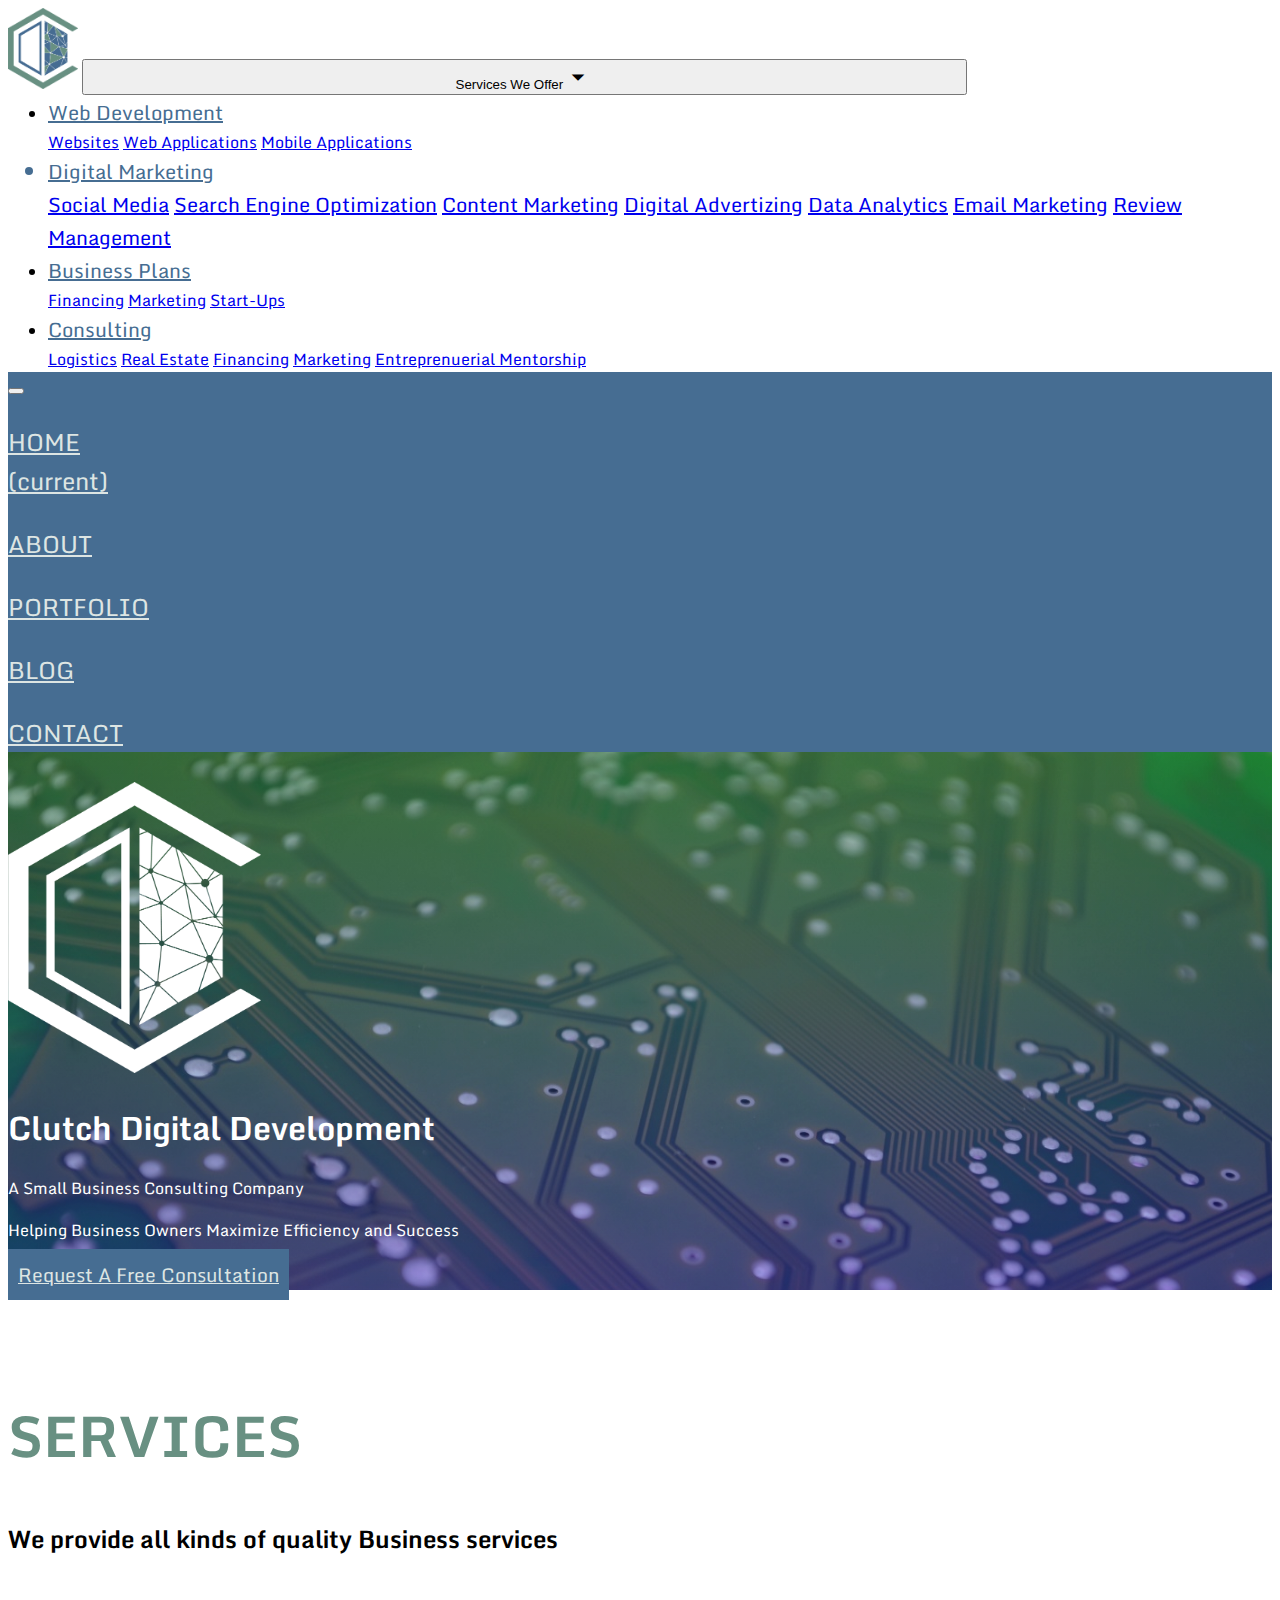
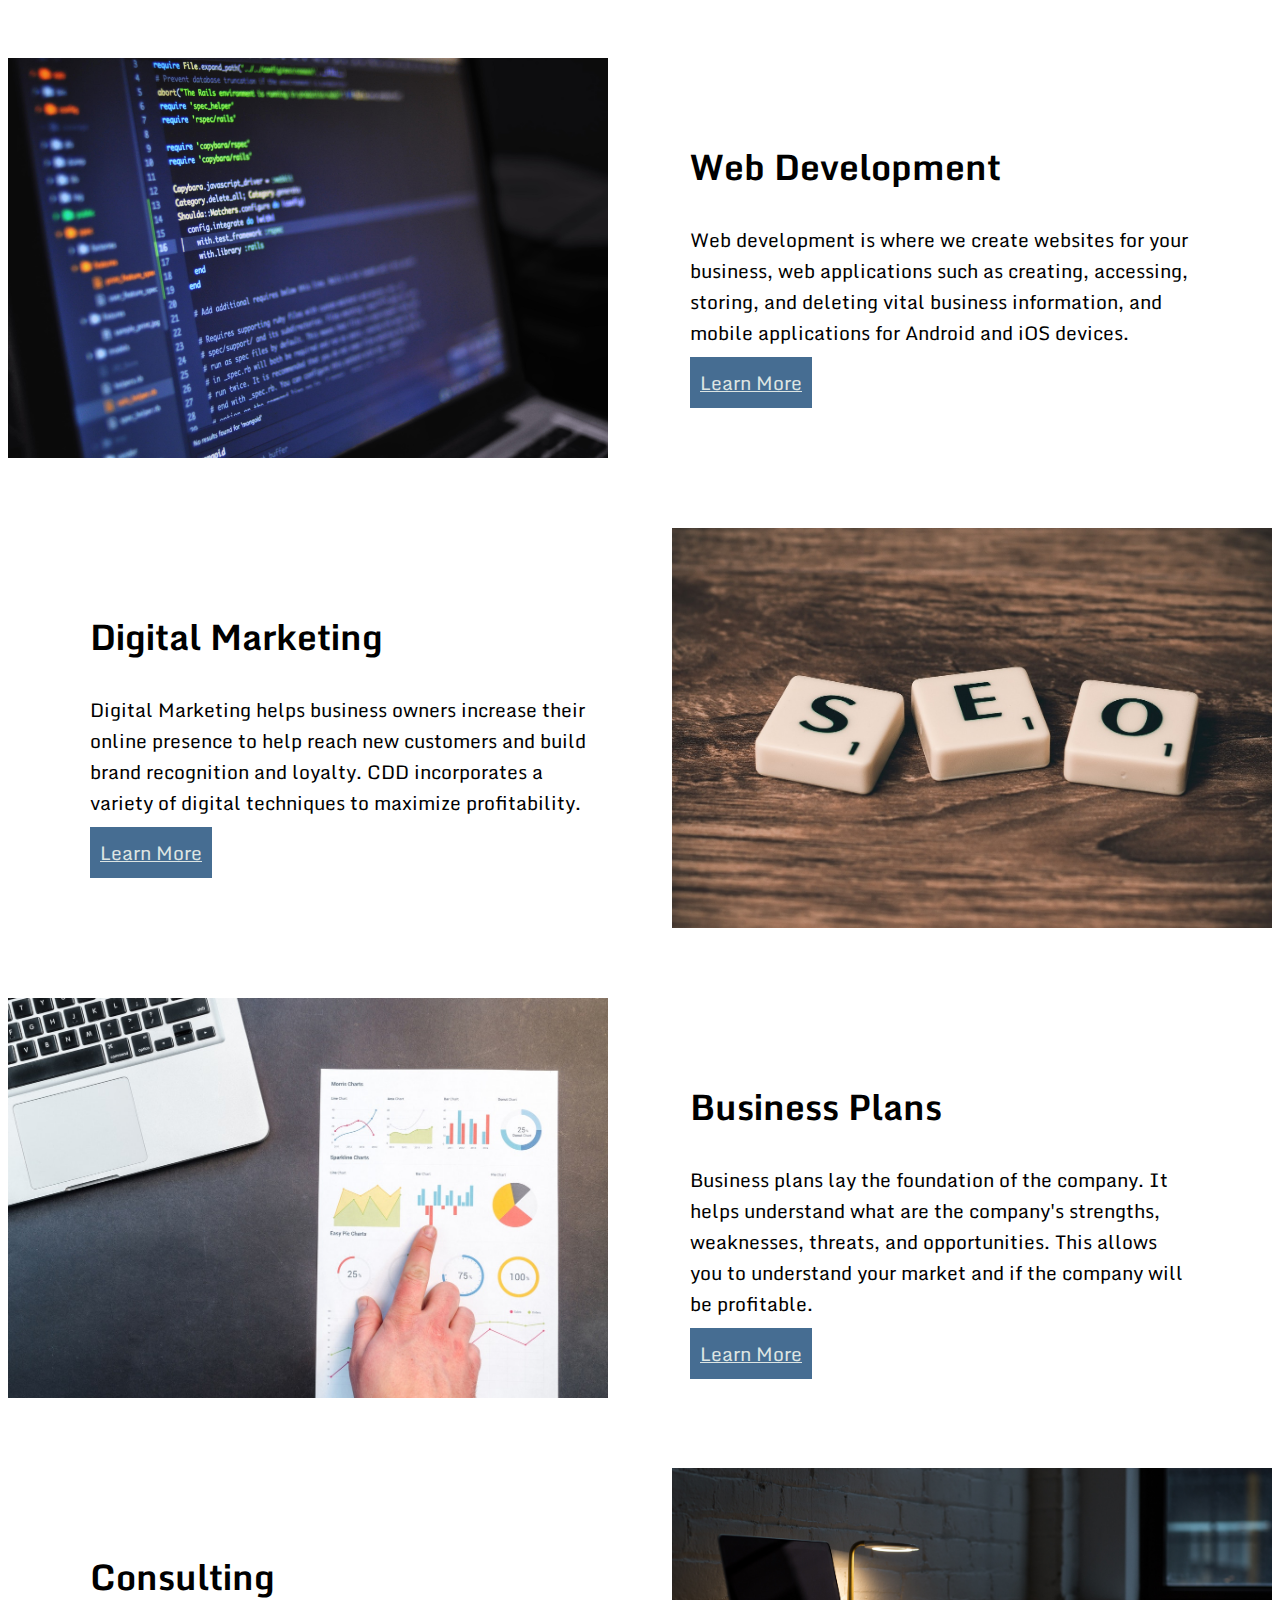
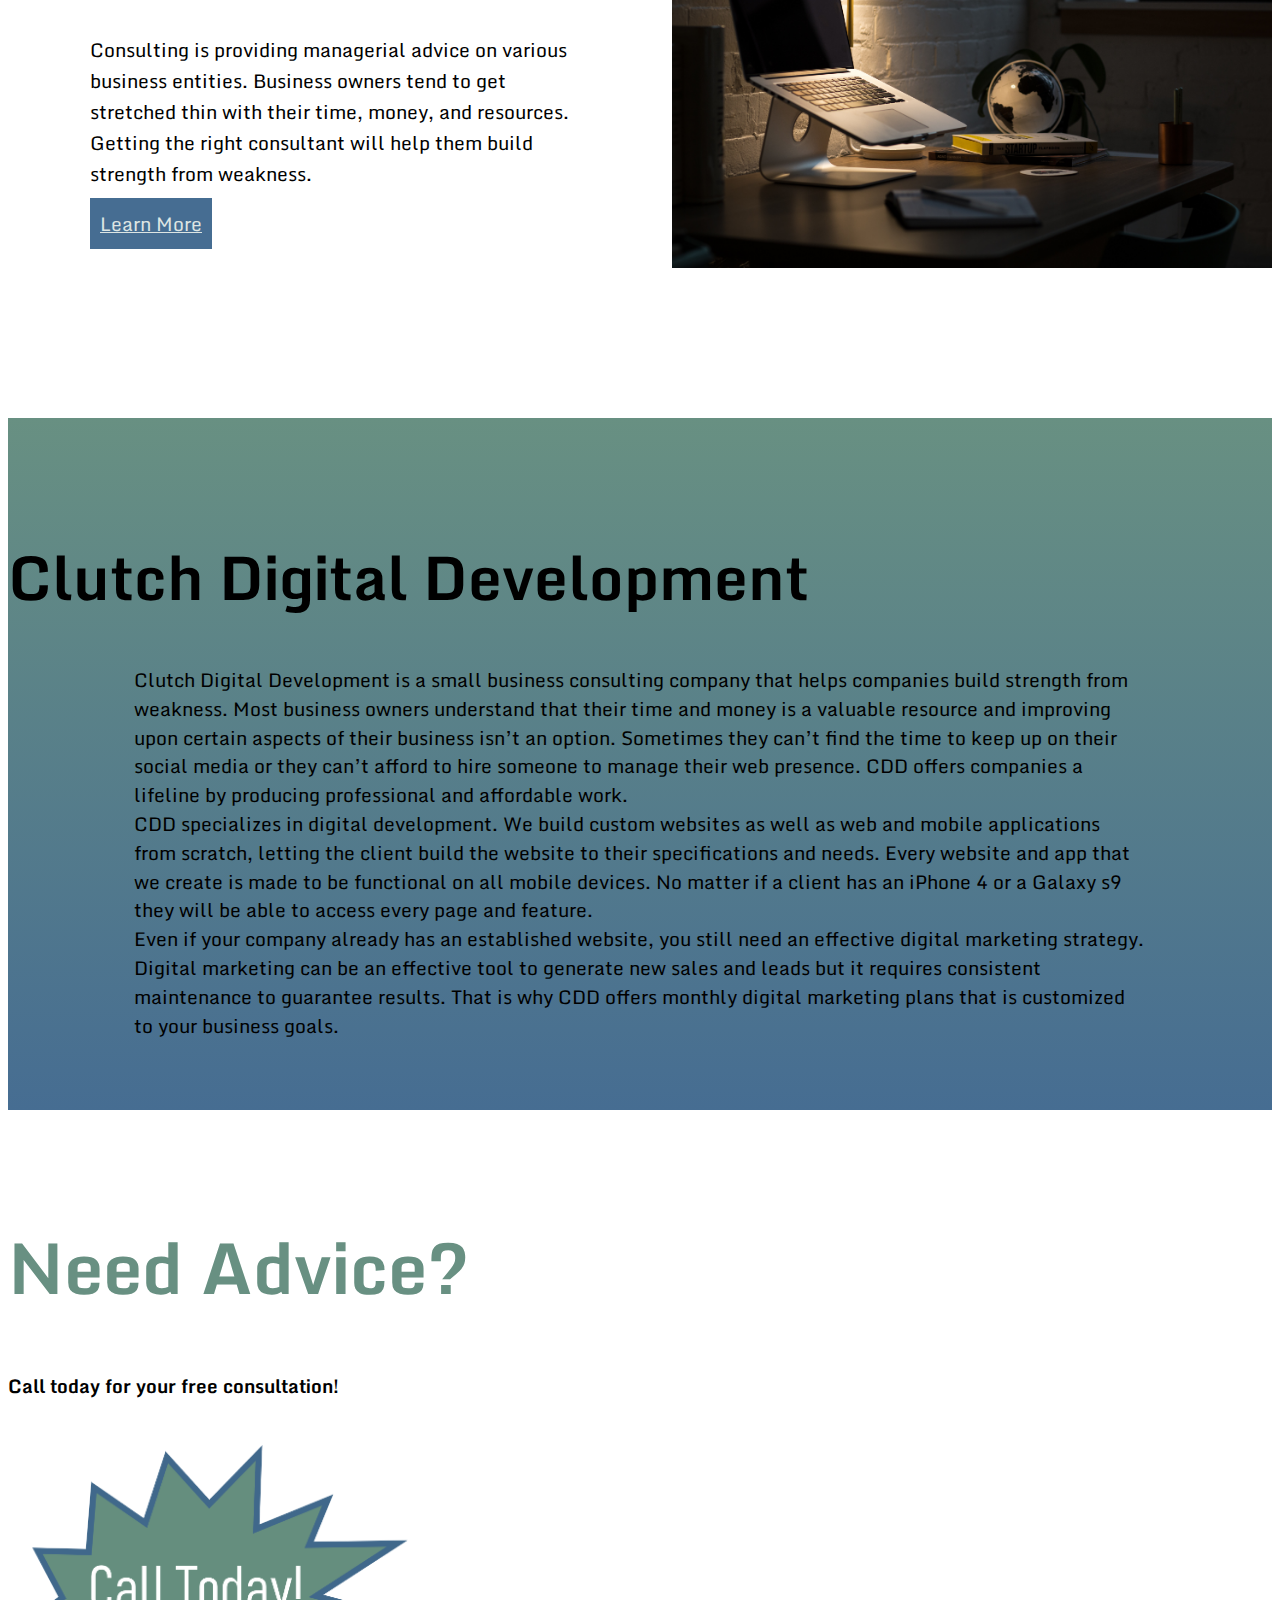
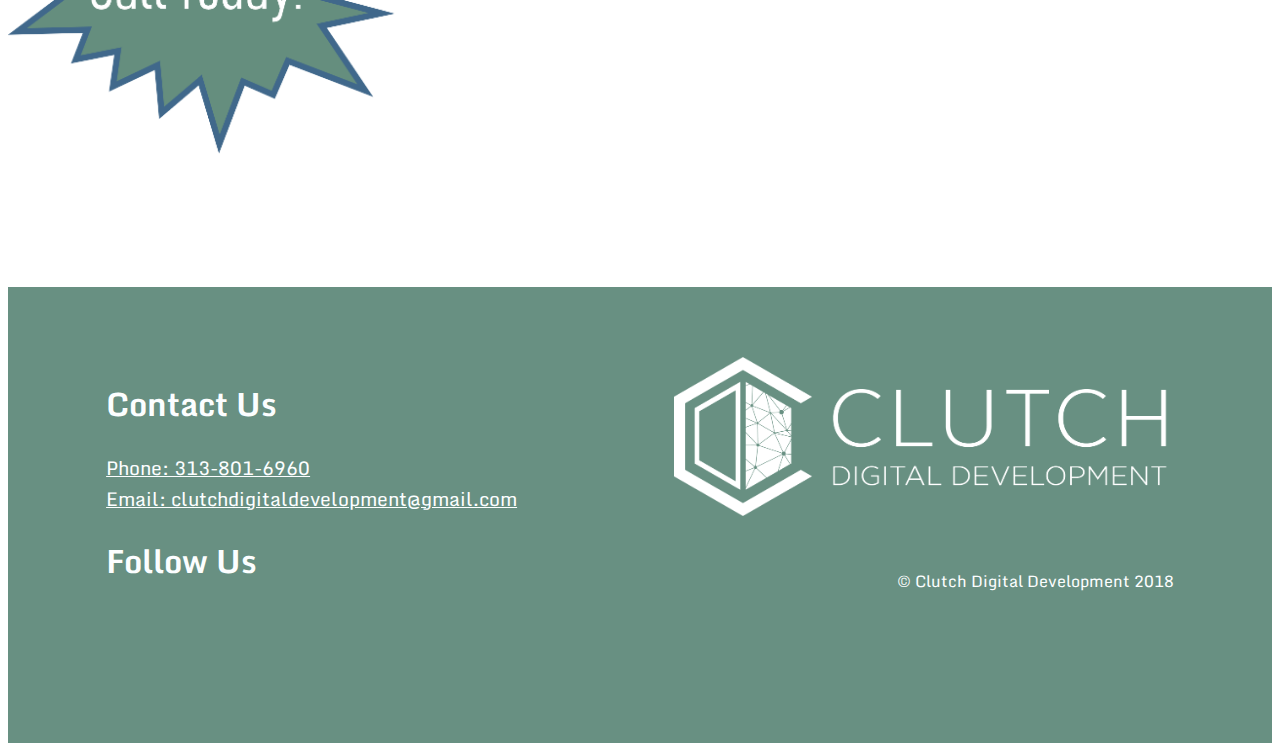
<file: index.html>
<!doctype html>
<html lang="en">
  <head>
    <!-- Required meta tags -->
    <meta charset="utf-8">
    <meta name="viewport" content="width=device-width, initial-scale=1, shrink-to-fit=no">

    <!-- Bootstrap CSS -->
    <link rel="stylesheet" href="https://stackpath.bootstrapcdn.com/bootstrap/4.1.0/css/bootstrap.min.css" integrity="sha384-9gVQ4dYFwwWSjIDZnLEWnxCjeSWFphJiwGPXr1jddIhOegiu1FwO5qRGvFXOdJZ4" crossorigin="anonymous">
    <!-- Google Fonts -->
    <link href="https://fonts.googleapis.com/css?family=Abel|Actor|Alegreya+Sans+SC|IBM+Plex+Mono|Jura|Lekton|Monda|Montserrat|Source+Code+Pro|Syncopate" rel="stylesheet">
    <!-- Font Awesome -->
    <link rel="stylesheet" href="https://use.fontawesome.com/releases/v5.2.0/css/all.css" integrity="sha384-hWVjflwFxL6sNzntih27bfxkr27PmbbK/iSvJ+a4+0owXq79v+lsFkW54bOGbiDQ" crossorigin="anonymous">
    <!-- Material Icons -->
    <link href="https://fonts.googleapis.com/icon?family=Material+Icons" rel="stylesheet">
    <!-- Main CSS -->
    <link rel="stylesheet" href="main.css">



    <title>Clutch Digital Development</title>
  </head>
  <body>
   

    <!-- ###### NAVBAR ###### -->

        <nav class="navbar navbar-expand-lg navbar-info bg-light ">
            <a class="navbar-brand" href="index.html"><img class="nav-icon" src="pictures/CDD_Logo_IconOnly_FullColor.png" alt="Clutch Digital Development"></a>
            <button class="navbar-toggler first-toggle" type="button" data-toggle="collapse" data-target="#navbarNavDropdown" aria-controls="navbarNavDropdown" aria-expanded="false" aria-label="Toggle navigation">
              <span class="">Services We Offer<i class="material-icons">arrow_drop_down</i></span>
            </button>
            <div align="" class=" collapse navbar-collapse nav-bar-right mr-5" id="navbarNavDropdown">
              <ul class="navbar-nav center-nav">
                <li class="nav-item dropdown">
                  <a class="nav-link dropdown-toggle nav-text" href="webdev.html" id="navbarDropdownMenuLink" data-toggle="dropdown" aria-haspopup="true" aria-expanded="false">
                    Web Development
                  </a>
                  <div class="dropdown-menu" aria-labelledby="navbarDropdownMenuLink">
                    <a class="dropdown-item" href="webdev.html">Websites</a>
                    <a class="dropdown-item" href="webdev.html">Web Applications</a>
                    <a class="dropdown-item" href="webdev.html">Mobile Applications</a>
                  </div>
                </li>
                <li class="nav-item dropdown nav-text">
                  <a class="nav-link dropdown-toggle  nav-text" href="#" id="navbarDropdownMenuLink" data-toggle="dropdown" aria-haspopup="true" aria-expanded="false">
                    Digital Marketing
                  </a>
                  <div class="dropdown-menu" aria-labelledby="navbarDropdownMenuLink">
                    <a class="dropdown-item" href="digital.html">Social Media</a>
                    <a class="dropdown-item" href="digital.html">Search Engine Optimization</a>
                    <a class="dropdown-item" href="digital.html">Content Marketing</a>
                    <a class="dropdown-item" href="digital.html">Digital Advertizing</a>
                    <a class="dropdown-item" href="digital.html">Data Analytics</a>
                    <a class="dropdown-item" href="digital.html">Email Marketing</a>
                    <a class="dropdown-item" href="digital.html">Review Management</a>
                  </div>
                </li>
                <li class="nav-item dropdown">
                  <a class="nav-link dropdown-toggle nav-text" href="#" id="navbarDropdownMenuLink" data-toggle="dropdown" aria-haspopup="true" aria-expanded="false">
                    Business Plans
                  </a>
                  <div class="dropdown-menu" aria-labelledby="navbarDropdownMenuLink">
                    <a class="dropdown-item" href="plans.html">Financing</a>
                    <a class="dropdown-item" href="plans.html">Marketing</a>
                    <a class="dropdown-item" href="plans.html">Start-Ups</a>
                  </div>
                </li>
                <li class="nav-item dropdown">
                  <a class="nav-link dropdown-toggle nav-text" href="#" id="navbarDropdownMenuLink" data-toggle="dropdown" aria-haspopup="true" aria-expanded="false">
                    Consulting
                  </a>
                  <div class="dropdown-menu" aria-labelledby="navbarDropdownMenuLink">
                    <a class="dropdown-item" href="consulting.html">Logistics</a>
                    <a class="dropdown-item" href="consulting.html">Real Estate</a>
                    <a class="dropdown-item" href="consulting.html">Financing</a>
                    <a class="dropdown-item" href="consulting.html">Marketing</a>
                    <a class="dropdown-item" href="consulting.html">Entreprenuerial Mentorship</a>
                  </div>
                </li>
              </ul>              
            </div>
          </nav>


     <!-- ###### END OF NAVBAR ###### -->

     

      <nav id="bg-info" class="navbar navbar-expand-lg navbar-light bg-color">
          <a class="navbar-brand" href="#"></a>
          <button class="navbar-toggler" type="button" data-toggle="collapse" data-target="#navbarNavAltMarkup" aria-controls="navbarNavAltMarkup" aria-expanded="false" aria-label="Toggle navigation">
            <span class="navbar-toggler-icon"></span>
          </button>
          <div class="collapse navbar-collapse" id="navbarNavAltMarkup">
            <div class="navbar-nav center-nav">
                <a class="nav-item nav-link  top-nav-color active bg-botton-nav  nav-margin-LR" href="index.html"><p class="top-nav-color">HOME</p> <span class="sr-only">(current)</span></a>
                <a class="nav-item nav-link  top-nav-color nav-margin-LR bg-botton-nav" href="about.html"><p class="top-nav-color">ABOUT</p></a>
                <a class="nav-item nav-link  top-nav-color nav-margin-LR bg-botton-nav" href="portfolio.html"><p class="top-nav-color">PORTFOLIO</p></a>
                <a class="nav-item nav-link   top-nav-color nav-margin-LR bg-botton-nav" href="blog.html"><p class="top-nav-color">BLOG</p></a>
                <a class="nav-item nav-link   top-nav-color nav-margin-LR bg-botton-nav" href="contact.html"><p class="top-nav-color">CONTACT</p></a>
            </div>
          </div>
        </nav>


      <!-- ###### JUMBOTRON ###### -->
    <section>
    <div class="jumbotron text-center">
      <img src="pictures/CDD-Logo-White.png" alt="" class="top-logo">
      <h1 class="display-4  text-center white-text">Clutch Digital Development</h1>
      <p class="lead sbc text-center white-text">A Small Business Consulting Company</p>
      <p class="lead text-center white-text">Helping Business Owners Maximize Efficiency and Success</p>
      <div class="mx-auto">
        <a class="btn btn-primary text-center btn-lg" href="contact.html" role="button">Request A Free Consultation</a>
      </div>
    </div>
  </section>
    <!-- ###### END OF JUMBOTRON ###### -->

    <!-- ###### SERVICES ###### -->
     <h1 class="services text-center">SERVICES</h1>
     <h2 class="text-center subtitle">We provide all kinds of quality Business services</h2>

    <div class="services-container">
      <div class="service web">
        <div class="service-img">
          <img src="pictures/computer-screen-logo.jpg" alt="Card image cap">
        </div>
        <div class="service-body">
          <div class="service-content">
            <h2 class="title">Web Development</h2>
            <p class="service-decription">Web development is where we create websites for your business, web applications such as creating, accessing, storing, and deleting vital business information, and mobile applications for Android and iOS devices.</p>
            <a href="webdev.html" class="btn btn-primary">Learn More</a>
          </div>
        </div>
      </div>

      <div class="service digi">
        <div class="service-body">
          <div class="service-content">
            <h2 class="title">Digital Marketing</h2>
            <p class="service-decription">Digital Marketing helps business owners increase their online presence to help reach new customers and build brand recognition and loyalty.  CDD incorporates a variety of digital techniques to maximize profitability.</p>
            <a href="digital.html" class="btn btn-primary">Learn More</a>
          </div>
        </div>
        <div class="service-img">
          <img src="pictures/SEO-letters.jpg" alt="Card image cap">
        </div>      
      </div>

      <div class="service bplans">
        <div class="service-img">
          <img src="pictures/charts.jpeg" alt="Card image cap">
        </div>
        <div class="service-body">
          <div class="service-content">
            <h2 class="title">Business Plans</h2>
            <p class="service-decription">Business plans lay the foundation of the company.  It helps understand what are the company's strengths, weaknesses, threats, and opportunities.  This allows you to understand your market and if the company will be profitable.  </p>
            <a href="plans.html" class="btn btn-primary">Learn More</a>
          </div>
        </div>     
      </div>

      <div class="service consul">
        <div class="service-body">
          <div class="service-content">
            <h2 class="title">Consulting</h2>
            <p class="service-decription">Consulting is providing managerial advice on various business entities.  Business owners tend to get stretched thin with their time, money, and resources.  Getting the right consultant will help them build strength from weakness.  </p>
            <a href="consulting.html" class="btn btn-primary">Learn More</a>
          </div>
        </div>
        <div class="service-img">
          <img src="pictures/computer-and-globe-logo.jpg" alt="Card image cap">
        </div>    
      </div>
    </div>

      <!-- ######## ABOUT ######### -->

      <section class="bowed text-center">

        <h1 class="text-center text-white h1-border-about"> Clutch Digital Development </h1>
        
        <p class="about-paragraph  text-white">Clutch Digital Development is a small business consulting company that helps companies build strength from weakness.  Most business owners understand that their time and money is a valuable resource and improving upon certain aspects of their business isn’t an option.  Sometimes they can’t find the time to keep up on their social media or they can’t afford to hire someone to manage their web presence. CDD offers companies a lifeline by producing professional and affordable work.</p>

        <p class="about-paragraph mt-4 text-white">CDD specializes in digital development.  We build custom websites as well as web and mobile applications from scratch, letting the client build the website to their specifications and needs.  Every website and app that we create is made to be functional on all mobile devices.  No matter if a client has an iPhone 4 or a Galaxy s9 they will be able to access every page and feature.</p>

        <p class="about-paragraph my-4 text-white">Even if your company already has an established website, you still need an effective digital marketing strategy.  Digital marketing can be an effective tool to generate new sales and leads but it requires consistent maintenance to guarantee results.  That is why CDD offers monthly digital marketing plans that is customized to your business goals.  </p>
      </section>
      


      <!-- ######## reviews ######### -->

      <section class="review">

        <h1 class="advice text-center mt-5 mb-3 font-italic ">Need Advice?</h1>
        <!-- <h4 class="call-now text-center">Do you have  questions that needs to be answered about your business?</h3> -->
          <h3 class="text-center">Call today for your free consultation!</h3>
          <a href="tel:3138016960"><img src="pictures/call-today.png" alt="" class="call-today d-block my-5 mx-auto"></a>

      </section>


            <!-- ####### Footer ####### -->


      <section id="footer">
        <div class="row footer-info">
          <div class="contact-container">
            <div class="contact-info mb-4">
              <h1 class="contact-us">Contact Us</h1>
              <div class="phone">
                <a href="tel:3138016960" class="address-contact">Phone: 313-801-6960</a>
              </div>
              <div class="email">
                <a href="mailto:clutchdigitaldevelopment@gmail.com" class="address-contact">Email: clutchdigitaldevelopment@gmail.com</a>
              </div>
            </div>

            <div class="social">
              <h1 class="follow-us">Follow Us</h1>
              <a href="https://www.facebook.com/ClutchDD" class="social-icon"><i class="fab fa-facebook"></i></a>
              <a href="https://twitter.com/digital_clutch" class="social-icon"><i class="fab fa-twitter"></i></a>
              <a href="https://www.instagram.com/clutchdigitaldevelopment/" class="social-icon"><i class="fab fa-instagram"></i></a>
            </div>
          </div>
  
          <div class="logo">
            <img src="pictures/CDD_Logo_Horizontal_White.png" alt="" class="logo-img">
            <p class="copyright">© Clutch Digital Development 2018</p>
          </div>
        </div>
      </section>



    
   

    <!-- Optional JavaScript -->
    <!-- jQuery first, then Popper.js, then Bootstrap JS -->
    <script src="https://code.jquery.com/jquery-3.3.1.slim.min.js" integrity="sha384-q8i/X+965DzO0rT7abK41JStQIAqVgRVzpbzo5smXKp4YfRvH+8abtTE1Pi6jizo" crossorigin="anonymous"></script>
    <script src="https://cdnjs.cloudflare.com/ajax/libs/popper.js/1.14.0/umd/popper.min.js" integrity="sha384-cs/chFZiN24E4KMATLdqdvsezGxaGsi4hLGOzlXwp5UZB1LY//20VyM2taTB4QvJ" crossorigin="anonymous"></script>
    <script src="https://stackpath.bootstrapcdn.com/bootstrap/4.1.0/js/bootstrap.min.js" integrity="sha384-uefMccjFJAIv6A+rW+L4AHf99KvxDjWSu1z9VI8SKNVmz4sk7buKt/6v9KI65qnm" crossorigin="anonymous"></script>
  </body>
</html>
</file>
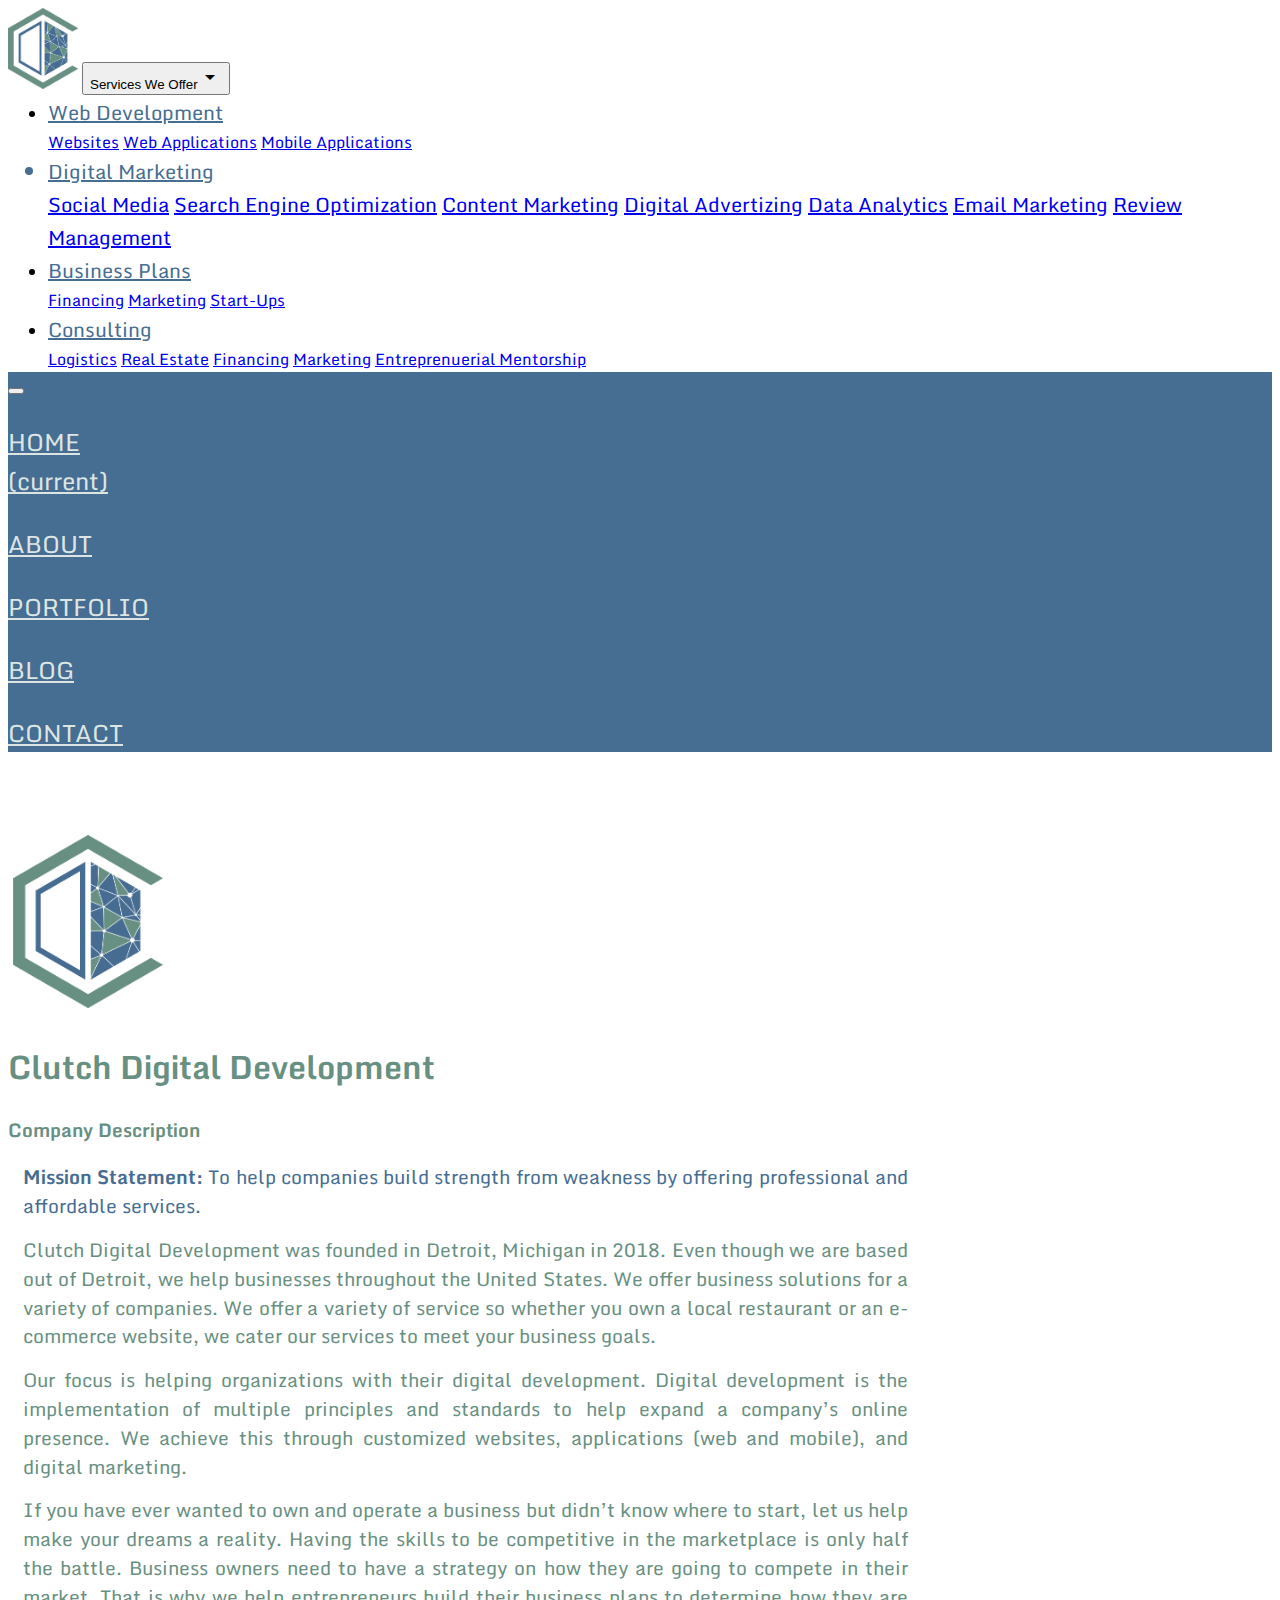
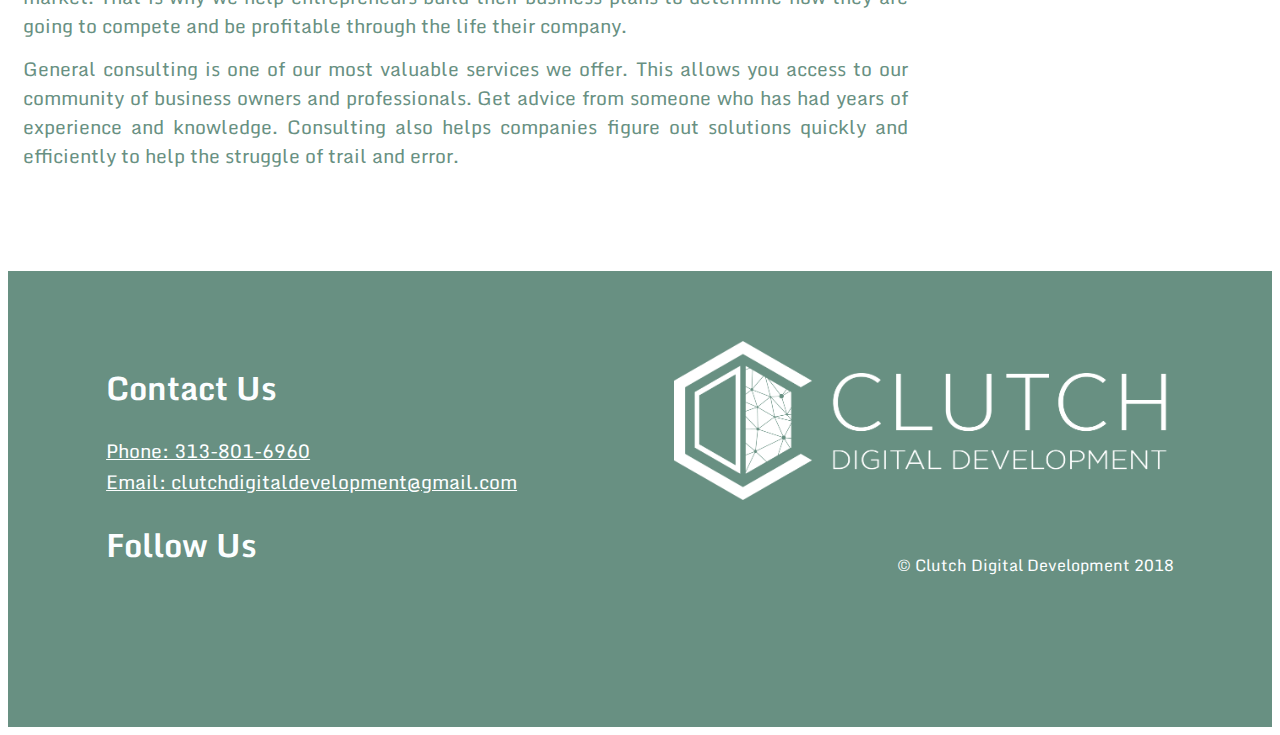
<file: about.html>
<!doctype html>
<html lang="en">
  <head>
    <!-- Required meta tags -->
    <meta charset="utf-8">
    <meta name="viewport" content="width=device-width, initial-scale=1, shrink-to-fit=no">

    <!-- Bootstrap CSS -->
    <link rel="stylesheet" href="https://stackpath.bootstrapcdn.com/bootstrap/4.1.0/css/bootstrap.min.css" integrity="sha384-9gVQ4dYFwwWSjIDZnLEWnxCjeSWFphJiwGPXr1jddIhOegiu1FwO5qRGvFXOdJZ4" crossorigin="anonymous">
    <!-- main.css -->
    <link rel="stylesheet" href="main.css">
    <!-- about css -->
    <link rel="stylesheet" href="about.css">
    <!-- Google Fonts -->
    <link href="https://fonts.googleapis.com/css?family=Abel|Actor|Alegreya+Sans+SC|IBM+Plex+Mono|Jura|Lekton|Monda|Montserrat|Source+Code+Pro|Syncopate" rel="stylesheet">
    <!-- Font Awesome -->
    <link rel="stylesheet" href="https://use.fontawesome.com/releases/v5.2.0/css/all.css" integrity="sha384-hWVjflwFxL6sNzntih27bfxkr27PmbbK/iSvJ+a4+0owXq79v+lsFkW54bOGbiDQ" crossorigin="anonymous">
    <!-- Material Icons -->
    <link href="https://fonts.googleapis.com/icon?family=Material+Icons" rel="stylesheet">


    <title>Clutch Digital Development</title>
  </head>
  <body>

 <!-- ###### NAVBAR ###### -->

 <nav class="navbar navbar-expand-lg navbar-info bg-light ">
  <a class="navbar-brand" href="index.html"><img class="nav-icon" src="pictures/CDD_Logo_IconOnly_FullColor.png" alt="Clutch Digital Development"></a>
  <button class="navbar-toggler" type="button" data-toggle="collapse" data-target="#navbarNavDropdown" aria-controls="navbarNavDropdown" aria-expanded="false" aria-label="Toggle navigation">
    <span class="">Services We Offer<i class="material-icons">arrow_drop_down</i></span>
  </button>
  <div align="" class=" collapse navbar-collapse nav-bar-right mr-5" id="navbarNavDropdown">
    <ul class="navbar-nav center-nav">
      <li class="nav-item dropdown">
        <a class="nav-link dropdown-toggle nav-text" href="webdev.html" id="navbarDropdownMenuLink" data-toggle="dropdown" aria-haspopup="true" aria-expanded="false">
          Web Development
        </a>
        <div class="dropdown-menu" aria-labelledby="navbarDropdownMenuLink">
          <a class="dropdown-item" href="webdev.html">Websites</a>
          <a class="dropdown-item" href="webdev.html">Web Applications</a>
          <a class="dropdown-item" href="webdev.html">Mobile Applications</a>
        </div>
      </li>
      <li class="nav-item dropdown nav-text">
        <a class="nav-link dropdown-toggle  nav-text" href="#" id="navbarDropdownMenuLink" data-toggle="dropdown" aria-haspopup="true" aria-expanded="false">
          Digital Marketing
        </a>
        <div class="dropdown-menu" aria-labelledby="navbarDropdownMenuLink">
          <a class="dropdown-item" href="digital.html">Social Media</a>
          <a class="dropdown-item" href="digital.html">Search Engine Optimization</a>
          <a class="dropdown-item" href="digital.html">Content Marketing</a>
          <a class="dropdown-item" href="digital.html">Digital Advertizing</a>
          <a class="dropdown-item" href="digital.html">Data Analytics</a>
          <a class="dropdown-item" href="digital.html">Email Marketing</a>
          <a class="dropdown-item" href="digital.html">Review Management</a>
        </div>
      </li>
      <li class="nav-item dropdown">
        <a class="nav-link dropdown-toggle nav-text" href="#" id="navbarDropdownMenuLink" data-toggle="dropdown" aria-haspopup="true" aria-expanded="false">
          Business Plans
        </a>
        <div class="dropdown-menu" aria-labelledby="navbarDropdownMenuLink">
          <a class="dropdown-item" href="plans.html">Financing</a>
          <a class="dropdown-item" href="plans.html">Marketing</a>
          <a class="dropdown-item" href="plans.html">Start-Ups</a>
        </div>
      </li>
      <li class="nav-item dropdown">
        <a class="nav-link dropdown-toggle nav-text" href="#" id="navbarDropdownMenuLink" data-toggle="dropdown" aria-haspopup="true" aria-expanded="false">
          Consulting
        </a>
        <div class="dropdown-menu" aria-labelledby="navbarDropdownMenuLink">
          <a class="dropdown-item" href="consulting.html">Logistics</a>
          <a class="dropdown-item" href="consulting.html">Real Estate</a>
          <a class="dropdown-item" href="consulting.html">Financing</a>
          <a class="dropdown-item" href="consulting.html">Marketing</a>
          <a class="dropdown-item" href="consulting.html">Entreprenuerial Mentorship</a>
        </div>
      </li>
    </ul>              
  </div>
</nav>


<!-- ###### END OF NAVBAR ###### -->

<nav id="bg-info" class="navbar navbar-expand-lg navbar-light bg-color">
  <a class="navbar-brand" href="#"></a>
  <button class="navbar-toggler" type="button" data-toggle="collapse" data-target="#navbarNavAltMarkup" aria-controls="navbarNavAltMarkup" aria-expanded="false" aria-label="Toggle navigation">
    <span class="navbar-toggler-icon"></span>
  </button>
  <div class="collapse navbar-collapse" id="navbarNavAltMarkup">
    <div class="navbar-nav center-nav">
        <a class="nav-item nav-link  top-nav-color active bg-botton-nav  nav-margin-LR" href="index.html"><p class="top-nav-color">HOME</p> <span class="sr-only">(current)</span></a>
        <a class="nav-item nav-link  top-nav-color nav-margin-LR bg-botton-nav" href="about.html"><p class="top-nav-color">ABOUT</p></a>
        <a class="nav-item nav-link  top-nav-color nav-margin-LR bg-botton-nav" href="portfolio.html"><p class="top-nav-color">PORTFOLIO</p></a>
        <a class="nav-item nav-link   top-nav-color nav-margin-LR bg-botton-nav" href="blog.html"><p class="top-nav-color">BLOG</p></a>
        <a class="nav-item nav-link   top-nav-color nav-margin-LR bg-botton-nav" href="contact.html"><p class="top-nav-color">CONTACT</p></a>
    </div>
  </div>
</nav>


    <!-- ##### about ##### -->


    <div class=" col text-center company-bio">
            <img src="pictures/CDD_Logo_IconOnly_FullColor.png" alt="" class="description-logo">
            <h1 class="bio-name">Clutch Digital Development </h1>
            <h3 class="bio-name mb-4">Company Description</h3>
            <p class="company-description mx-auto text-align-center bio-h3"><b>Mission Statement:</b> To help companies build strength from weakness by offering professional and affordable services.  </p>
            <p class="company-description mx-auto text-align-center">Clutch Digital Development was founded in Detroit, Michigan in 2018.  Even though we are based out of Detroit, we help businesses throughout the United States.  We offer business solutions for a variety of companies.  We offer a variety of service so whether you own a local restaurant or an e-commerce website, we cater our services to meet your business goals.</p>
            <p class="company-description mx-auto text-align-center">Our focus is helping organizations with their digital development.  Digital development is the implementation of multiple principles and standards to help expand a company’s online presence.  We achieve this through customized websites, applications (web and mobile), and digital marketing.  </p>
            <p class="company-description mx-auto text-align-center">If you have ever wanted to own and operate a business but didn’t know where to start, let us help make your dreams a reality.  Having the skills to be competitive in the marketplace is only half the battle.  Business owners need to have a strategy on how they are going to compete in their market.  That is why we help entrepreneurs build their business plans to determine how they are going to compete and be profitable through the life their company.  </p>
            <p class="company-description mx-auto text-align-center mb-5">General consulting is one of our most valuable services we offer.  This allows you access to our community of business owners and professionals.  Get advice from someone who has had years of experience and knowledge.  Consulting also helps companies figure out solutions quickly and efficiently to help the struggle of trail and error.  </p>
            
        </div>


  

      <!-- ####### Footer ####### -->

      <section id="footer">
          <div class="row footer-info">
            <div class="contact-container">
              <div class="contact-info mb-4">
                <h1 class="contact-us">Contact Us</h1>
                <div class="phone">
                  <a href="tel:3138016960" class="address-contact">Phone: 313-801-6960</a>
                </div>
                <div class="email">
                  <a href="mailto:clutchdigitaldevelopment@gmail.com" class="address-contact">Email: clutchdigitaldevelopment@gmail.com</a>
                </div>
              </div>
  
              <div class="social">
                <h1 class="follow-us">Follow Us</h1>
                <a href="https://www.facebook.com/ClutchDD" class="social-icon"><i class="fab fa-facebook"></i></a>
                <a href="https://twitter.com/digital_clutch" class="social-icon"><i class="fab fa-twitter"></i></a>
                <a href="https://www.instagram.com/clutchdigitaldevelopment/" class="social-icon"><i class="fab fa-instagram"></i></a>
              </div>
            </div>
    
            <div class="logo">
              <img src="pictures/CDD_Logo_Horizontal_White.png" alt="" class="logo-img">
              <p class="copyright">© Clutch Digital Development 2018</p>
            </div>
          </div>
        </section>

    
   

    <!-- Optional JavaScript -->
    <!-- jQuery first, then Popper.js, then Bootstrap JS -->
    <script src="https://code.jquery.com/jquery-3.3.1.slim.min.js" integrity="sha384-q8i/X+965DzO0rT7abK41JStQIAqVgRVzpbzo5smXKp4YfRvH+8abtTE1Pi6jizo" crossorigin="anonymous"></script>
    <script src="https://cdnjs.cloudflare.com/ajax/libs/popper.js/1.14.0/umd/popper.min.js" integrity="sha384-cs/chFZiN24E4KMATLdqdvsezGxaGsi4hLGOzlXwp5UZB1LY//20VyM2taTB4QvJ" crossorigin="anonymous"></script>
    <script src="https://stackpath.bootstrapcdn.com/bootstrap/4.1.0/js/bootstrap.min.js" integrity="sha384-uefMccjFJAIv6A+rW+L4AHf99KvxDjWSu1z9VI8SKNVmz4sk7buKt/6v9KI65qnm" crossorigin="anonymous"></script>
  </body>
</html>
</file>
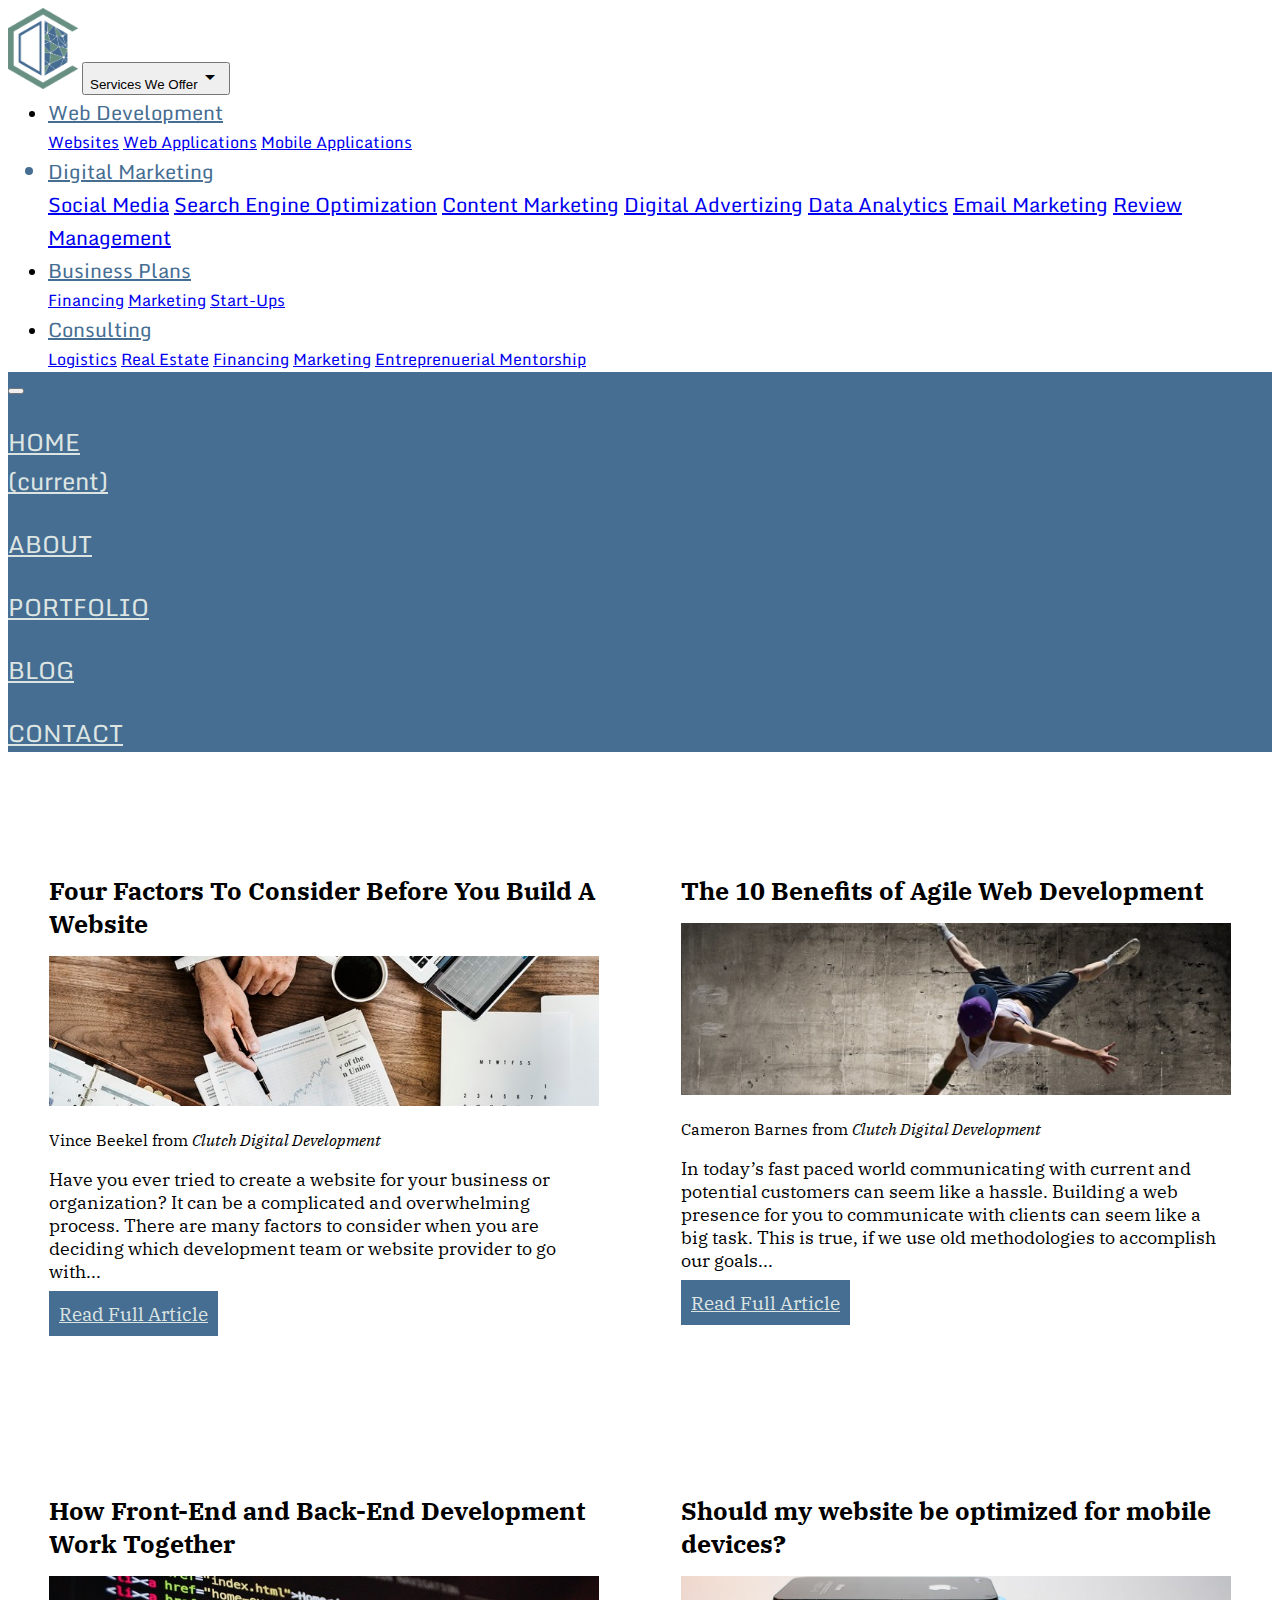
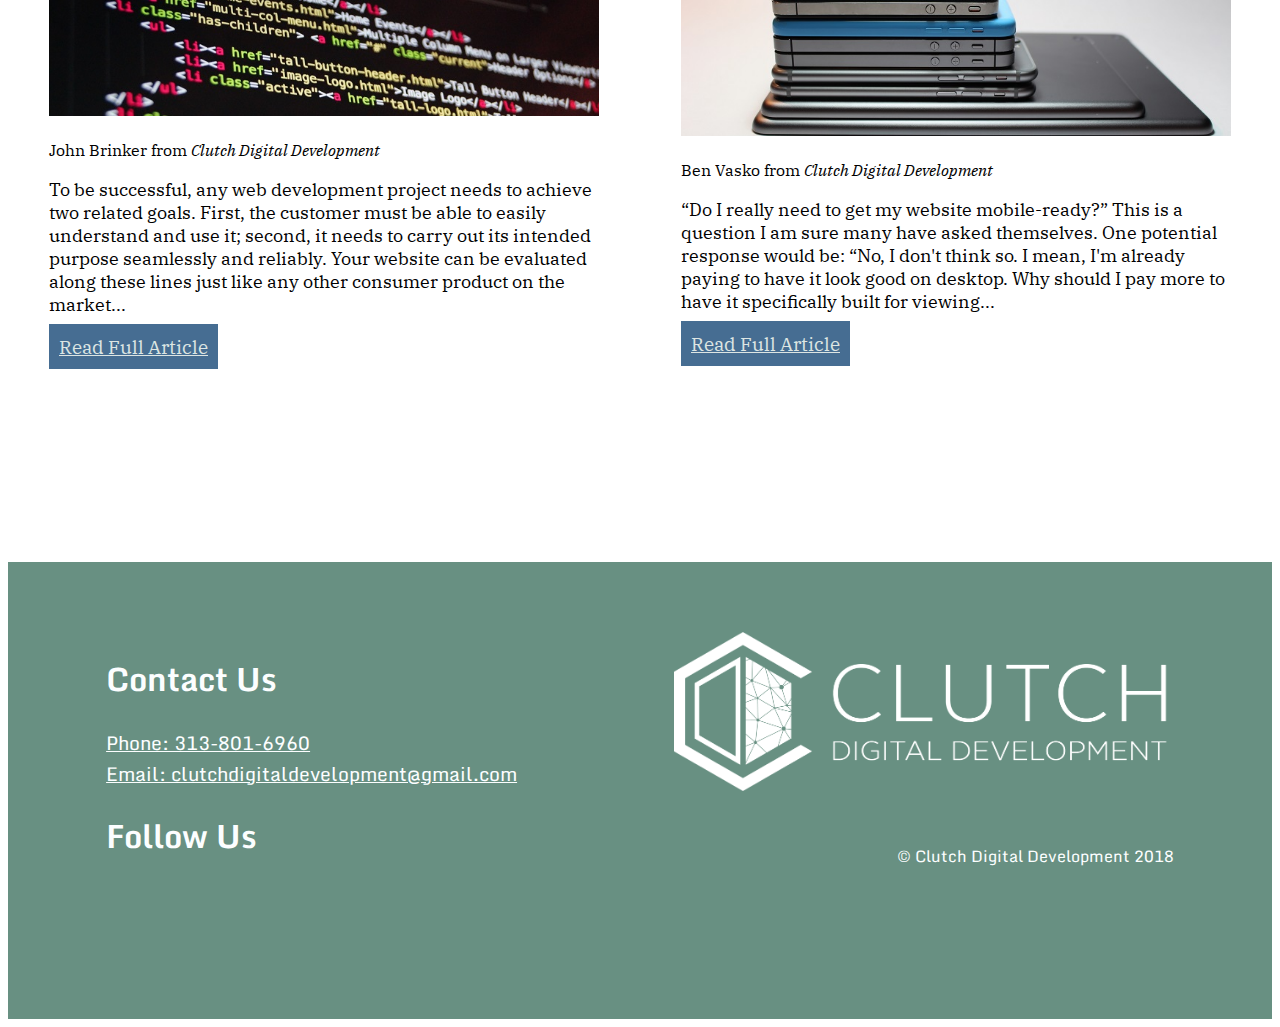
<file: blog.html>
<!doctype html>
<html lang="en">
  <head>
    <!-- Required meta tags -->
    <meta charset="utf-8">
    <meta name="viewport" content="width=device-width, initial-scale=1, shrink-to-fit=no">

    <!-- Bootstrap CSS -->
    <link rel="stylesheet" href="https://stackpath.bootstrapcdn.com/bootstrap/4.1.0/css/bootstrap.min.css" integrity="sha384-9gVQ4dYFwwWSjIDZnLEWnxCjeSWFphJiwGPXr1jddIhOegiu1FwO5qRGvFXOdJZ4" crossorigin="anonymous">
    <!-- main.css -->
    <link rel="stylesheet" href="main.css">
    <!-- about css -->
    <link rel="stylesheet" href="blog.css">
    <!-- Google Fonts -->
    <link href="https://fonts.googleapis.com/css?family=Abel|Actor|Alegreya+Sans+SC|IBM+Plex+Mono|Jura|Lekton|Monda|Montserrat|Source+Code+Pro|Syncopate" rel="stylesheet">
    <!-- Font Awesome -->
    <link rel="stylesheet" href="https://use.fontawesome.com/releases/v5.2.0/css/all.css" integrity="sha384-hWVjflwFxL6sNzntih27bfxkr27PmbbK/iSvJ+a4+0owXq79v+lsFkW54bOGbiDQ" crossorigin="anonymous">
    <!-- Material Icons -->
    <link href="https://fonts.googleapis.com/icon?family=Material+Icons" rel="stylesheet">

    <link href="https://fonts.googleapis.com/css?family=Arvo|Charmonman|Cormorant+SC|IBM+Plex+Serif|Karma|Merriweather|Rhodium+Libre|Vollkorn" rel="stylesheet">

    <title>Clutch Digital Development</title>
  </head>
  <body>

  <!-- ###### NAVBAR ###### -->

  <nav class="navbar navbar-expand-lg navbar-info bg-light ">
    <a class="navbar-brand" href="index.html"><img class="nav-icon" src="pictures/CDD_Logo_IconOnly_FullColor.png" alt="Clutch Digital Development"></a>
    <button class="navbar-toggler" type="button" data-toggle="collapse" data-target="#navbarNavDropdown" aria-controls="navbarNavDropdown" aria-expanded="false" aria-label="Toggle navigation">
      <span class="">Services We Offer<i class="material-icons">arrow_drop_down</i></span>
    </button>
    <div align="" class=" collapse navbar-collapse nav-bar-right mr-5" id="navbarNavDropdown">
      <ul class="navbar-nav center-nav">
        <li class="nav-item dropdown">
          <a class="nav-link dropdown-toggle nav-text" href="webdev.html" id="navbarDropdownMenuLink" data-toggle="dropdown" aria-haspopup="true" aria-expanded="false">
            Web Development
          </a>
          <div class="dropdown-menu" aria-labelledby="navbarDropdownMenuLink">
            <a class="dropdown-item" href="webdev.html">Websites</a>
            <a class="dropdown-item" href="webdev.html">Web Applications</a>
            <a class="dropdown-item" href="webdev.html">Mobile Applications</a>
          </div>
        </li>
        <li class="nav-item dropdown nav-text">
          <a class="nav-link dropdown-toggle  nav-text" href="#" id="navbarDropdownMenuLink" data-toggle="dropdown" aria-haspopup="true" aria-expanded="false">
            Digital Marketing
          </a>
          <div class="dropdown-menu" aria-labelledby="navbarDropdownMenuLink">
            <a class="dropdown-item" href="digital.html">Social Media</a>
            <a class="dropdown-item" href="digital.html">Search Engine Optimization</a>
            <a class="dropdown-item" href="digital.html">Content Marketing</a>
            <a class="dropdown-item" href="digital.html">Digital Advertizing</a>
            <a class="dropdown-item" href="digital.html">Data Analytics</a>
            <a class="dropdown-item" href="digital.html">Email Marketing</a>
            <a class="dropdown-item" href="digital.html">Review Management</a>
          </div>
        </li>
        <li class="nav-item dropdown">
          <a class="nav-link dropdown-toggle nav-text" href="#" id="navbarDropdownMenuLink" data-toggle="dropdown" aria-haspopup="true" aria-expanded="false">
            Business Plans
          </a>
          <div class="dropdown-menu" aria-labelledby="navbarDropdownMenuLink">
            <a class="dropdown-item" href="plans.html">Financing</a>
            <a class="dropdown-item" href="plans.html">Marketing</a>
            <a class="dropdown-item" href="plans.html">Start-Ups</a>
          </div>
        </li>
        <li class="nav-item dropdown">
          <a class="nav-link dropdown-toggle nav-text" href="#" id="navbarDropdownMenuLink" data-toggle="dropdown" aria-haspopup="true" aria-expanded="false">
            Consulting
          </a>
          <div class="dropdown-menu" aria-labelledby="navbarDropdownMenuLink">
            <a class="dropdown-item" href="consulting.html">Logistics</a>
            <a class="dropdown-item" href="consulting.html">Real Estate</a>
            <a class="dropdown-item" href="consulting.html">Financing</a>
            <a class="dropdown-item" href="consulting.html">Marketing</a>
            <a class="dropdown-item" href="consulting.html">Entreprenuerial Mentorship</a>
          </div>
        </li>
      </ul>              
    </div>
  </nav>



<!-- ###### END OF NAVBAR ###### -->

<nav id="bg-info" class="navbar navbar-expand-lg navbar-light bg-color">
  <a class="navbar-brand" href="#"></a>
  <button class="navbar-toggler" type="button" data-toggle="collapse" data-target="#navbarNavAltMarkup" aria-controls="navbarNavAltMarkup" aria-expanded="false" aria-label="Toggle navigation">
    <span class="navbar-toggler-icon"></span>
  </button>
  <div class="collapse navbar-collapse" id="navbarNavAltMarkup">
    <div class="navbar-nav center-nav">
        <a class="nav-item nav-link  top-nav-color active bg-botton-nav  nav-margin-LR" href="index.html"><p class="top-nav-color">HOME</p> <span class="sr-only">(current)</span></a>
        <a class="nav-item nav-link  top-nav-color nav-margin-LR bg-botton-nav" href="about.html"><p class="top-nav-color">ABOUT</p></a>
        <a class="nav-item nav-link  top-nav-color nav-margin-LR bg-botton-nav" href="portfolio.html"><p class="top-nav-color">PORTFOLIO</p></a>
        <a class="nav-item nav-link   top-nav-color nav-margin-LR bg-botton-nav" href="blog.html"><p class="top-nav-color">BLOG</p></a>
        <a class="nav-item nav-link   top-nav-color nav-margin-LR bg-botton-nav" href="contact.html"><p class="top-nav-color">CONTACT</p></a>
    </div>
  </div>
</nav>


    <!-- ##### BLOG ##### -->

    <div class="blog-font">


      <div class="row">
        <!-- card one -->
        <div class="col-lg-6 col-md-8">

    <div class="card">
        <div class="card-header">
          <h1 class="blog-title">Four Factors To Consider Before You Build A Website</h1>
        </div>
        <div class="card-body">
          
          <img src="pictures/blog-consulting.jpeg" alt="" class=" blog-photo card-img-top">
          
          <footer class="blockquote-footer cite">Vince Beekel from  <cite title="Source Title cite">Clutch Digital Development</cite></footer>
          <p class="blog-body blog-paragraph">Have you ever tried to create a website for your business or organization?  It can be a complicated and overwhelming process.  There are many factors to consider when you are deciding which development team or website provider to go with...</p>

            
          <a class="btn btn-primary text-center btn-md" href="four-factors-to-consider-before-you-create-your-website.html" role="button">Read Full Article</a>
        </div>
      </div>
    </div>


    <!-- card two -->
    <div class="col-lg-6 col-md-8">

      <div class="card">
          <div class="card-header">
            <h1 class="blog-title">The 10 Benefits of Agile Web Development </h1>
          </div>
          <div class="card-body">
            
            <img src="pictures/agile-blog-picture.jpeg" alt="" class=" blog-photo card-img-top">
            
            <footer class="blockquote-footer cite">Cameron Barnes from  <cite title="Source Title cite">Clutch Digital Development</cite></footer>
            <p class="blog-body blog-paragraph mb-4">In today’s fast paced world communicating with current and potential customers can seem like a hassle.  Building a web presence for you to communicate with clients can seem like a big task.  This is true, if we use old methodologies to accomplish our goals...</p>
  
            
            <a class="btn btn-primary text-center btn-md" href="the-10-benefits-of-agile-web-development.html" role="button">Read Full Article</a>
          </div>
        </div>
      </div>

    </div> <!-- row div-->




    <div class="row">
      <!-- card three -->
      <div class="col-lg-6 col-md-8">

  <div class="card">
      <div class="card-header">
        <h1 class="blog-title">How Front-End and Back-End Development Work Together</h1>
      </div>
      <div class="card-body">
        
        <img src="pictures/front-and-back-code-blog.jpg" alt="" class=" blog-photo card-img-top">
        
        <footer class="blockquote-footer cite">John Brinker from  <cite title="Source Title cite">Clutch Digital Development</cite></footer>
        <p class="blog-body blog-paragraph">To be successful, any web development project needs to achieve two related goals. First, the customer must be able to easily understand and use it; second, it needs to carry out its intended purpose seamlessly and reliably. Your website can be evaluated along these lines just like any other consumer product on the market...</p>

  
        <a class="btn btn-primary text-center btn-md" href="how-font-end-and-back-end-development-work-together.html" role="button">Read Full Article</a>
      </div>
    </div>
  </div>


  <!-- card four -->
  <div class="col-lg-6 col-md-8">

    <div class="card">
        <div class="card-header">
          <h1 class="blog-title">Should my website be optimized for mobile devices? </h1>
        </div>
        <div class="card-body">
          
          <img src="pictures/mobile-devices-blog.jpg" alt="" class=" blog-photo card-img-top">
          
          <footer class="blockquote-footer cite">Ben Vasko from  <cite title="Source Title cite">Clutch Digital Development</cite></footer>
          <p class="blog-body blog-paragraph">“Do I really need to get my website mobile-ready?” This is a question I am sure many have asked themselves. One potential response would be: “No, I don't think so. I mean, I'm already paying to have it look good on desktop. Why should I pay more to have it specifically built for viewing... </p>

          
          <a class="btn btn-primary text-center btn-md" href="should-my-website-be-optimized-for-mobile-devices.html" role="button">Read Full Article</a>
        </div>
      </div>
    </div>

  </div> <!-- row div-->

    </div><!-- font div-->

      <!-- ####### Footer ####### -->

      <section id="footer">
          <div class="row footer-info">
            <div class="contact-container">
              <div class="contact-info mb-4">
                <h1 class="contact-us">Contact Us</h1>
                <div class="phone">
                  <a href="tel:3138016960" class="address-contact">Phone: 313-801-6960</a>
                </div>
                <div class="email">
                  <a href="mailto:clutchdigitaldevelopment@gmail.com" class="address-contact">Email: clutchdigitaldevelopment@gmail.com</a>
                </div>
              </div>
  
              <div class="social">
                <h1 class="follow-us">Follow Us</h1>
                <a href="https://www.facebook.com/ClutchDD" class="social-icon"><i class="fab fa-facebook"></i></a>
                <a href="https://twitter.com/digital_clutch" class="social-icon"><i class="fab fa-twitter"></i></a>
                <a href="https://www.instagram.com/clutchdigitaldevelopment/" class="social-icon"><i class="fab fa-instagram"></i></a>
              </div>
            </div>
    
            <div class="logo">
              <img src="pictures/CDD_Logo_Horizontal_White.png" alt="" class="logo-img">
              <p class="copyright">© Clutch Digital Development 2018</p>
            </div>
          </div>
        </section>

    
   

    <!-- Optional JavaScript -->
    <!-- jQuery first, then Popper.js, then Bootstrap JS -->
    <script src="https://code.jquery.com/jquery-3.3.1.slim.min.js" integrity="sha384-q8i/X+965DzO0rT7abK41JStQIAqVgRVzpbzo5smXKp4YfRvH+8abtTE1Pi6jizo" crossorigin="anonymous"></script>
    <script src="https://cdnjs.cloudflare.com/ajax/libs/popper.js/1.14.0/umd/popper.min.js" integrity="sha384-cs/chFZiN24E4KMATLdqdvsezGxaGsi4hLGOzlXwp5UZB1LY//20VyM2taTB4QvJ" crossorigin="anonymous"></script>
    <script src="https://stackpath.bootstrapcdn.com/bootstrap/4.1.0/js/bootstrap.min.js" integrity="sha384-uefMccjFJAIv6A+rW+L4AHf99KvxDjWSu1z9VI8SKNVmz4sk7buKt/6v9KI65qnm" crossorigin="anonymous"></script>
  </body>
</html>
</file>
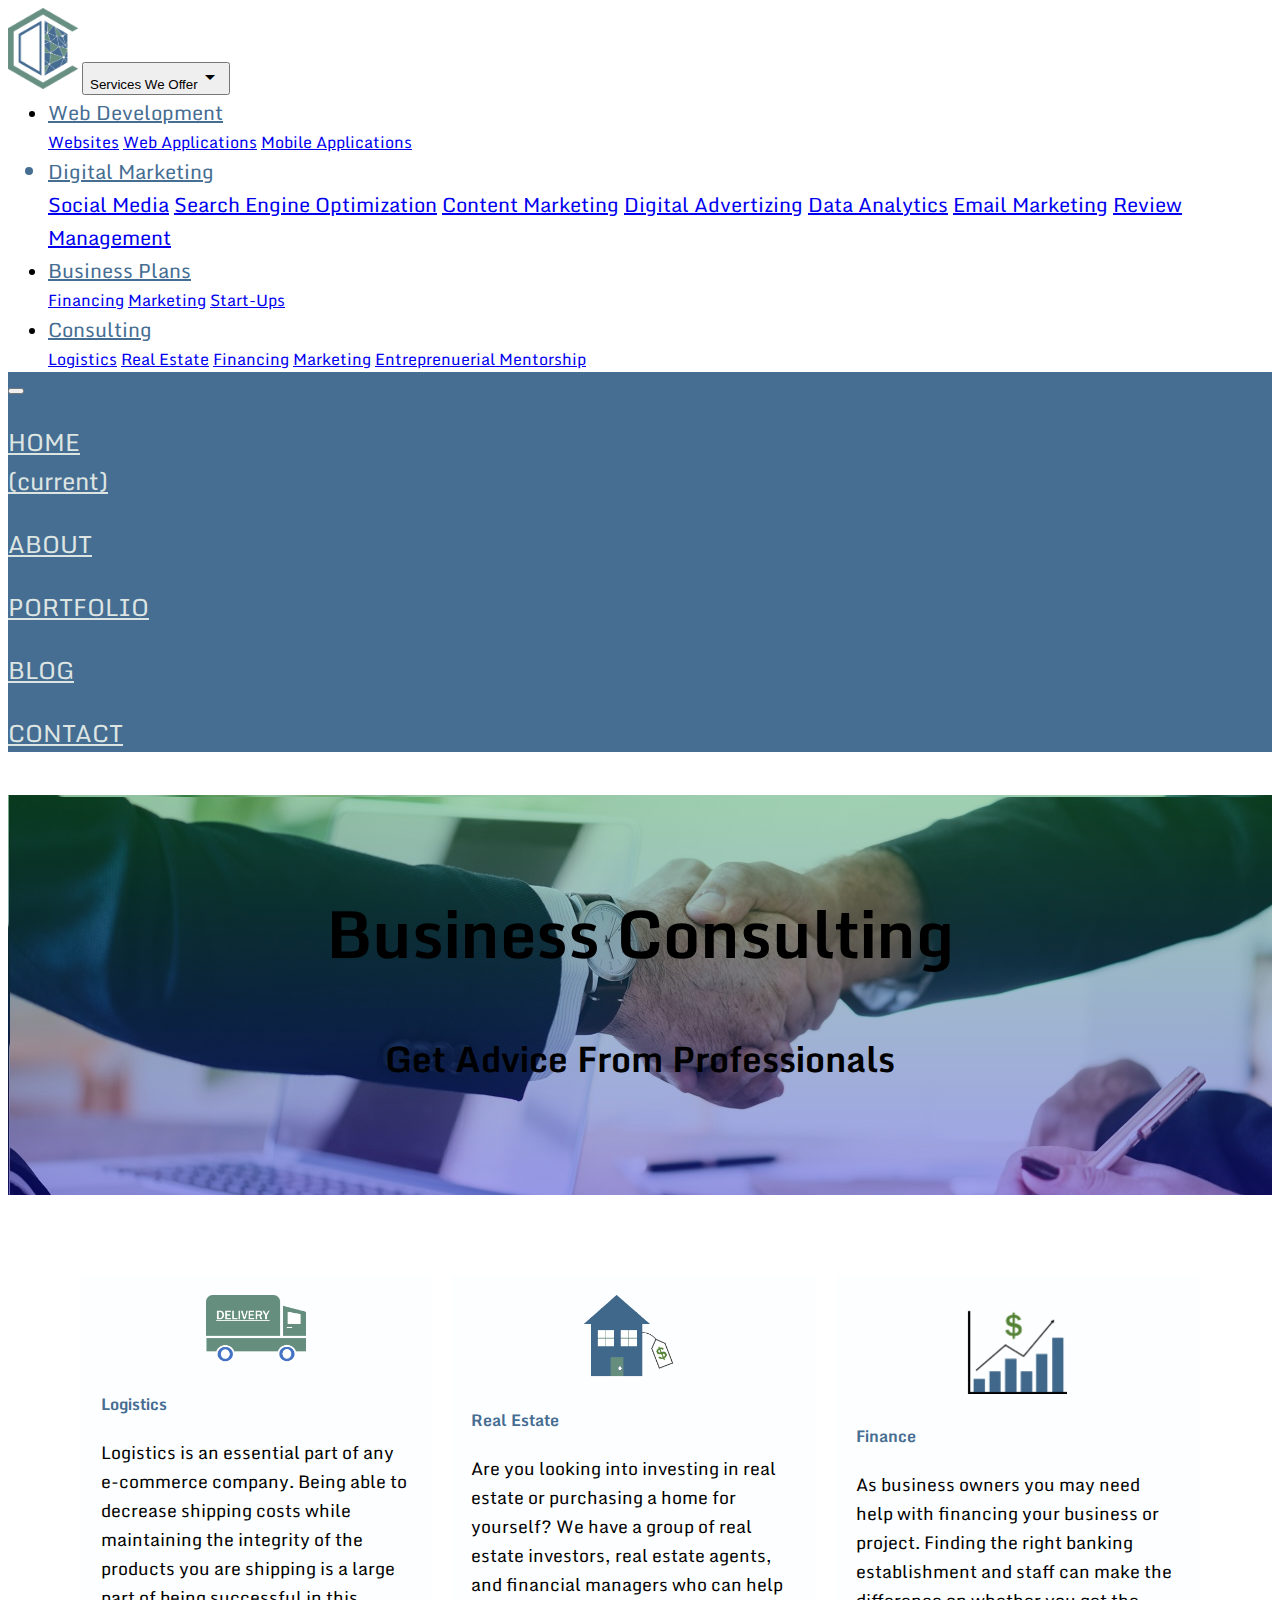
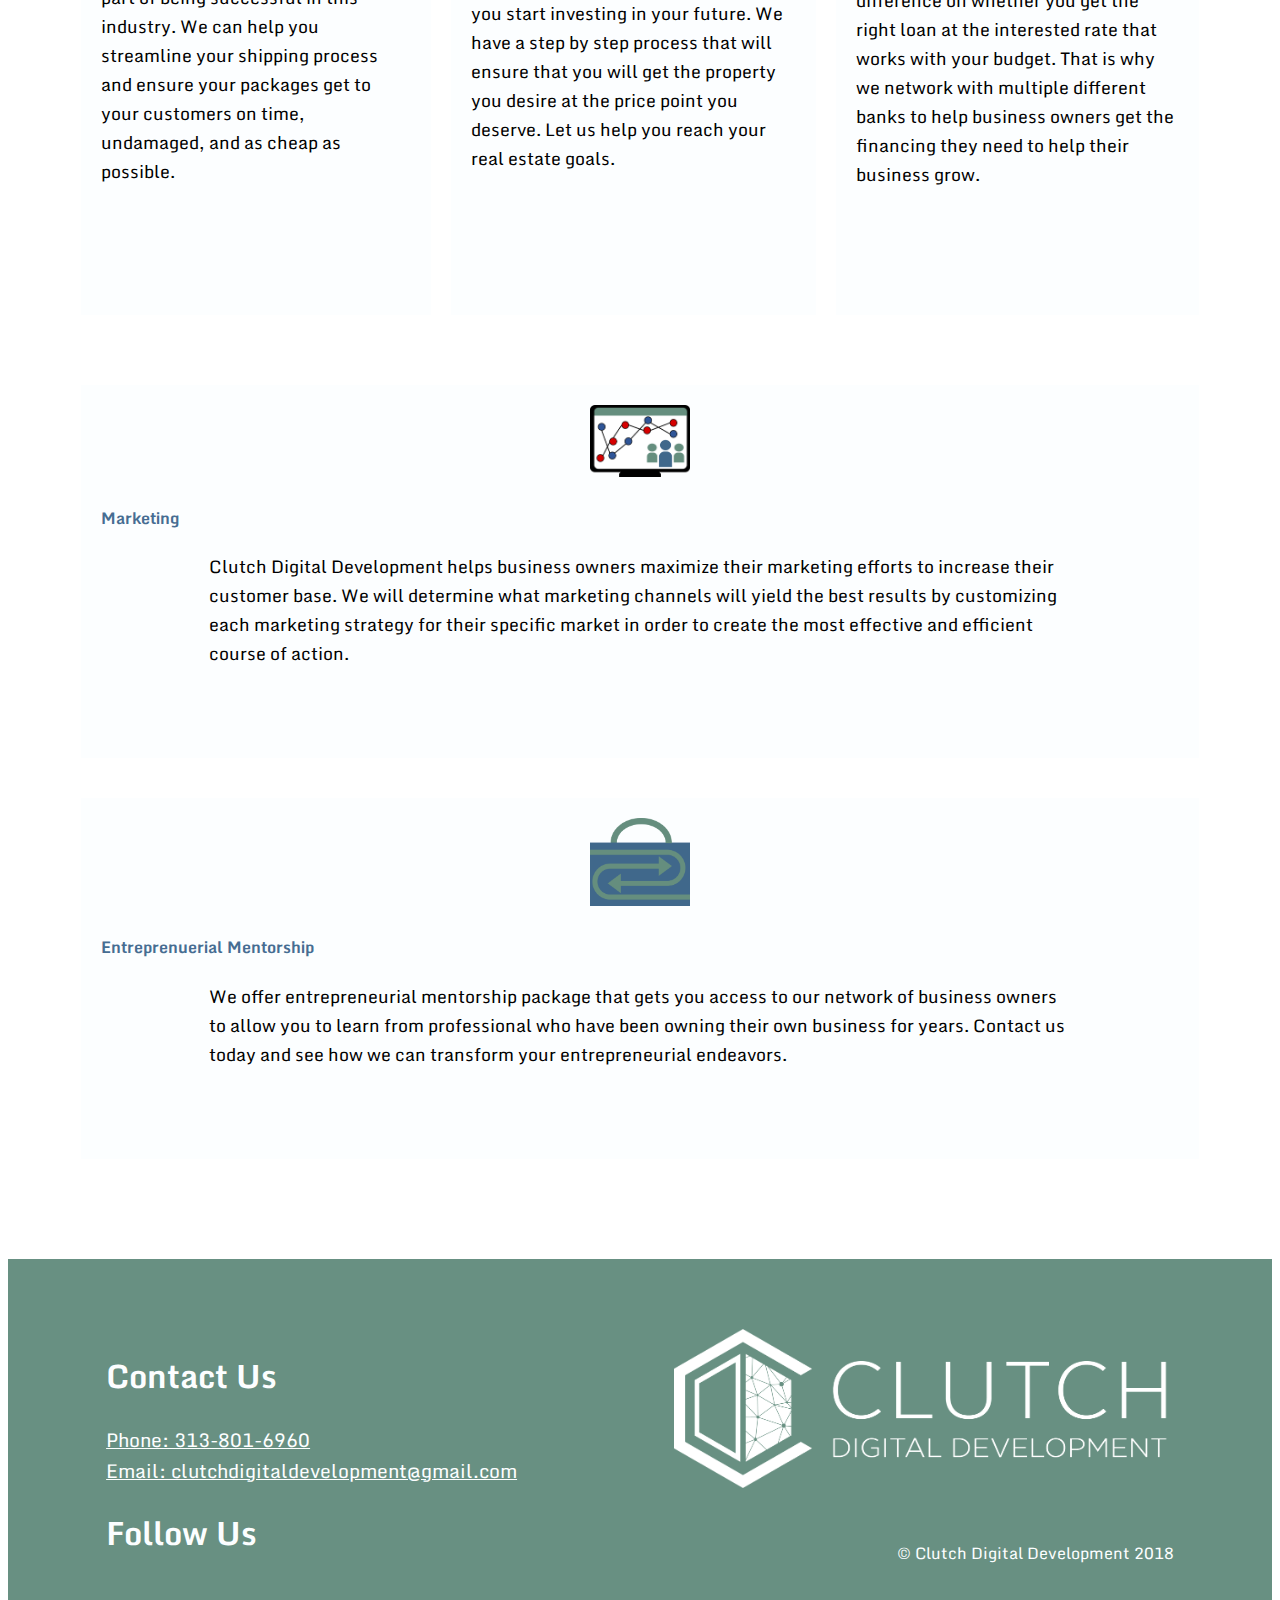
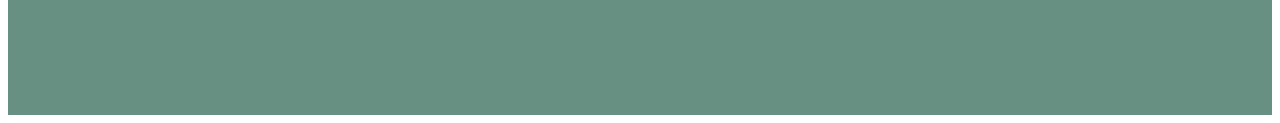
<file: consulting.html>
<!doctype html>
<html lang="en">
  <head>
    <!-- Required meta tags -->
    <meta charset="utf-8">
    <meta name="viewport" content="width=device-width, initial-scale=1, shrink-to-fit=no">

    <!-- Bootstrap CSS -->
    <link rel="stylesheet" href="https://stackpath.bootstrapcdn.com/bootstrap/4.1.0/css/bootstrap.min.css" integrity="sha384-9gVQ4dYFwwWSjIDZnLEWnxCjeSWFphJiwGPXr1jddIhOegiu1FwO5qRGvFXOdJZ4" crossorigin="anonymous">
    <!-- main.css -->
    <link rel="stylesheet" href="main.css">
    <!-- webdev.css -->
    <link rel="stylesheet" href="consulting.css">
    <!-- Google Fonts -->
    <link href="https://fonts.googleapis.com/css?family=Abel|Actor|Alegreya+Sans+SC|IBM+Plex+Mono|Jura|Lekton|Monda|Montserrat|Source+Code+Pro|Syncopate" rel="stylesheet">
    <!-- Font Awesome -->
    <link rel="stylesheet" href="https://use.fontawesome.com/releases/v5.2.0/css/all.css" integrity="sha384-hWVjflwFxL6sNzntih27bfxkr27PmbbK/iSvJ+a4+0owXq79v+lsFkW54bOGbiDQ" crossorigin="anonymous">
    <!-- Material Icons -->
    <link href="https://fonts.googleapis.com/icon?family=Material+Icons" rel="stylesheet">


    <title>Clutch Digital Development</title>
  </head>
  <body>
   

    <!-- ###### NAVBAR ###### -->

    <nav class="navbar navbar-expand-lg navbar-info bg-light ">
      <a class="navbar-brand" href="index.html"><img class="nav-icon" src="pictures/CDD_Logo_IconOnly_FullColor.png" alt="Clutch Digital Development"></a>
      <button class="navbar-toggler" type="button" data-toggle="collapse" data-target="#navbarNavDropdown" aria-controls="navbarNavDropdown" aria-expanded="false" aria-label="Toggle navigation">
        <span class="">Services We Offer<i class="material-icons">arrow_drop_down</i></span>
      </button>
      <div align="" class=" collapse navbar-collapse nav-bar-right mr-5" id="navbarNavDropdown">
        <ul class="navbar-nav center-nav">
          <li class="nav-item dropdown">
            <a class="nav-link dropdown-toggle nav-text" href="webdev.html" id="navbarDropdownMenuLink" data-toggle="dropdown" aria-haspopup="true" aria-expanded="false">
              Web Development
            </a>
            <div class="dropdown-menu" aria-labelledby="navbarDropdownMenuLink">
              <a class="dropdown-item" href="webdev.html">Websites</a>
              <a class="dropdown-item" href="webdev.html">Web Applications</a>
              <a class="dropdown-item" href="webdev.html">Mobile Applications</a>
            </div>
          </li>
          <li class="nav-item dropdown nav-text">
            <a class="nav-link dropdown-toggle  nav-text" href="#" id="navbarDropdownMenuLink" data-toggle="dropdown" aria-haspopup="true" aria-expanded="false">
              Digital Marketing
            </a>
            <div class="dropdown-menu" aria-labelledby="navbarDropdownMenuLink">
              <a class="dropdown-item" href="digital.html">Social Media</a>
              <a class="dropdown-item" href="digital.html">Search Engine Optimization</a>
              <a class="dropdown-item" href="digital.html">Content Marketing</a>
              <a class="dropdown-item" href="digital.html">Digital Advertizing</a>
              <a class="dropdown-item" href="digital.html">Data Analytics</a>
              <a class="dropdown-item" href="digital.html">Email Marketing</a>
              <a class="dropdown-item" href="digital.html">Review Management</a>
            </div>
          </li>
          <li class="nav-item dropdown">
            <a class="nav-link dropdown-toggle nav-text" href="#" id="navbarDropdownMenuLink" data-toggle="dropdown" aria-haspopup="true" aria-expanded="false">
              Business Plans
            </a>
            <div class="dropdown-menu" aria-labelledby="navbarDropdownMenuLink">
              <a class="dropdown-item" href="plans.html">Financing</a>
              <a class="dropdown-item" href="plans.html">Marketing</a>
              <a class="dropdown-item" href="plans.html">Start-Ups</a>
            </div>
          </li>
          <li class="nav-item dropdown">
            <a class="nav-link dropdown-toggle nav-text" href="#" id="navbarDropdownMenuLink" data-toggle="dropdown" aria-haspopup="true" aria-expanded="false">
              Consulting
            </a>
            <div class="dropdown-menu" aria-labelledby="navbarDropdownMenuLink">
              <a class="dropdown-item" href="consulting.html">Logistics</a>
              <a class="dropdown-item" href="consulting.html">Real Estate</a>
              <a class="dropdown-item" href="consulting.html">Financing</a>
              <a class="dropdown-item" href="consulting.html">Marketing</a>
              <a class="dropdown-item" href="consulting.html">Entreprenuerial Mentorship</a>
            </div>
          </li>
        </ul>              
      </div>
    </nav>



   <!-- ###### END OF NAVBAR ###### -->

   <nav id="bg-info" class="navbar navbar-expand-lg navbar-light bg-color">
    <a class="navbar-brand" href="#"></a>
    <button class="navbar-toggler" type="button" data-toggle="collapse" data-target="#navbarNavAltMarkup" aria-controls="navbarNavAltMarkup" aria-expanded="false" aria-label="Toggle navigation">
      <span class="navbar-toggler-icon"></span>
    </button>
    <div class="collapse navbar-collapse" id="navbarNavAltMarkup">
      <div class="navbar-nav center-nav">
          <a class="nav-item nav-link  top-nav-color active bg-botton-nav  nav-margin-LR" href="index.html"><p class="top-nav-color">HOME</p> <span class="sr-only">(current)</span></a>
          <a class="nav-item nav-link  top-nav-color nav-margin-LR bg-botton-nav" href="about.html"><p class="top-nav-color">ABOUT</p></a>
          <a class="nav-item nav-link  top-nav-color nav-margin-LR bg-botton-nav" href="portfolio.html"><p class="top-nav-color">PORTFOLIO</p></a>
          <a class="nav-item nav-link   top-nav-color nav-margin-LR bg-botton-nav" href="blog.html"><p class="top-nav-color">BLOG</p></a>
          <a class="nav-item nav-link   top-nav-color nav-margin-LR bg-botton-nav" href="contact.html"><p class="top-nav-color">CONTACT</p></a>
      </div>
    </div>
  </nav>
                
                <!-- ####### END OF NAVBAR ####### -->
      
                <!-- ####### BANNER ####### -->

                <section class="banner-webdev">

                    <div class="banner-webdev">

                        <h1 class="webdev-h1 text-white pb-4">Business Consulting</h1>
                        <h3 class="webdev-h3 text-white">Get Advice From Professionals</h3>

                    </div>
                    
                </section>


                <!-- <section class="webdev ">
                    <div class="d-flex">
                    <img src="pictures/logistics-icon.png" alt="" class="computer-icon" >
                    <h1 class="websites-h1">Logistics</h1>
                </div>
                <hr class="my-4 hr-white">

                <p class="website-description">Logistics is an essential part of any e-commerce company.  Being able to decrease shipping costs while maintaining the integrity of the products you are shipping is a large part of being successful in this industry.  When shipping costs become to high you lose your profit margins.  If your product is damage during shipping you will lose money on that order, but you may have lost a customer forever.  We can help you streamline your shipping process and ensure your packages get to your customers on time, undamaged, and as cheap as possible.</p>

                </section>


                <section class="webdev ">
                        <div class="d-flex">
                        <img src="pictures/real-estate-icon.png" alt="" class="computer-icon" >
                        <h1 class="websites-h1">Real Estate</h1>
                    </div>
                    <hr class="my-4 hr-white">
    
                    <p class="website-description">Are you looking into investing in real estate or purchasing a home for yourself?  We have a group of real estate investors, real estate agents, and financial managers who can help you start investing in your future.  Buying real estate can be very intimidating and we are here to help.  We have a step by step process that will ensure that you will get the property you desire at the price point you deserve.  Let us help you reach your real estate goals.</p>
    
                    </section>


                    <section class="webdev">
                            <div class="d-flex">
                            <img src="pictures/finance-icon.png" alt="" class="computer-icon" >
                            <h1 class="websites-h1">Finance</h1>
                        </div>
                        <hr class="my-4 hr-white">
        
                        <p class="website-description">As business owners you may need help with financing your business or project.  Finding the right banking establishment and staff can make the difference on whether you get the right loan at the interested rate that works with your budget.  That is why we network with multiple different banks to help business owners get the financing they need to help their business grow.</p>
        
                        </section>

                        <section class="webdev ">
                                <div class="d-flex">
                                <img src="pictures/marketing-icon.png" alt="" class="computer-icon" >
                                <h1 class="websites-h1">Marketing</h1>
                            </div>
                            <hr class="my-4 hr-white">
            
                            <p class="website-description">Some business owners are very skilled in what their core competencies are in their company but do not know how to reach more customers.  Clutch Digital Development helps business owners maximize their marketing efforts to increase their customer base.  We will determine what marketing channels will yield the best results by customizing each marketing strategy for their specific market in order to create the most effective and efficient course of action.</p>
            
                            </section>

                            <section class="webdev ">
                                    <div class="d-flex">
                                    <img src="pictures/entreprenuer-icon.png" alt="" class="computer-icon" >
                                    <h1 class="websites-h1">Entreprenuerial Mentorship</h1>
                                </div>
                                <hr class="my-4 hr-white">
                
                                <p class="website-description">Any smart business owner knows that having a business mentor can help you save a lot of time and money by avoiding mistakes.  Every business owner goes through some trial and error but being able to make the right decision first and be the difference if your company succeeds.  That is why we offer entrepreneurial mentorship package that gets you access to our network of business owners to allow you to learn from professional who have been owning their own business for years.  Contact us today and see how we can transform your entrepreneurial endeavors.   </p>
                
                                </section> -->

                                <section class="webdev-container">
                                    <div class="webdev card shadow">
                                      <div class="img mb-4">
                                        <img src="pictures/logistics-icon.png" alt="">
                                      </div>
                                            
                                      <h4 class="webdev-title card-title text-center">Logistics</h4>
        
                                      <p class="webdev-description card-body">Logistics is an essential part of any e-commerce company.  Being able to decrease shipping costs while maintaining the integrity of the products you are shipping is a large part of being successful in this industry. We can help you streamline your shipping process and ensure your packages get to your customers on time, undamaged, and as cheap as possible.</p>
                                    </div>
          
                                    <div class="webdev card shadow">
                                      <div class="img mb-4">
                                        <img src="pictures/real-estate-icon.png" alt="">
                                      </div>
          
                                      <h4 class="webdev-title card-title text-center">Real Estate</h4>
        
                                      <p class="webdev-description card-body">Are you looking into investing in real estate or purchasing a home for yourself?  We have a group of real estate investors, real estate agents, and financial managers who can help you start investing in your future. We have a step by step process that will ensure that you will get the property you desire at the price point you deserve. Let us help you reach your real estate goals.</p>
                                    </div>
          
                                    <div class="webdev card shadow">
                                      <div class="img mb-4">
                                        <img src="pictures/finance-icon.png" alt="">
                                      </div>
          
                                      <h4 class="webdev-title card-title text-center">Finance</h4>
        
                                      <p class="webdev-description card-body">As business owners you may need help with financing your business or project.  Finding the right banking establishment and staff can make the difference on whether you get the right loan at the interested rate that works with your budget.  That is why we network with multiple different banks to help business owners get the financing they need to help their business grow.
                                      </p>
                                    </div>
                                  </div>
                                </section>

                                <section class="second-container">
                                  <div class="webdev card shadow">
                                    <div class="img mb-4">
                                      <img src="pictures/marketing-icon.png" alt="">
                                    </div>
                                          
                                    <h4 class="webdev-title card-title text-center">Marketing</h4>
      
                                    <p class="webdev-description card-body">Clutch Digital Development helps business owners maximize their marketing efforts to increase their customer base.  We will determine what marketing channels will yield the best results by customizing each marketing strategy for their specific market in order to create the most effective and efficient course of action.</p>
                                  </div>
        
                                  <div class="webdev card shadow">
                                    <div class="img mb-4">
                                      <img src="pictures/entreprenuer-icon.png" alt="">
                                    </div>
        
                                    <h4 class="webdev-title card-title text-center">Entreprenuerial Mentorship</h4>
      
                                    <p class="webdev-description card-body">We offer entrepreneurial mentorship package that gets you access to our network of business owners to allow you to learn from professional who have been owning their own business for years.  Contact us today and see how we can transform your entrepreneurial endeavors.</p>
                                  </div>
                                </section>
        
                

               

            <!-- ####### Footer ####### -->


            <section id="footer">
                <div class="row footer-info">
                  <div class="contact-container">
                    <div class="contact-info mb-4">
                      <h1 class="contact-us">Contact Us</h1>
                      <div class="phone">
                        <a href="tel:3138016960" class="address-contact">Phone: 313-801-6960</a>
                      </div>
                      <div class="email">
                        <a href="mailto:clutchdigitaldevelopment@gmail.com" class="address-contact">Email: clutchdigitaldevelopment@gmail.com</a>
                      </div>
                    </div>
        
                    <div class="social">
                      <h1 class="follow-us">Follow Us</h1>
                      <a href="https://www.facebook.com/ClutchDD" class="social-icon"><i class="fab fa-facebook"></i></a>
                      <a href="https://twitter.com/digital_clutch" class="social-icon"><i class="fab fa-twitter"></i></a>
                      <a href="https://www.instagram.com/clutchdigitaldevelopment/" class="social-icon"><i class="fab fa-instagram"></i></a>
                    </div>
                  </div>
          
                  <div class="logo">
                    <img src="pictures/CDD_Logo_Horizontal_White.png" alt="" class="logo-img">
                    <p class="copyright">© Clutch Digital Development 2018</p>
                  </div>
                </div>
              </section>

    
   

    <!-- Optional JavaScript -->
    <!-- jQuery first, then Popper.js, then Bootstrap JS -->
    <script src="https://code.jquery.com/jquery-3.3.1.slim.min.js" integrity="sha384-q8i/X+965DzO0rT7abK41JStQIAqVgRVzpbzo5smXKp4YfRvH+8abtTE1Pi6jizo" crossorigin="anonymous"></script>
    <script src="https://cdnjs.cloudflare.com/ajax/libs/popper.js/1.14.0/umd/popper.min.js" integrity="sha384-cs/chFZiN24E4KMATLdqdvsezGxaGsi4hLGOzlXwp5UZB1LY//20VyM2taTB4QvJ" crossorigin="anonymous"></script>
    <script src="https://stackpath.bootstrapcdn.com/bootstrap/4.1.0/js/bootstrap.min.js" integrity="sha384-uefMccjFJAIv6A+rW+L4AHf99KvxDjWSu1z9VI8SKNVmz4sk7buKt/6v9KI65qnm" crossorigin="anonymous"></script>
  </body>
</html>
</file>
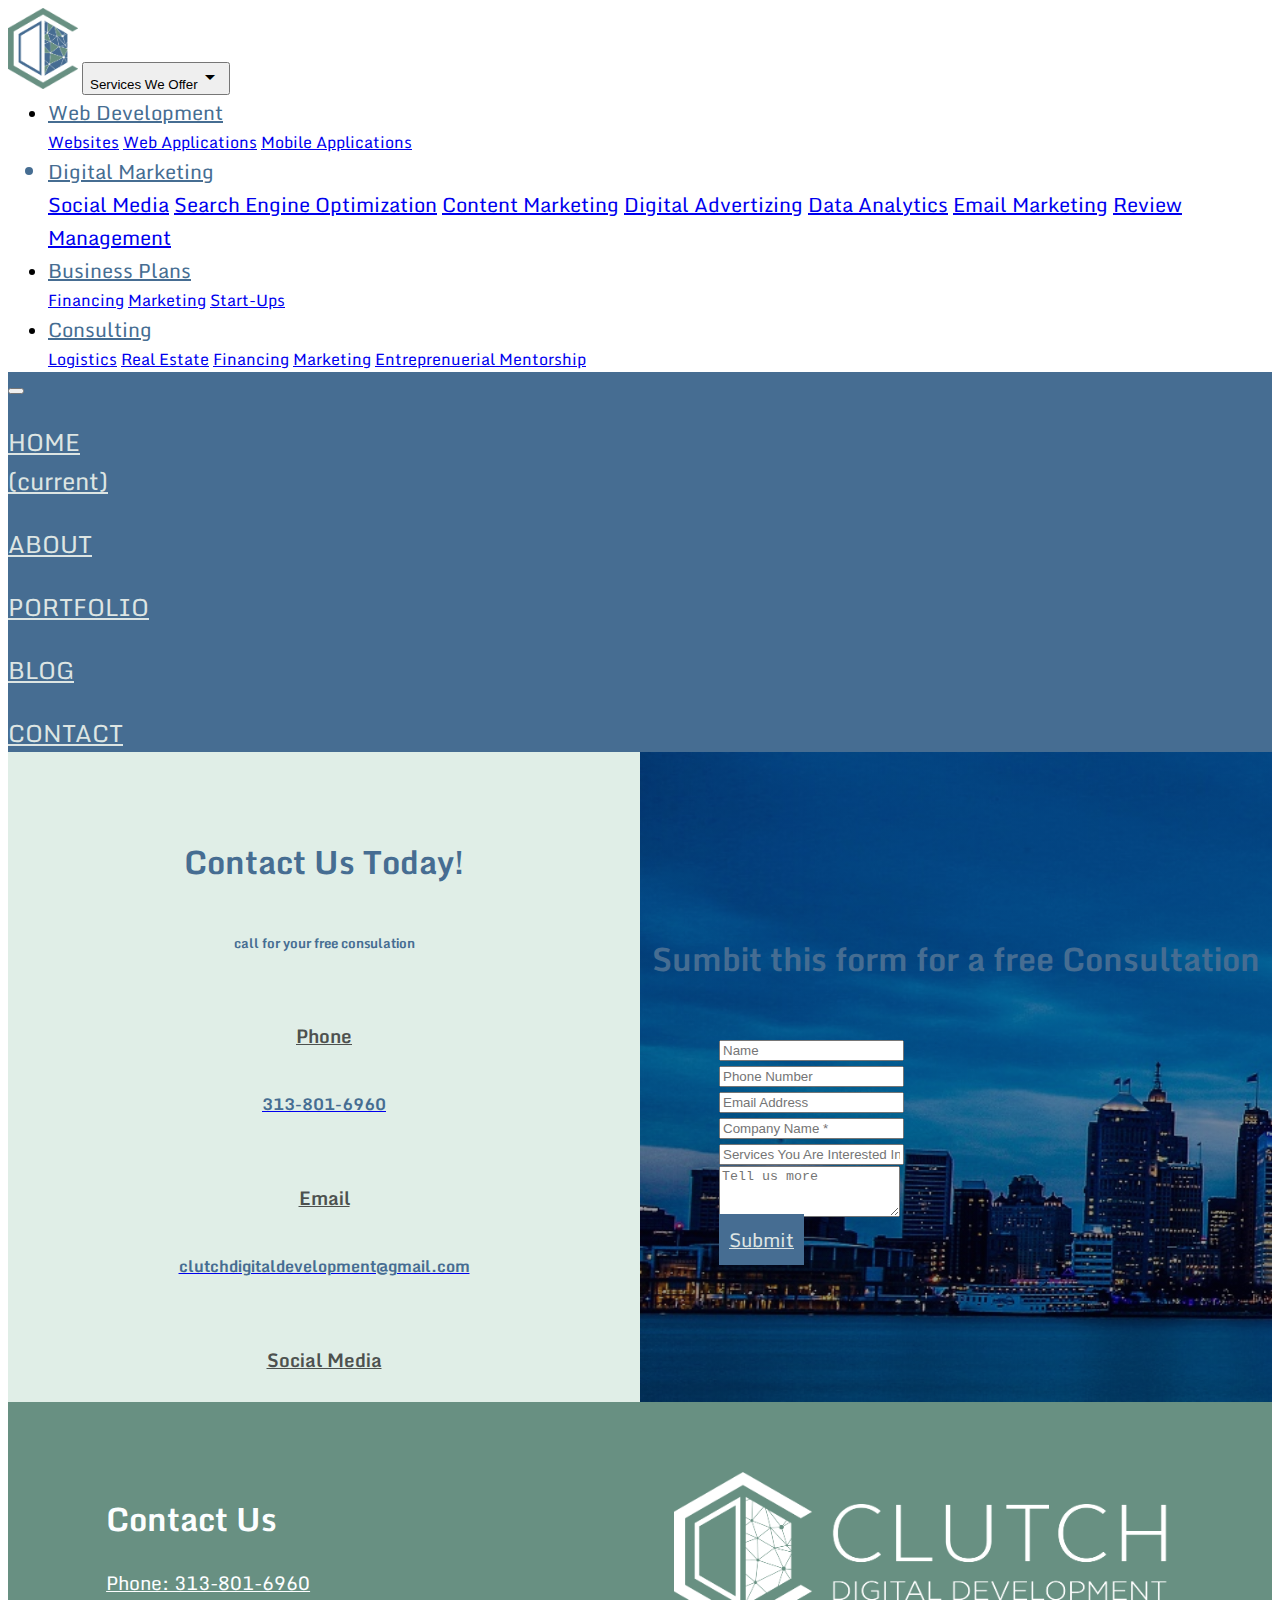
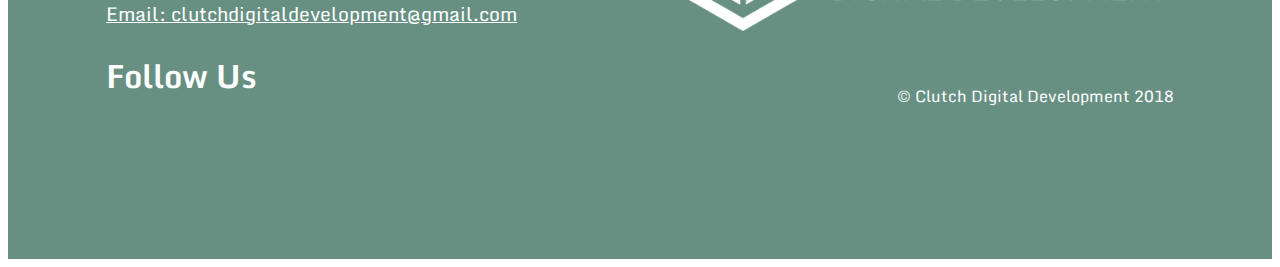
<file: contact.html>
<!doctype html>
<html lang="en">
  <head>
    <!-- Required meta tags -->
    <meta charset="utf-8">
    <meta name="viewport" content="width=device-width, initial-scale=1, shrink-to-fit=no">

    <!-- Bootstrap CSS -->
    <link rel="stylesheet" href="https://stackpath.bootstrapcdn.com/bootstrap/4.1.0/css/bootstrap.min.css" integrity="sha384-9gVQ4dYFwwWSjIDZnLEWnxCjeSWFphJiwGPXr1jddIhOegiu1FwO5qRGvFXOdJZ4" crossorigin="anonymous">
    <!-- main.css -->
    <link rel="stylesheet" href="main.css">
    <!-- contact.css -->
    <link rel="stylesheet" href="contact.css">
    <!-- Google Fonts -->
    <link href="https://fonts.googleapis.com/css?family=Abel|Actor|Alegreya+Sans+SC|IBM+Plex+Mono|Jura|Lekton|Monda|Montserrat|Source+Code+Pro|Syncopate" rel="stylesheet">
    <!-- Font Awesome -->
    <link rel="stylesheet" href="https://use.fontawesome.com/releases/v5.2.0/css/all.css" integrity="sha384-hWVjflwFxL6sNzntih27bfxkr27PmbbK/iSvJ+a4+0owXq79v+lsFkW54bOGbiDQ" crossorigin="anonymous">
    <!-- Material Icons -->
    <link href="https://fonts.googleapis.com/icon?family=Material+Icons" rel="stylesheet">


    <title>Clutch Digital Development</title>
  </head>
  <body>
    <!-- ###### NAVBAR ###### -->

    <nav class="navbar navbar-expand-lg navbar-info bg-light ">
      <a class="navbar-brand" href="index.html"><img class="nav-icon" src="pictures/CDD_Logo_IconOnly_FullColor.png" alt="Clutch Digital Development"></a>
      <button class="navbar-toggler" type="button" data-toggle="collapse" data-target="#navbarNavDropdown" aria-controls="navbarNavDropdown" aria-expanded="false" aria-label="Toggle navigation">
        <span class="">Services We Offer<i class="material-icons">arrow_drop_down</i></span>
      </button>
      <div align="" class=" collapse navbar-collapse nav-bar-right mr-5" id="navbarNavDropdown">
        <ul class="navbar-nav center-nav">
          <li class="nav-item dropdown">
            <a class="nav-link dropdown-toggle nav-text" href="webdev.html" id="navbarDropdownMenuLink" data-toggle="dropdown" aria-haspopup="true" aria-expanded="false">
              Web Development
            </a>
            <div class="dropdown-menu" aria-labelledby="navbarDropdownMenuLink">
              <a class="dropdown-item" href="webdev.html">Websites</a>
              <a class="dropdown-item" href="webdev.html">Web Applications</a>
              <a class="dropdown-item" href="webdev.html">Mobile Applications</a>
            </div>
          </li>
          <li class="nav-item dropdown nav-text">
            <a class="nav-link dropdown-toggle  nav-text" href="#" id="navbarDropdownMenuLink" data-toggle="dropdown" aria-haspopup="true" aria-expanded="false">
              Digital Marketing
            </a>
            <div class="dropdown-menu" aria-labelledby="navbarDropdownMenuLink">
              <a class="dropdown-item" href="digital.html">Social Media</a>
              <a class="dropdown-item" href="digital.html">Search Engine Optimization</a>
              <a class="dropdown-item" href="digital.html">Content Marketing</a>
              <a class="dropdown-item" href="digital.html">Digital Advertizing</a>
              <a class="dropdown-item" href="digital.html">Data Analytics</a>
              <a class="dropdown-item" href="digital.html">Email Marketing</a>
              <a class="dropdown-item" href="digital.html">Review Management</a>
            </div>
          </li>
          <li class="nav-item dropdown">
            <a class="nav-link dropdown-toggle nav-text" href="#" id="navbarDropdownMenuLink" data-toggle="dropdown" aria-haspopup="true" aria-expanded="false">
              Business Plans
            </a>
            <div class="dropdown-menu" aria-labelledby="navbarDropdownMenuLink">
              <a class="dropdown-item" href="plans.html">Financing</a>
              <a class="dropdown-item" href="plans.html">Marketing</a>
              <a class="dropdown-item" href="plans.html">Start-Ups</a>
            </div>
          </li>
          <li class="nav-item dropdown">
            <a class="nav-link dropdown-toggle nav-text" href="#" id="navbarDropdownMenuLink" data-toggle="dropdown" aria-haspopup="true" aria-expanded="false">
              Consulting
            </a>
            <div class="dropdown-menu" aria-labelledby="navbarDropdownMenuLink">
              <a class="dropdown-item" href="consulting.html">Logistics</a>
              <a class="dropdown-item" href="consulting.html">Real Estate</a>
              <a class="dropdown-item" href="consulting.html">Financing</a>
              <a class="dropdown-item" href="consulting.html">Marketing</a>
              <a class="dropdown-item" href="consulting.html">Entreprenuerial Mentorship</a>
            </div>
          </li>
        </ul>              
      </div>
    </nav>



 <!-- ###### END OF NAVBAR ###### -->

 <nav id="bg-info" class="navbar navbar-expand-lg navbar-light bg-color">
  <a class="navbar-brand" href="#"></a>
  <button class="navbar-toggler" type="button" data-toggle="collapse" data-target="#navbarNavAltMarkup" aria-controls="navbarNavAltMarkup" aria-expanded="false" aria-label="Toggle navigation">
    <span class="navbar-toggler-icon"></span>
  </button>
  <div class="collapse navbar-collapse" id="navbarNavAltMarkup">
    <div class="navbar-nav center-nav">
        <a class="nav-item nav-link  top-nav-color active bg-botton-nav  nav-margin-LR" href="index.html"><p class="top-nav-color">HOME</p> <span class="sr-only">(current)</span></a>
        <a class="nav-item nav-link  top-nav-color nav-margin-LR bg-botton-nav" href="about.html"><p class="top-nav-color">ABOUT</p></a>
        <a class="nav-item nav-link  top-nav-color nav-margin-LR bg-botton-nav" href="portfolio.html"><p class="top-nav-color">PORTFOLIO</p></a>
        <a class="nav-item nav-link   top-nav-color nav-margin-LR bg-botton-nav" href="blog.html"><p class="top-nav-color">BLOG</p></a>
        <a class="nav-item nav-link   top-nav-color nav-margin-LR bg-botton-nav" href="contact.html"><p class="top-nav-color">CONTACT</p></a>
    </div>
  </div>
</nav>

  <!-- ###### CONTACT Info ###### -->
   
      
      <section class="font-color-blue grid-height contact-section">
          <div class="row">

              <div class="col-lg-6 text-center contact">
                  <br>
                  <h1 class=" text-center contact-us-margin-top">Contact Us Today!</h4>
                  <h5 class="text-dark">call for your free consulation</h6>
                    <br>
                  <h3 class="underline">Phone</h4>
                    <a href="tel:3138016960"><h4 class="contact-links">313-801-6960</h4></a>
                  <br>
                  <h3 class="underline">Email</h3>
                  <a href="mailto:clutchdigitaldevelopment@gmail.com"><h4 class="contact-links contact-email">clutchdigitaldevelopment@gmail.com</h4></a>

                  <br>
                  <h3 class="underline">Social Media</h3>
                  

                <a href="https://www.facebook.com/ClutchDD"><i class="fab fab1 fa-facebook-f fa-3x mx-1 mb-5"></i></a>
                <a href="https://twitter.com/digital_clutch"><i class="fab fab1 fa-twitter fa-3x mx-1 mb-5"></i></a>
                <a href="https://www.instagram.com/clutchdigitaldevelopment/"><i class="fab fab1 fa-instagram fa-3x mx-1 mb-5"></i></a>
  
            </div>

            <!-- ###### CONTACT FORMS ####### -->

          <div class="col-lg-6 text-center  grid-height skyline ">

            <h1 class="contact-form text-white contact-form-margin-top">Sumbit this form for a free Consultation</h1>
            <!-- <h2 class="free-consultation text-white">Free consulation</h2> -->

            <form action="">

                  <div class="form-group top-margin-forms">
                    <input type="email" class="form-control" id="exampleFormControlInput1" placeholder="Name">
                  </div>

                  <div class="form-group">
                      <input type="email" class="form-control" id="exampleFormControlInput1" placeholder="Phone Number">
                    </div>

                    <div class="form-group">
                        <input type="email" class="form-control" id="exampleFormControlInput1" placeholder="Email Address">
                      </div>

                      <div class="form-group">
                          <input type="email" class="form-control" id="exampleFormControlInput1" placeholder="Company Name *">
                        </div>

                        <div class="form-group">
                            <input type="email" class="form-control" id="exampleFormControlInput1" placeholder="Services You Are Interested In">
                          </div>
                          
                          <div class="form-group">
                              <textarea class="form-control" id="exampleFormControlTextarea1" rows="3" placeholder="Tell us more"></textarea>
                            </div>


                            <a class="btn btn-primary text-center btn-md" href="" role="button">Submit</a>



                      

            </form>
              
          </div>

          
        </div>
      </section>





            <!-- ####### Footer ####### -->


            <section id="footer">
                <div class="row footer-info">
                  <div class="contact-container">
                    <div class="contact-info mb-4">
                      <h1 class="contact-us">Contact Us</h1>
                      <div class="phone">
                        <a href="tel:3138016960" class="address-contact">Phone: 313-801-6960</a>
                      </div>
                      <div class="email">
                        <a href="mailto:clutchdigitaldevelopment@gmail.com" class="address-contact">Email: clutchdigitaldevelopment@gmail.com</a>
                      </div>
                    </div>
        
                    <div class="social">
                      <h1 class="follow-us">Follow Us</h1>
                      <a href="https://www.facebook.com/ClutchDD" class="social-icon"><i class="fab fa-facebook"></i></a>
                      <a href="https://twitter.com/digital_clutch" class="social-icon"><i class="fab fa-twitter"></i></a>
                      <a href="https://www.instagram.com/clutchdigitaldevelopment/" class="social-icon"><i class="fab fa-instagram"></i></a>
                    </div>
                  </div>
          
                  <div class="logo">
                    <img src="pictures/CDD_Logo_Horizontal_White.png" alt="" class="logo-img">
                    <p class="copyright">© Clutch Digital Development 2018</p>
                  </div>
                </div>
              </section>

    
   

    <!-- Optional JavaScript -->
    <!-- jQuery first, then Popper.js, then Bootstrap JS -->
    <script src="https://code.jquery.com/jquery-3.3.1.slim.min.js" integrity="sha384-q8i/X+965DzO0rT7abK41JStQIAqVgRVzpbzo5smXKp4YfRvH+8abtTE1Pi6jizo" crossorigin="anonymous"></script>
    <script src="https://cdnjs.cloudflare.com/ajax/libs/popper.js/1.14.0/umd/popper.min.js" integrity="sha384-cs/chFZiN24E4KMATLdqdvsezGxaGsi4hLGOzlXwp5UZB1LY//20VyM2taTB4QvJ" crossorigin="anonymous"></script>
    <script src="https://stackpath.bootstrapcdn.com/bootstrap/4.1.0/js/bootstrap.min.js" integrity="sha384-uefMccjFJAIv6A+rW+L4AHf99KvxDjWSu1z9VI8SKNVmz4sk7buKt/6v9KI65qnm" crossorigin="anonymous"></script>
  </body>
</html>
</file>
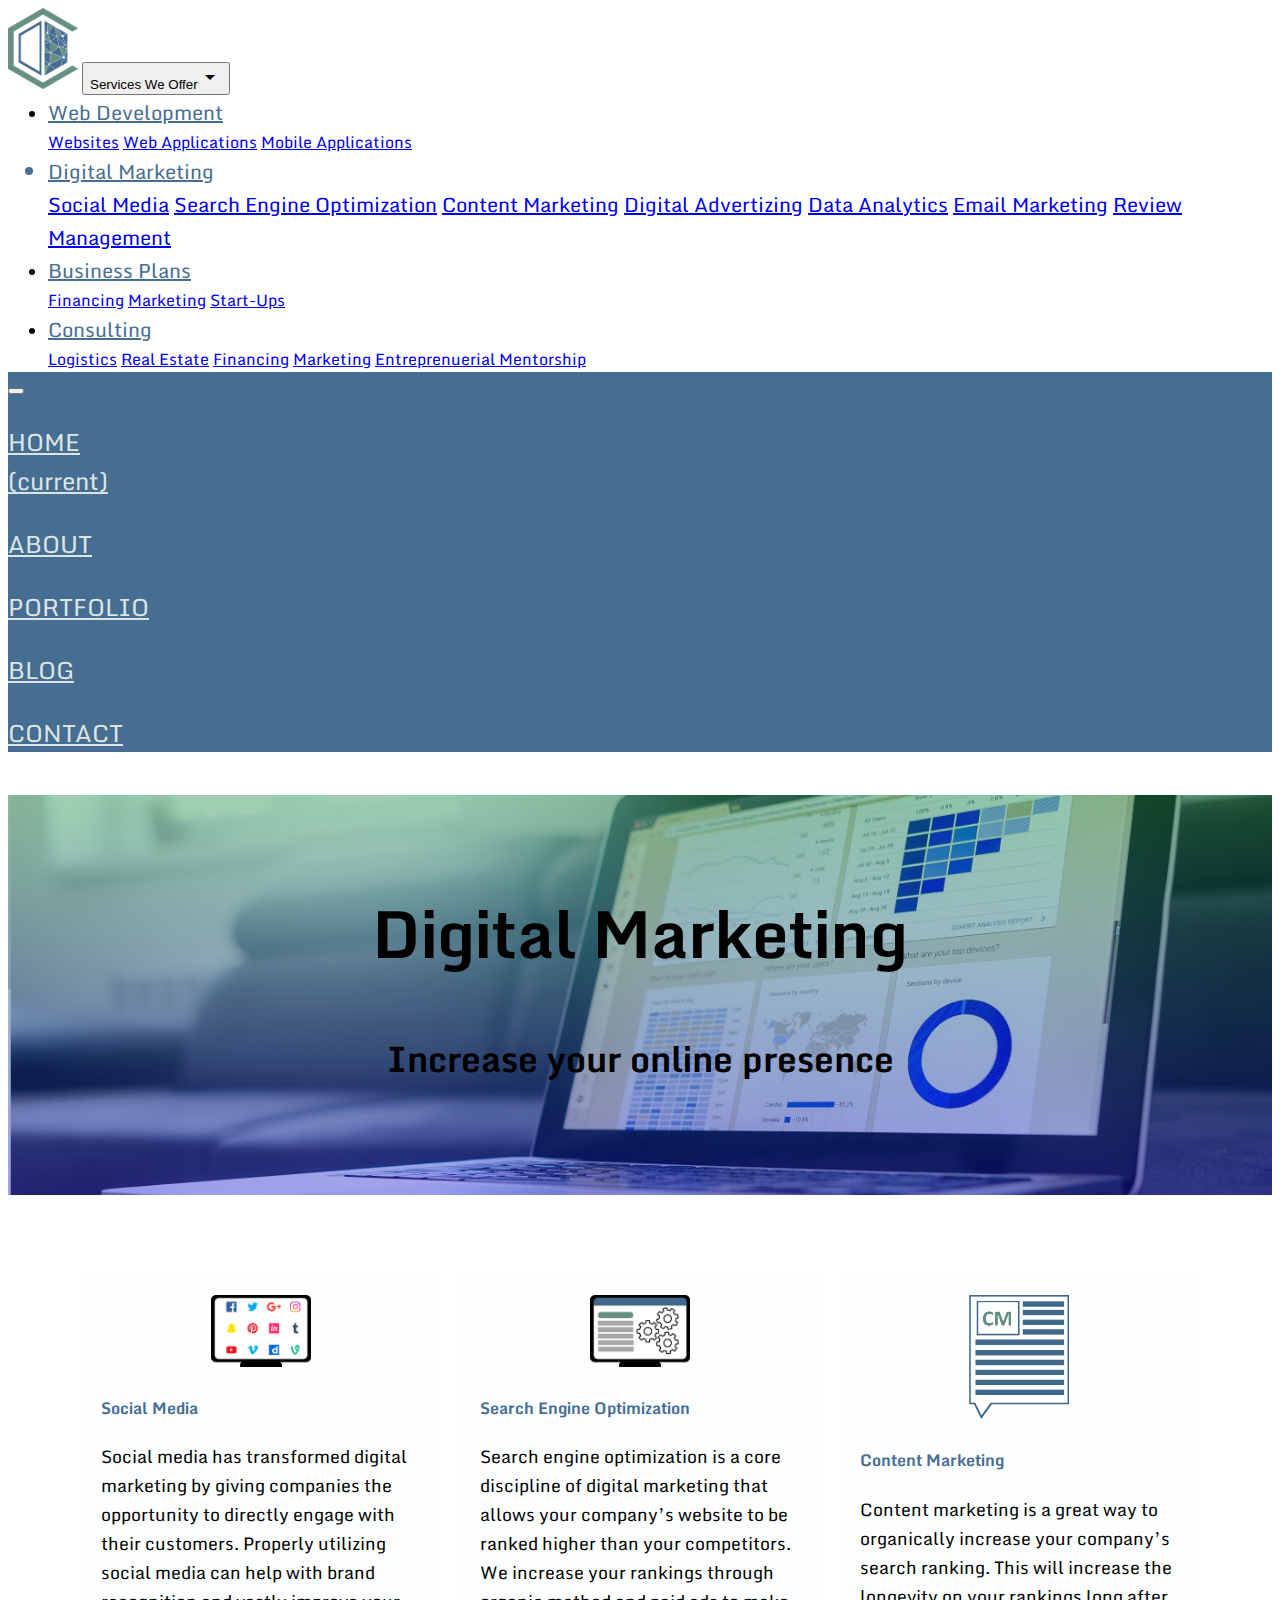
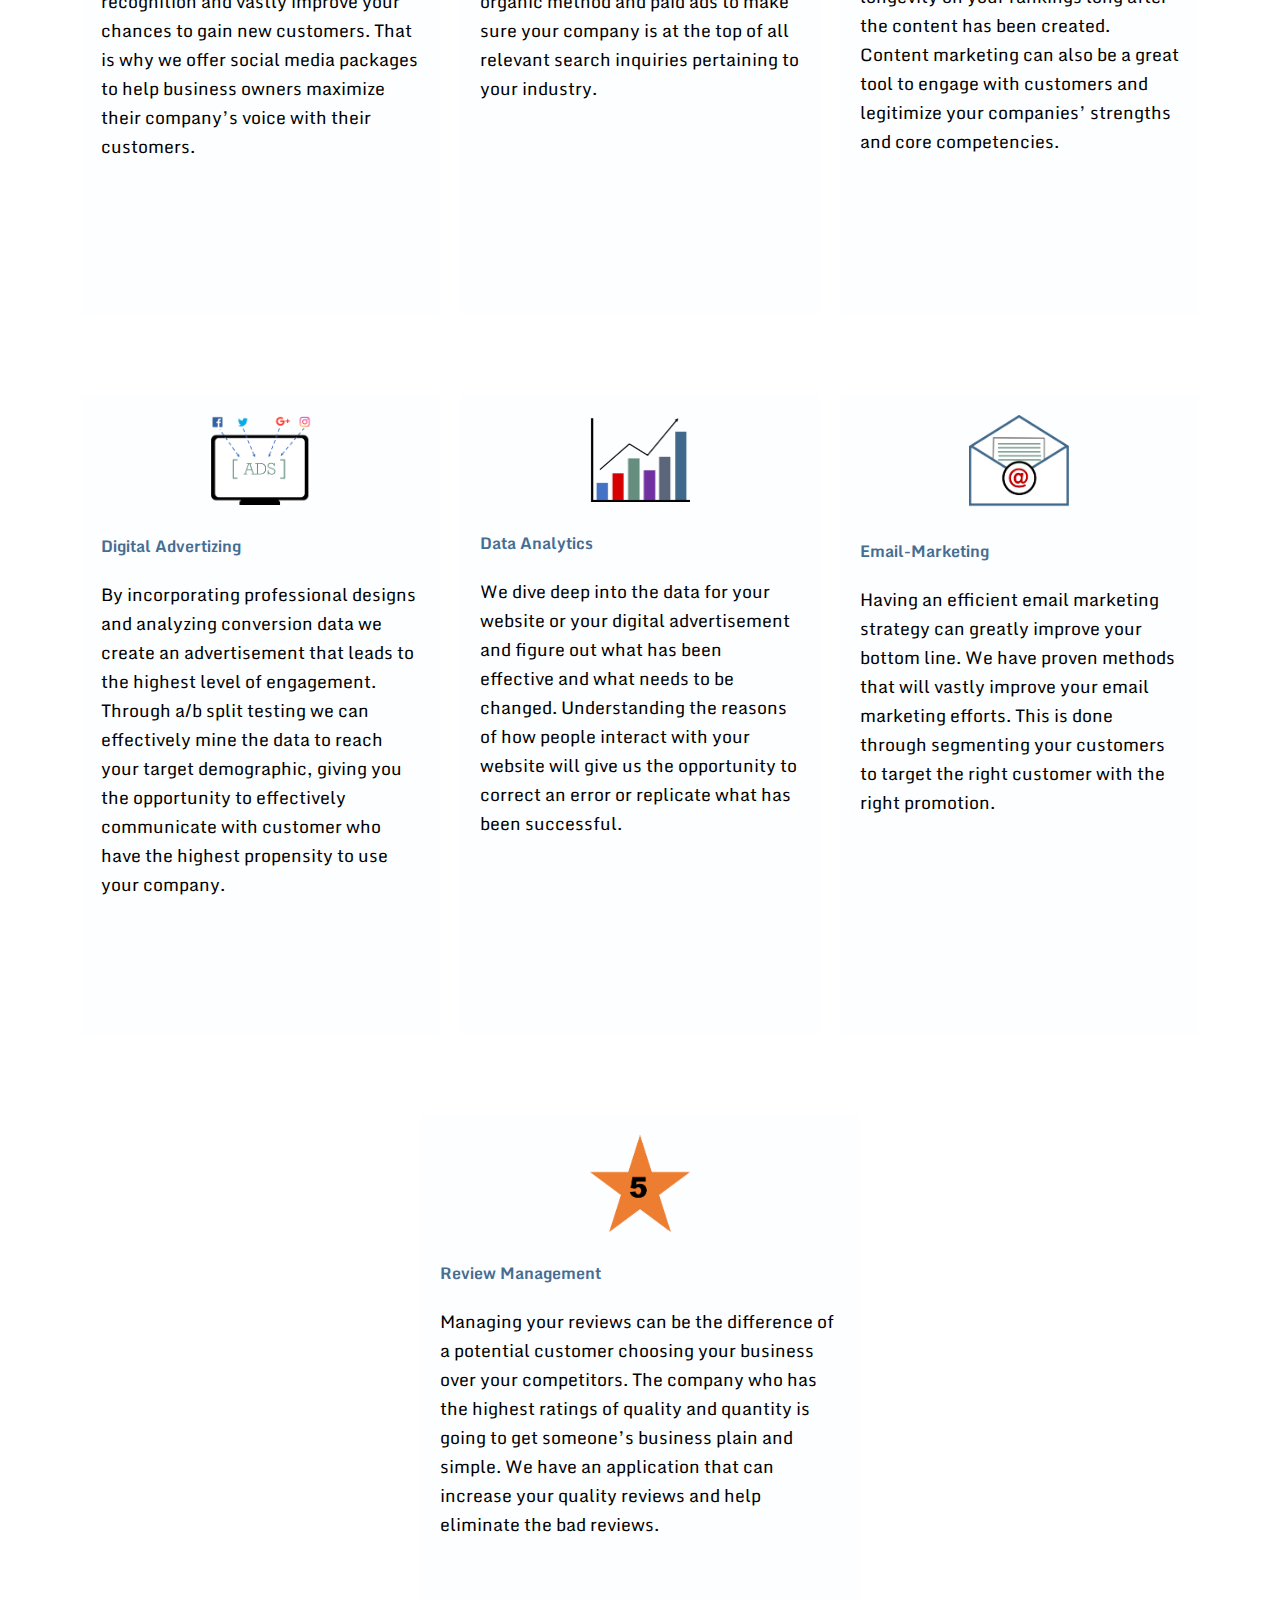
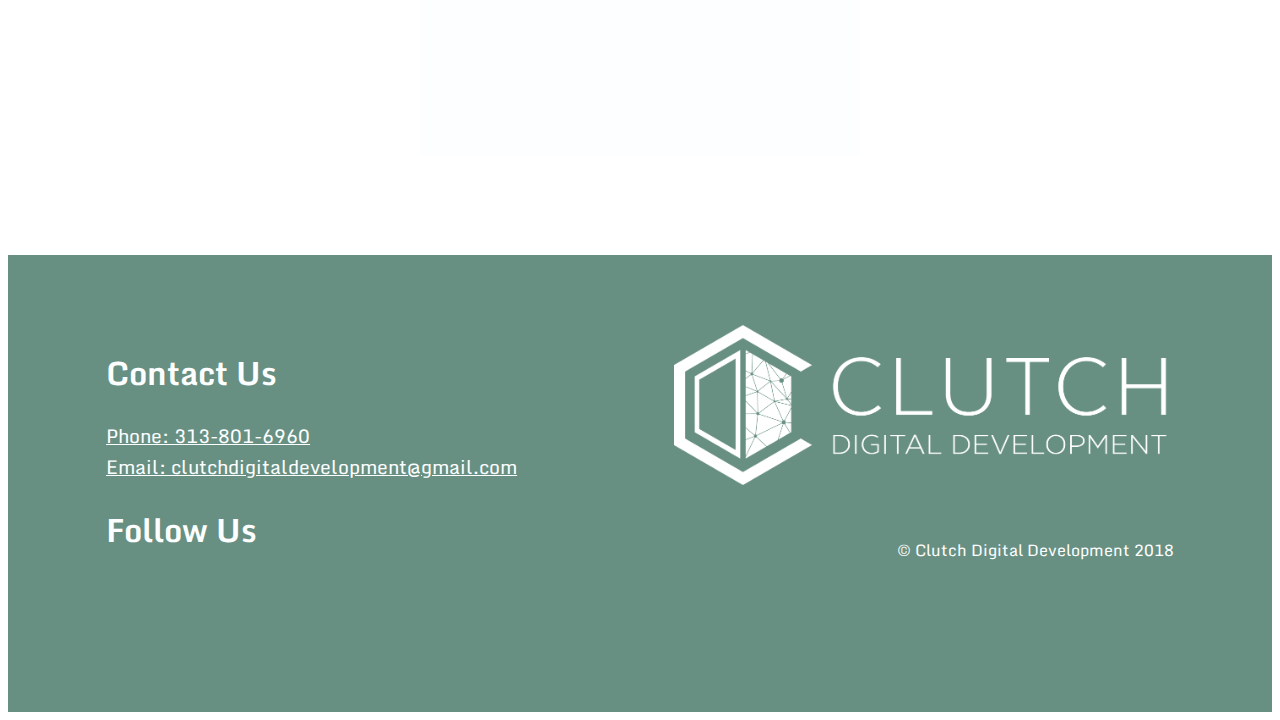
<file: digital.html>
<!doctype html>
<html lang="en">
  <head>
    <!-- Required meta tags -->
    <meta charset="utf-8">
    <meta name="viewport" content="width=device-width, initial-scale=1, shrink-to-fit=no">

    <!-- Bootstrap CSS -->
    <link rel="stylesheet" href="https://stackpath.bootstrapcdn.com/bootstrap/4.1.0/css/bootstrap.min.css" integrity="sha384-9gVQ4dYFwwWSjIDZnLEWnxCjeSWFphJiwGPXr1jddIhOegiu1FwO5qRGvFXOdJZ4" crossorigin="anonymous">
    <!-- main.css -->
    <link rel="stylesheet" href="main.css">
    <!-- webdev.css -->
    <link rel="stylesheet" href="digital.css">
    <!-- Google Fonts -->
    <link href="https://fonts.googleapis.com/css?family=Abel|Actor|Alegreya+Sans+SC|IBM+Plex+Mono|Jura|Lekton|Monda|Montserrat|Source+Code+Pro|Syncopate" rel="stylesheet">
    <!-- Font Awesome -->
    <link rel="stylesheet" href="https://use.fontawesome.com/releases/v5.2.0/css/all.css" integrity="sha384-hWVjflwFxL6sNzntih27bfxkr27PmbbK/iSvJ+a4+0owXq79v+lsFkW54bOGbiDQ" crossorigin="anonymous">
    <!-- Material Icons -->
    <link href="https://fonts.googleapis.com/icon?family=Material+Icons" rel="stylesheet">


    <title>Clutch Digital Development</title>
  </head>
  <body>

   <!-- ###### NAVBAR ###### -->

   <nav class="navbar navbar-expand-lg navbar-info bg-light ">
    <a class="navbar-brand" href="index.html"><img class="nav-icon" src="pictures/CDD_Logo_IconOnly_FullColor.png" alt="Clutch Digital Development"></a>
    <button class="navbar-toggler" type="button" data-toggle="collapse" data-target="#navbarNavDropdown" aria-controls="navbarNavDropdown" aria-expanded="false" aria-label="Toggle navigation">
      <span class="">Services We Offer<i class="material-icons">arrow_drop_down</i></span>
    </button>
    <div align="" class=" collapse navbar-collapse nav-bar-right mr-5" id="navbarNavDropdown">
      <ul class="navbar-nav center-nav">
        <li class="nav-item dropdown">
          <a class="nav-link dropdown-toggle nav-text" href="webdev.html" id="navbarDropdownMenuLink" data-toggle="dropdown" aria-haspopup="true" aria-expanded="false">
            Web Development
          </a>
          <div class="dropdown-menu" aria-labelledby="navbarDropdownMenuLink">
            <a class="dropdown-item" href="webdev.html">Websites</a>
            <a class="dropdown-item" href="webdev.html">Web Applications</a>
            <a class="dropdown-item" href="webdev.html">Mobile Applications</a>
          </div>
        </li>
        <li class="nav-item dropdown nav-text">
          <a class="nav-link dropdown-toggle  nav-text" href="#" id="navbarDropdownMenuLink" data-toggle="dropdown" aria-haspopup="true" aria-expanded="false">
            Digital Marketing
          </a>
          <div class="dropdown-menu" aria-labelledby="navbarDropdownMenuLink">
            <a class="dropdown-item" href="digital.html">Social Media</a>
            <a class="dropdown-item" href="digital.html">Search Engine Optimization</a>
            <a class="dropdown-item" href="digital.html">Content Marketing</a>
            <a class="dropdown-item" href="digital.html">Digital Advertizing</a>
            <a class="dropdown-item" href="digital.html">Data Analytics</a>
            <a class="dropdown-item" href="digital.html">Email Marketing</a>
            <a class="dropdown-item" href="digital.html">Review Management</a>
          </div>
        </li>
        <li class="nav-item dropdown">
          <a class="nav-link dropdown-toggle nav-text" href="#" id="navbarDropdownMenuLink" data-toggle="dropdown" aria-haspopup="true" aria-expanded="false">
            Business Plans
          </a>
          <div class="dropdown-menu" aria-labelledby="navbarDropdownMenuLink">
            <a class="dropdown-item" href="plans.html">Financing</a>
            <a class="dropdown-item" href="plans.html">Marketing</a>
            <a class="dropdown-item" href="plans.html">Start-Ups</a>
          </div>
        </li>
        <li class="nav-item dropdown">
          <a class="nav-link dropdown-toggle nav-text" href="#" id="navbarDropdownMenuLink" data-toggle="dropdown" aria-haspopup="true" aria-expanded="false">
            Consulting
          </a>
          <div class="dropdown-menu" aria-labelledby="navbarDropdownMenuLink">
            <a class="dropdown-item" href="consulting.html">Logistics</a>
            <a class="dropdown-item" href="consulting.html">Real Estate</a>
            <a class="dropdown-item" href="consulting.html">Financing</a>
            <a class="dropdown-item" href="consulting.html">Marketing</a>
            <a class="dropdown-item" href="consulting.html">Entreprenuerial Mentorship</a>
          </div>
        </li>
      </ul>              
    </div>
  </nav>



   <!-- ###### END OF NAVBAR ###### -->

   <nav id="bg-info" class="navbar navbar-expand-lg navbar-light bg-color">
    <a class="navbar-brand" href="#"></a>
    <button class="navbar-toggler" type="button" data-toggle="collapse" data-target="#navbarNavAltMarkup" aria-controls="navbarNavAltMarkup" aria-expanded="false" aria-label="Toggle navigation">
      <span class="navbar-toggler-icon"></span>
    </button>
    <div class="collapse navbar-collapse" id="navbarNavAltMarkup">
      <div class="navbar-nav center-nav">
          <a class="nav-item nav-link  top-nav-color active bg-botton-nav  nav-margin-LR" href="index.html"><p class="top-nav-color">HOME</p> <span class="sr-only">(current)</span></a>
          <a class="nav-item nav-link  top-nav-color nav-margin-LR bg-botton-nav" href="about.html"><p class="top-nav-color">ABOUT</p></a>
          <a class="nav-item nav-link  top-nav-color nav-margin-LR bg-botton-nav" href="portfolio.html"><p class="top-nav-color">PORTFOLIO</p></a>
          <a class="nav-item nav-link   top-nav-color nav-margin-LR bg-botton-nav" href="blog.html"><p class="top-nav-color">BLOG</p></a>
          <a class="nav-item nav-link   top-nav-color nav-margin-LR bg-botton-nav" href="contact.html"><p class="top-nav-color">CONTACT</p></a>
      </div>
    </div>
  </nav>
                
                
                <!-- ####### END OF NAVBAR ####### -->
      
                <!-- ####### BANNER ####### -->

                <section class="banner-webdev">

                    <div class="banner-webdev">

                        <h1 class="webdev-h1 text-white pb-4">Digital Marketing</h1>
                        <h3 class="webdev-h3 text-white">Increase your online presence</h3>

                    </div>
                    
                </section>

                <!-- ###### INFO ###### -->

                <!-- <section class="webdev ">
                    <div class="d-flex">
                    <img src="pictures/social-media-icon.png" alt="" class="computer-icon" >
                    <h1 class="websites-h1">Social Media</h1>
                </div>
                <hr class="my-4 hr-white">

                <p class="website-description">Social media has transformed digital marketing by giving companies the opportunity to directly engage with their customers.  Properly utilizing social media can help with brand recognition and vastly improve your chances to gain new customers.  A majority of small business owners do not have the time or the resources to properly deploy a social media marketing strategy.  That is why we offer social media packages to help business owners maximize their company’s voice with their customers.  We incorporate a variety of social media channels that your customers use so that you can be as effective and efficient as possible.</p>

                </section>


                <section class="webdev ">
                        <div class="d-flex">
                        <img src="pictures/seo-icon.png" alt="" class="computer-icon" >
                        <h1 class="websites-h1">Search Engine Optimization</h1>
                    </div>
                    <hr class="my-4 hr-white">
    
                    <p class="website-description">Search engine optimization is a core discipline of digital marketing that allows your company’s website to be ranked higher than your competitors.  Anytime someone uses a search engine to research a company, product, or topic the search engine will use their complex algorithms to rank webpages that are most relevant to your research inquiry.  Most people will never go past the second page of their search results, which makes your company’s ranking very important.  Being able to effectively drive customers to your website starts with a great SEO strategy.  We increase your rankings through organic method and paid ads to make sure your company is at the top of all relevant search inquiries pertaining to your industry. </p>
    
                    </section>


                    <section class="webdev ">
                            <div class="d-flex">
                            <img src="pictures/content-marketing.png" alt="" class="content-marketing-icon" >
                            <h1 class="websites-h1">Content Marketing</h1>
                        </div>
                        <hr class="my-4 hr-white">
        
                        <p class="website-description">Content marketing is a great way to organically increase your company’s search ranking.  Search engines inspect everything that is on your website.  By generating quality content, the search engine will gain a greater understanding of what your website is about and help direct quality traffic to your website.  This is a great way to increase your rankings without having to pay for search advertising.  This will increase the longevity on your rankings long after the content has been created.  Content marketing can also be a great tool to engage with customers and legitimize your companies’ strengths and core competencies.   </p>
        
                        </section>


                        <section class="webdev ">
                                <div class="d-flex">
                                <img src="pictures/digital-ads.png" alt="" class="computer-icon" >
                                <h1 class="websites-h1">Digital Advertizing</h1>
                            </div>
                            <hr class="my-4 hr-white">
            
                            <p class="website-description">Digital advertising is the creation of visual representations to promote your business.  Digital ads can be very effect when used with the right marketing strategy.  We use a variety of techniques to help give your company a high-quality advertisement that will lead to a high conversion rate.  By incorporating professional designs and analyzing conversion data we create an advertisement that leads to the highest level of engagement.  Through a/b split testing we can effectively mine the data to reach your target demographic, giving you the opportunity to effectively communicate with customer who have the highest propensity to use your company. </p>
            
                            </section>


                            <section class="webdev ">
                                    <div class="d-flex">
                                    <img src="pictures/digital-analytics.png" alt="" class="computer-icon" >
                                    <h1 class="websites-h1">Data Analytics</h1>
                                </div>
                                <hr class="my-4 hr-white">
                
                                <p class="website-description">Data analytics is where we deep dive into the data for your website or your digital advertisement and figure out what has been effective and what needs to be changed.  Digital marketing is a perpetual commitment to improving your marketing efforts which is achieved through data mining or data analytics.  Understanding the reasons of how people interact with your website will give us the opportunity to correct an error or replicate what has been successful.   </p>
                
                                </section>

                                <section class="webdev ">
                                        <div class="d-flex">
                                        <img src="pictures/email-marketing.png" alt="" class="computer-icon" >
                                        <h1 class="websites-h1">Email-Marketing</h1>
                                    </div>
                                    <hr class="my-4 hr-white">
                    
                                    <p class="website-description">Email marketing is an effective way to communicate with you customers.  Having an efficient email marketing strategy can greatly improve your bottom line.  Most business owners struggle with generating an email to their customers that they will open and engage with.  We have proven methods that will vastly improve your email marketing efforts.  This is done through segmenting your customers to target the right customer with the right promotion.  The idea is to bring as much value to your consumers without them associating the email as spam. </p>
                    
                                    </section>
                                    

                                    <section class="webdev ">
                                        <div class="d-flex">
                                        <img src="pictures/review-icon.png" alt="" class="computer-icon" >
                                        <h1 class="websites-h1">Review Management</h1>
                                    </div>
                                    <hr class="my-4 hr-white">
                    
                                    <p class="website-description">Managing your reviews can be the difference of a potential customer choosing your business over your competitors.  When we research a company, product or service we will look into the reviews and make our decisions based on what other people have thought.  Are you going to choose the company who has 3.5 stars and only 3 reviews or the company who has 4.8 stars have hundreds of reviews?  The company who has the highest ratings of quality and quantity is going to get someone’s business plain and simple.  We have an application that can increase your quality reviews and help eliminate the bad reviews.   </p>
                    
                                    </section>
     -->
            

            
     <section class="webdev-container">
      <div class="webdev card shadow">
        <div class="img mb-4">
          <img src="pictures/social-media-icon.png" alt="">
        </div>
              
        <h4 class="webdev-title card-title text-center">Social Media</h4>

        <p class="webdev-description card-body">Social media has transformed digital marketing by giving companies the opportunity to directly engage with their customers.  Properly utilizing social media can help with brand recognition and vastly improve your chances to gain new customers. That is why we offer social media packages to help business owners maximize their company’s voice with their customers.</p>
      </div>

      <div class="webdev card shadow">
        <div class="img mb-4">
          <img src="pictures/computer-gear-icon.png" alt="">
        </div>

        <h4 class="webdev-title card-title text-center">Search Engine Optimization</h4>

        <p class="webdev-description card-body">Search engine optimization is a core discipline of digital marketing that allows your company’s website to be ranked higher than your competitors. We increase your rankings through organic method and paid ads to make sure your company is at the top of all relevant search inquiries pertaining to your industry.</p>
      </div>

      <div class="webdev card shadow">
        <div class="img mb-4">
          <img src="pictures/content-marketing.png" alt="">
        </div>

        <h4 class="webdev-title card-title text-center">Content Marketing</h4>

        <p class="webdev-description card-body">Content marketing is a great way to organically increase your company’s search ranking. This will increase the longevity on your rankings long after the content has been created.  Content marketing can also be a great tool to engage with customers and legitimize your companies’ strengths and core competencies.
        </p>
      </div>
    </section>

      
      <section class="webdev-container">
        <div class="webdev card shadow">
          <div class="img mb-4">
            <img src="pictures/digital-ads.png" alt="">
          </div>
                
          <h4 class="webdev-title card-title text-center">Digital Advertizing</h4>

          <p class="webdev-description card-body">By incorporating professional designs and analyzing conversion data we create an advertisement that leads to the highest level of engagement. Through a/b split testing we can effectively mine the data to reach your target demographic, giving you the opportunity to effectively communicate with customer who have the highest propensity to use your company.</p>
        </div>

        <div class="webdev card shadow">
          <div class="img mb-4">
            <img src="pictures/digital-analytics.png" alt="">
          </div>

          <h4 class="webdev-title card-title text-center">Data Analytics</h4>

          <p class="webdev-description card-body">We dive deep into the data for your website or your digital advertisement and figure out what has been effective and what needs to be changed. Understanding the reasons of how people interact with your website will give us the opportunity to correct an error or replicate what has been successful.</p>
        </div>

        <div class="webdev card shadow">
          <div class="img mb-4">
            <img src="pictures/email-marketing.png" alt="">
          </div>

          <h4 class="webdev-title card-title text-center">Email-Marketing</h4>

          <p class="webdev-description card-body">Having an efficient email marketing strategy can greatly improve your bottom line.  We have proven methods that will vastly improve your email marketing efforts.  This is done through segmenting your customers to target the right customer with the right promotion.
          </p>
        </div>
      </section>

      <section class="webdev-container review">
        <div class="webdev card shadow">
          <div class="img mb-4">
            <img src="pictures/review-icon.png" alt="">
          </div>

          <h4 class="webdev-title card-title text-center">Review Management</h4>

          <p class="webdev-description card-body">Managing your reviews can be the difference of a potential customer choosing your business over your competitors. The company who has the highest ratings of quality and quantity is going to get someone’s business plain and simple.  We have an application that can increase your quality reviews and help eliminate the bad reviews.
          </p>
        </div>
      </section>
                

               

            <!-- ####### Footer ####### -->


            <section id="footer">
                <div class="row footer-info">
                  <div class="contact-container">
                    <div class="contact-info mb-4">
                      <h1 class="contact-us">Contact Us</h1>
                      <div class="phone">
                        <a href="tel:3138016960" class="address-contact">Phone: 313-801-6960</a>
                      </div>
                      <div class="email">
                        <a href="mailto:clutchdigitaldevelopment@gmail.com" class="address-contact">Email: clutchdigitaldevelopment@gmail.com</a>
                      </div>
                    </div>
        
                    <div class="social">
                      <h1 class="follow-us">Follow Us</h1>
                      <a href="https://www.facebook.com/ClutchDD" class="social-icon"><i class="fab fa-facebook"></i></a>
                      <a href="https://twitter.com/digital_clutch" class="social-icon"><i class="fab fa-twitter"></i></a>
                      <a href="https://www.instagram.com/clutchdigitaldevelopment/" class="social-icon"><i class="fab fa-instagram"></i></a>
                    </div>
                  </div>
          
                  <div class="logo">
                    <img src="pictures/CDD_Logo_Horizontal_White.png" alt="" class="logo-img">
                    <p class="copyright">© Clutch Digital Development 2018</p>
                  </div>
                </div>
              </section>

    
   

    <!-- Optional JavaScript -->
    <!-- jQuery first, then Popper.js, then Bootstrap JS -->
    <script src="https://code.jquery.com/jquery-3.3.1.slim.min.js" integrity="sha384-q8i/X+965DzO0rT7abK41JStQIAqVgRVzpbzo5smXKp4YfRvH+8abtTE1Pi6jizo" crossorigin="anonymous"></script>
    <script src="https://cdnjs.cloudflare.com/ajax/libs/popper.js/1.14.0/umd/popper.min.js" integrity="sha384-cs/chFZiN24E4KMATLdqdvsezGxaGsi4hLGOzlXwp5UZB1LY//20VyM2taTB4QvJ" crossorigin="anonymous"></script>
    <script src="https://stackpath.bootstrapcdn.com/bootstrap/4.1.0/js/bootstrap.min.js" integrity="sha384-uefMccjFJAIv6A+rW+L4AHf99KvxDjWSu1z9VI8SKNVmz4sk7buKt/6v9KI65qnm" crossorigin="anonymous"></script>
  </body>
</html>
</file>
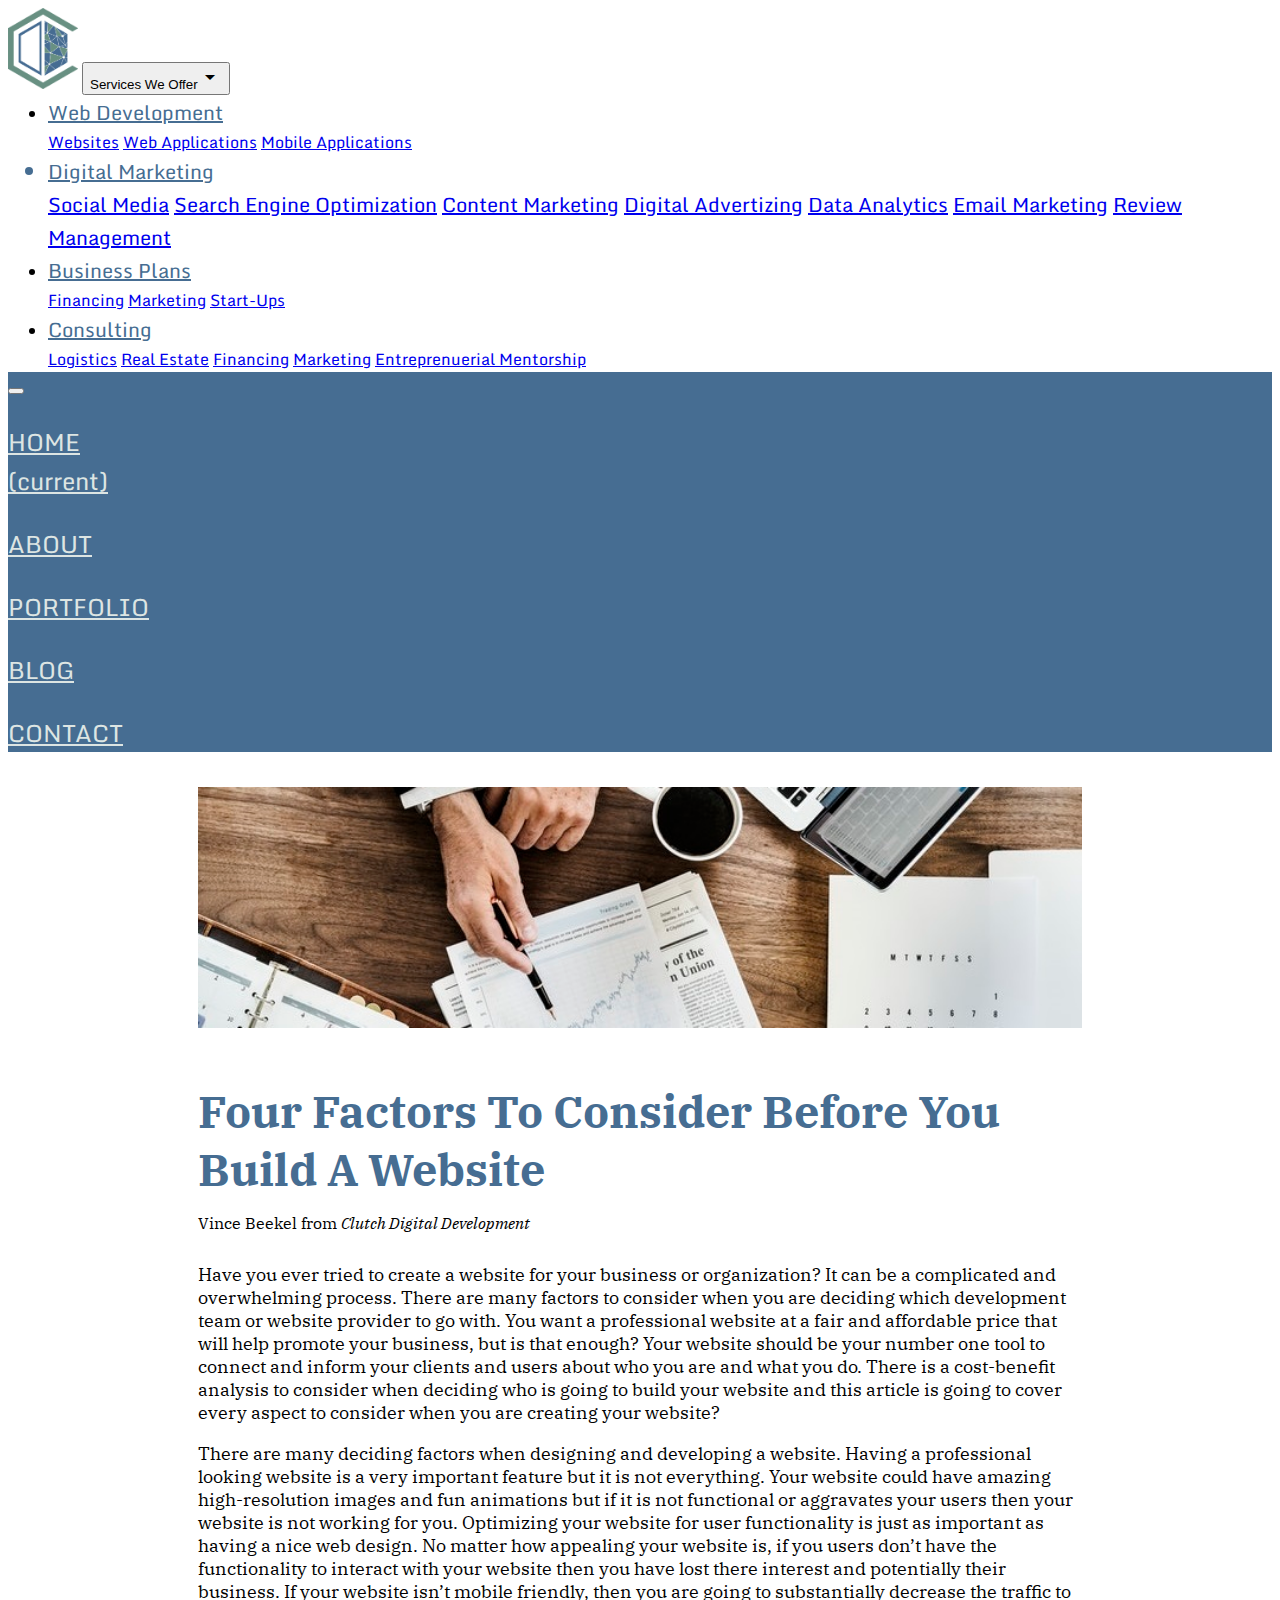
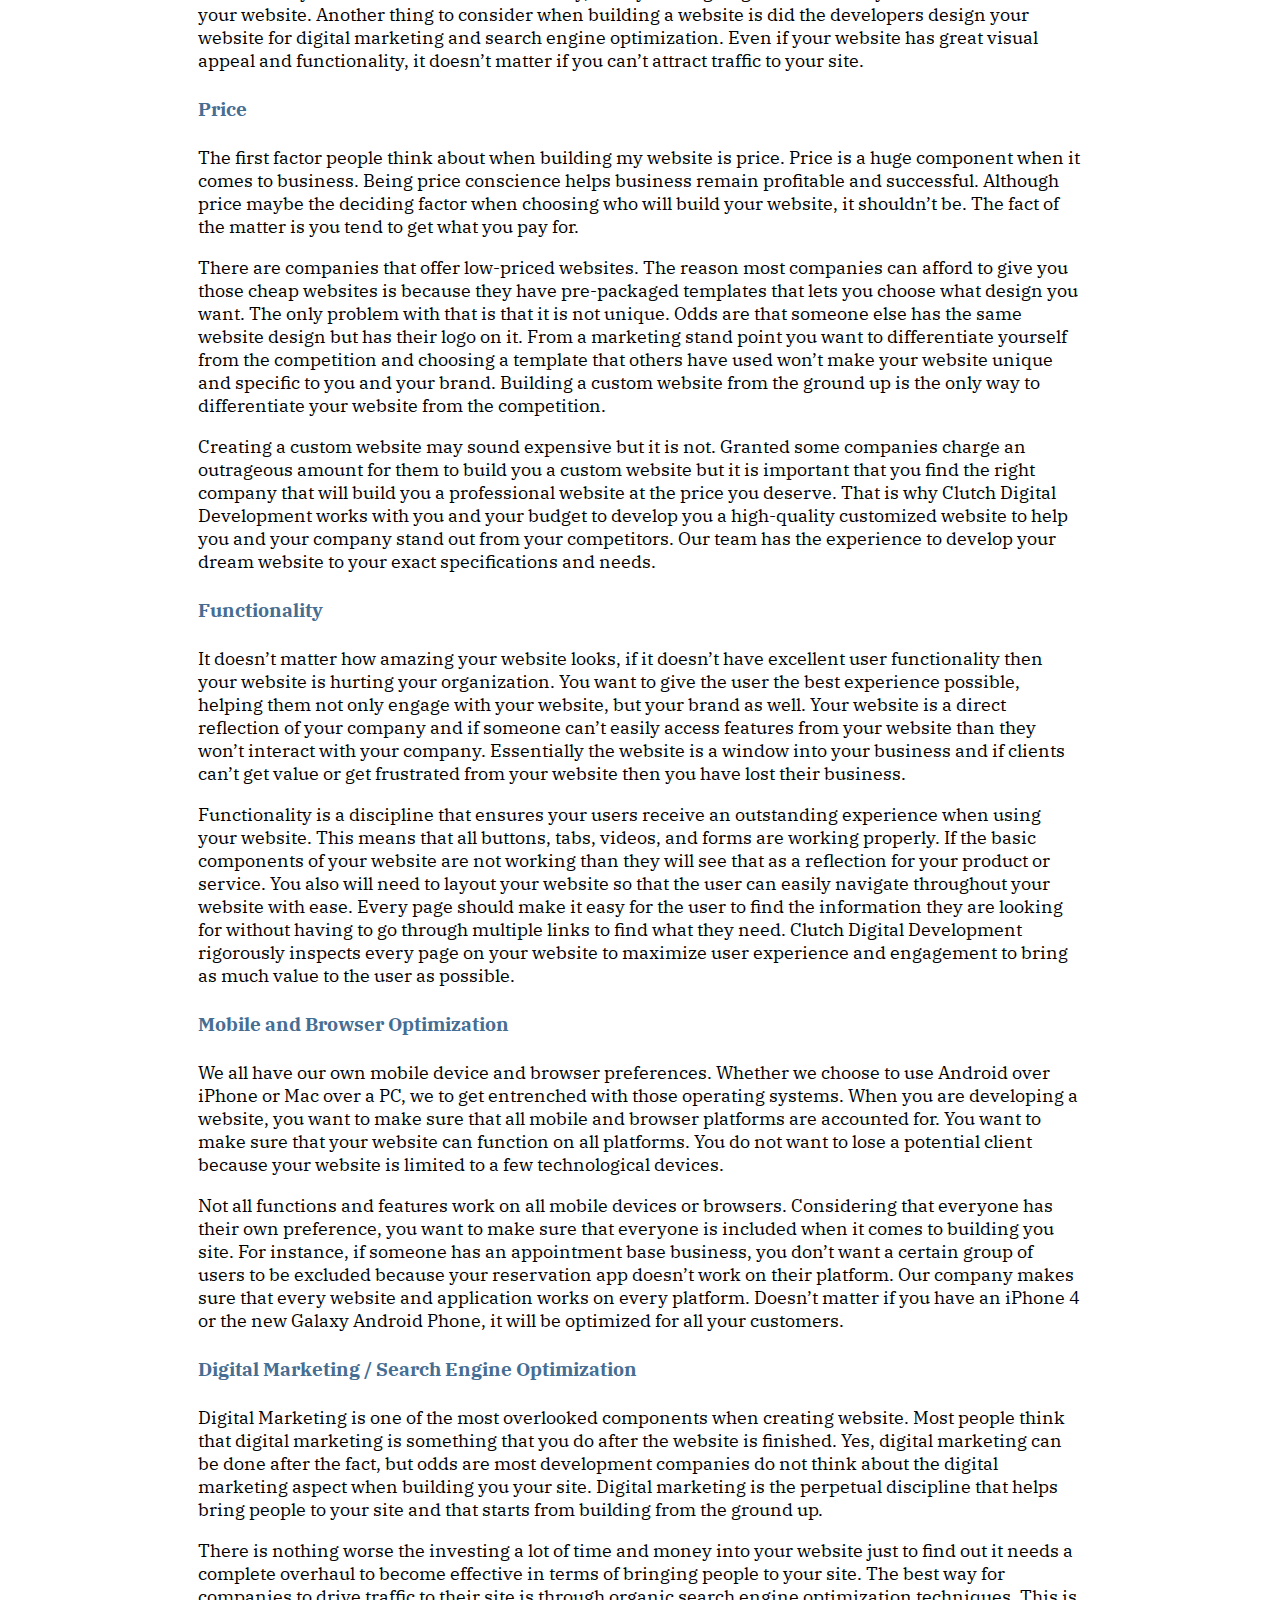
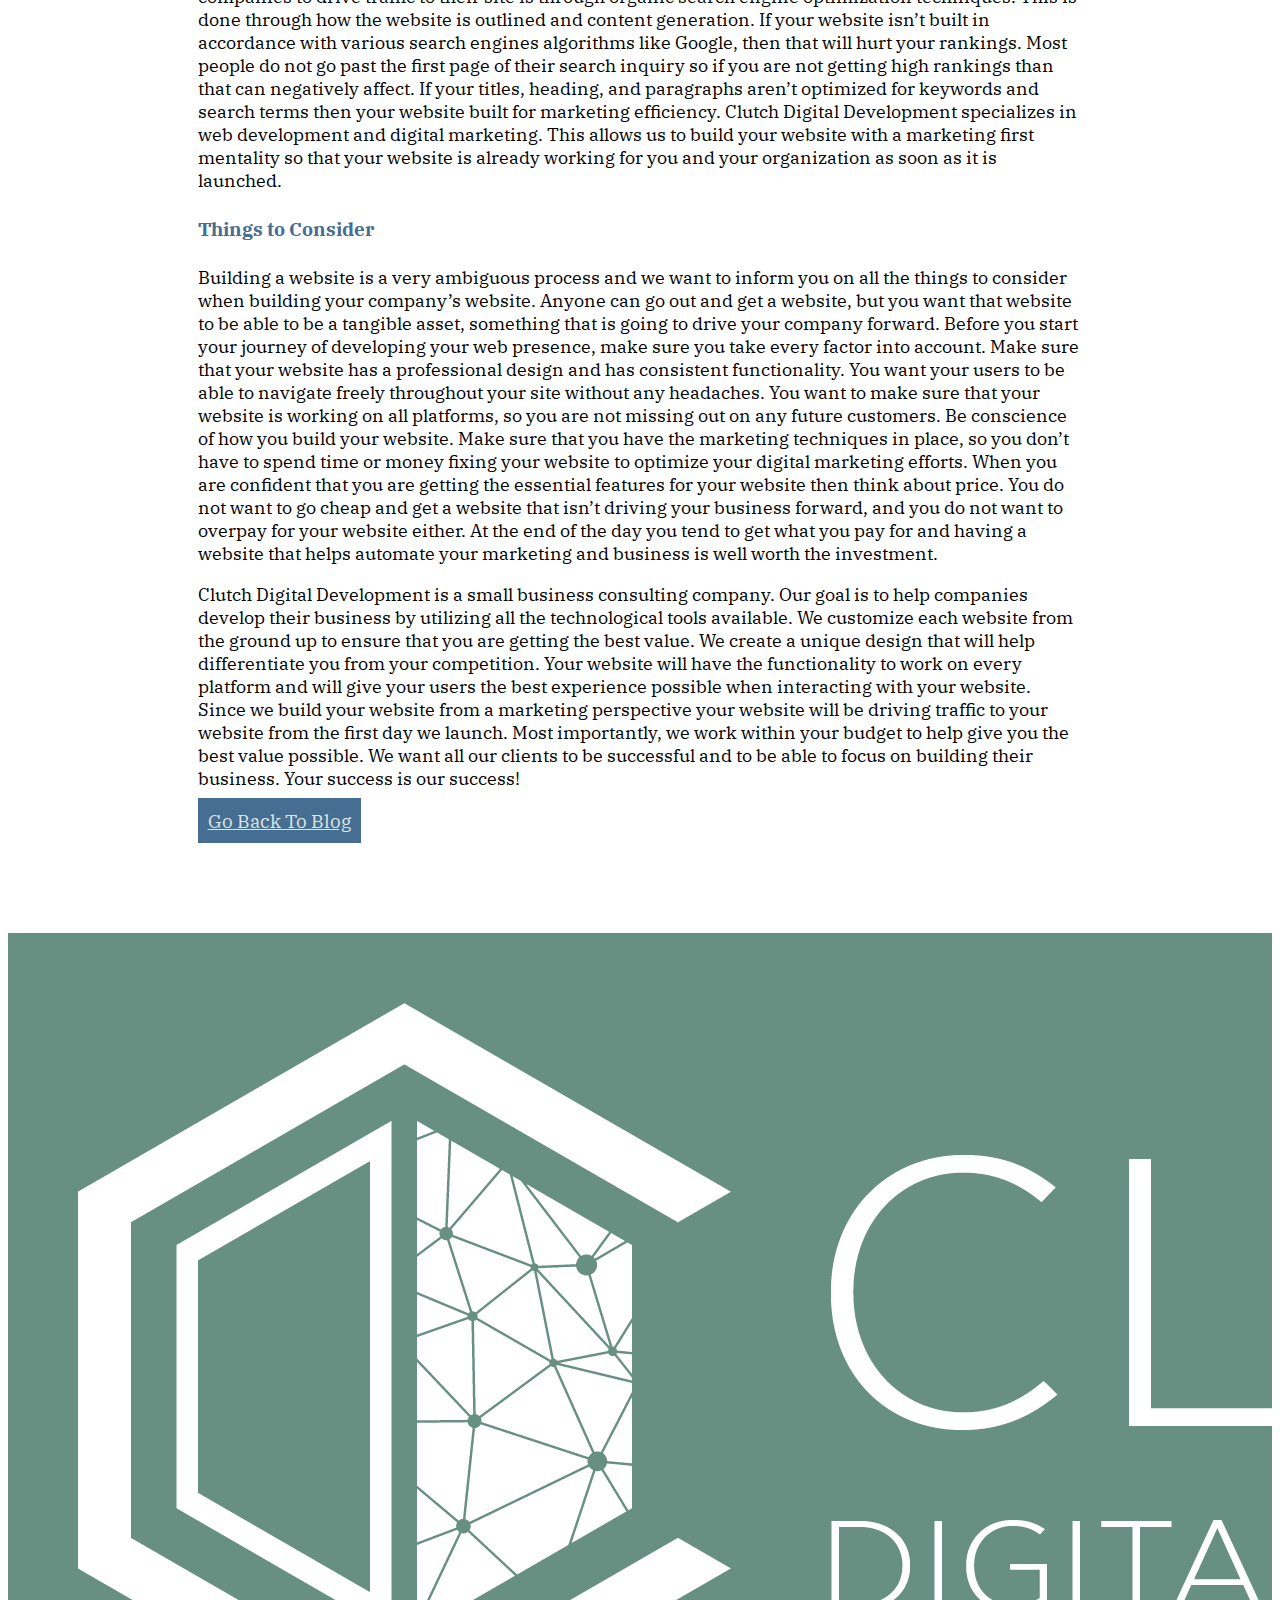
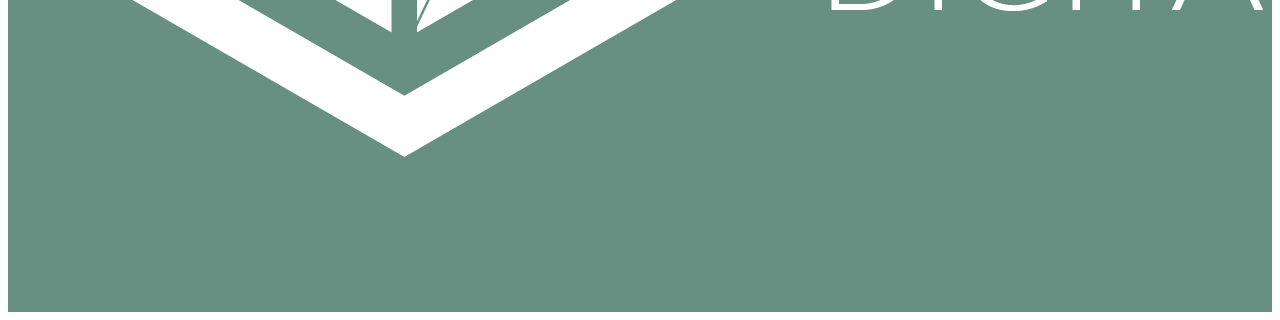
<file: four-factors-to-consider-before-you-create-your-website.html>
<!doctype html>
<html lang="en">
  <head>
    <!-- Required meta tags -->
    <meta charset="utf-8">
    <meta name="viewport" content="width=device-width, initial-scale=1, shrink-to-fit=no">

    <!-- Bootstrap CSS -->
    <link rel="stylesheet" href="https://stackpath.bootstrapcdn.com/bootstrap/4.1.0/css/bootstrap.min.css" integrity="sha384-9gVQ4dYFwwWSjIDZnLEWnxCjeSWFphJiwGPXr1jddIhOegiu1FwO5qRGvFXOdJZ4" crossorigin="anonymous">
    <!-- main.css -->
    <link rel="stylesheet" href="main.css">
    <!-- four-factors-to-consider-before-you-create-your-website.css -->
    <link rel="stylesheet" href="four-factors-to-consider-before-you-create-your-website.css">
    <!-- Google Fonts -->
    <link href="https://fonts.googleapis.com/css?family=Abel|Actor|Alegreya+Sans+SC|IBM+Plex+Mono|Jura|Lekton|Monda|Montserrat|Source+Code+Pro|Syncopate" rel="stylesheet">
    <!-- Font Awesome -->
    <link rel="stylesheet" href="https://use.fontawesome.com/releases/v5.2.0/css/all.css" integrity="sha384-hWVjflwFxL6sNzntih27bfxkr27PmbbK/iSvJ+a4+0owXq79v+lsFkW54bOGbiDQ" crossorigin="anonymous">
    <!-- Material Icons -->
    <link href="https://fonts.googleapis.com/icon?family=Material+Icons" rel="stylesheet">

    <link href="https://fonts.googleapis.com/css?family=Arvo|Charmonman|Cormorant+SC|IBM+Plex+Serif|Karma|Merriweather|Rhodium+Libre|Vollkorn" rel="stylesheet">

    <title>Clutch Digital Development</title>
  </head>
  <body>

    <!-- ###### NAVBAR ###### -->

    <nav class="navbar navbar-expand-lg navbar-info bg-light ">
      <a class="navbar-brand" href="index.html"><img class="nav-icon" src="pictures/CDD_Logo_IconOnly_FullColor.png" alt="Clutch Digital Development"></a>
      <button class="navbar-toggler" type="button" data-toggle="collapse" data-target="#navbarNavDropdown" aria-controls="navbarNavDropdown" aria-expanded="false" aria-label="Toggle navigation">
        <span class="">Services We Offer<i class="material-icons">arrow_drop_down</i></span>
      </button>
      <div align="" class=" collapse navbar-collapse nav-bar-right mr-5" id="navbarNavDropdown">
        <ul class="navbar-nav center-nav">
          <li class="nav-item dropdown">
            <a class="nav-link dropdown-toggle nav-text" href="webdev.html" id="navbarDropdownMenuLink" data-toggle="dropdown" aria-haspopup="true" aria-expanded="false">
              Web Development
            </a>
            <div class="dropdown-menu" aria-labelledby="navbarDropdownMenuLink">
              <a class="dropdown-item" href="webdev.html">Websites</a>
              <a class="dropdown-item" href="webdev.html">Web Applications</a>
              <a class="dropdown-item" href="webdev.html">Mobile Applications</a>
            </div>
          </li>
          <li class="nav-item dropdown nav-text">
            <a class="nav-link dropdown-toggle  nav-text" href="#" id="navbarDropdownMenuLink" data-toggle="dropdown" aria-haspopup="true" aria-expanded="false">
              Digital Marketing
            </a>
            <div class="dropdown-menu" aria-labelledby="navbarDropdownMenuLink">
              <a class="dropdown-item" href="digital.html">Social Media</a>
              <a class="dropdown-item" href="digital.html">Search Engine Optimization</a>
              <a class="dropdown-item" href="digital.html">Content Marketing</a>
              <a class="dropdown-item" href="digital.html">Digital Advertizing</a>
              <a class="dropdown-item" href="digital.html">Data Analytics</a>
              <a class="dropdown-item" href="digital.html">Email Marketing</a>
              <a class="dropdown-item" href="digital.html">Review Management</a>
            </div>
          </li>
          <li class="nav-item dropdown">
            <a class="nav-link dropdown-toggle nav-text" href="#" id="navbarDropdownMenuLink" data-toggle="dropdown" aria-haspopup="true" aria-expanded="false">
              Business Plans
            </a>
            <div class="dropdown-menu" aria-labelledby="navbarDropdownMenuLink">
              <a class="dropdown-item" href="plans.html">Financing</a>
              <a class="dropdown-item" href="plans.html">Marketing</a>
              <a class="dropdown-item" href="plans.html">Start-Ups</a>
            </div>
          </li>
          <li class="nav-item dropdown">
            <a class="nav-link dropdown-toggle nav-text" href="#" id="navbarDropdownMenuLink" data-toggle="dropdown" aria-haspopup="true" aria-expanded="false">
              Consulting
            </a>
            <div class="dropdown-menu" aria-labelledby="navbarDropdownMenuLink">
              <a class="dropdown-item" href="consulting.html">Logistics</a>
              <a class="dropdown-item" href="consulting.html">Real Estate</a>
              <a class="dropdown-item" href="consulting.html">Financing</a>
              <a class="dropdown-item" href="consulting.html">Marketing</a>
              <a class="dropdown-item" href="consulting.html">Entreprenuerial Mentorship</a>
            </div>
          </li>
        </ul>              
      </div>
    </nav>



<!-- ###### END OF NAVBAR ###### -->

<nav id="bg-info" class="navbar navbar-expand-lg navbar-light bg-color">
  <a class="navbar-brand" href="#"></a>
  <button class="navbar-toggler" type="button" data-toggle="collapse" data-target="#navbarNavAltMarkup" aria-controls="navbarNavAltMarkup" aria-expanded="false" aria-label="Toggle navigation">
    <span class="navbar-toggler-icon"></span>
  </button>
  <div class="collapse navbar-collapse" id="navbarNavAltMarkup">
    <div class="navbar-nav center-nav">
        <a class="nav-item nav-link  top-nav-color active bg-botton-nav  nav-margin-LR" href="index.html"><p class="top-nav-color">HOME</p> <span class="sr-only">(current)</span></a>
        <a class="nav-item nav-link  top-nav-color nav-margin-LR bg-botton-nav" href="about.html"><p class="top-nav-color">ABOUT</p></a>
        <a class="nav-item nav-link  top-nav-color nav-margin-LR bg-botton-nav" href="portfolio.html"><p class="top-nav-color">PORTFOLIO</p></a>
        <a class="nav-item nav-link   top-nav-color nav-margin-LR bg-botton-nav" href="blog.html"><p class="top-nav-color">BLOG</p></a>
        <a class="nav-item nav-link   top-nav-color nav-margin-LR bg-botton-nav" href="contact.html"><p class="top-nav-color">CONTACT</p></a>
    </div>
  </div>
</nav>


    <!-- ##### BLOG ARTICLE ##### -->

    <div class="cursive">

    <div class="card">
        <!-- <div class="card-header">
          <h1 class="blog-title">Four Factors To Consider Before You Build A Website</h1>
        </div> -->
        <div class="card-body">
            
          
          <img src="pictures/blog-consulting.jpeg" alt="" class=" blog-photo card-img-top">

          <h1 class="blog-title">Four Factors To Consider Before You Build A Website</h1>
          
          <!-- <p>Lorem ipsum dolor sit amet, consectetur adipiscing elit. Integer posuere erat a ante.</p> -->
          <footer class="blockquote-footer cite">Vince Beekel from  <cite title="Source Title cite">Clutch Digital Development</cite></footer>
          <p class="blog-body blog-paragraph">Have you ever tried to create a website for your business or organization?  It can be a complicated and overwhelming process.  There are many factors to consider when you are deciding which development team or website provider to go with.  You want a professional website at a fair and affordable price that will help promote your business, but is that enough?  Your website should be your number one tool to connect and inform your clients and users about who you are and what you do.  There is a cost-benefit analysis to consider when deciding who is going to build your website and this article is going to cover every aspect to consider when you are creating your website?</p>
            
          <p class="blog-body blog-paragraph">There are many deciding factors when designing and developing a website.  Having a professional looking website is a very important feature but it is not everything.  Your website could have amazing high-resolution images and fun animations but if it is not functional or aggravates your users then your website is not working for you.  Optimizing your website for user functionality is just as important as having a nice web design.  No matter how appealing your website is, if you users don’t have the functionality to interact with your website then you have lost there interest and potentially their business.  If your website isn’t mobile friendly, then you are going to substantially decrease the traffic to your website.  Another thing to consider when building a website is did the developers design your website for digital marketing and search engine optimization.  Even if your website has great visual appeal and functionality, it doesn’t matter if you can’t attract traffic to your site.  </p>

          <h3 class="subheading">Price</h6>

          <p class="blog-body blog-paragraph">The first factor people think about when building my website is price.  Price is a huge component when it comes to business.  Being price conscience helps business remain profitable and successful.  Although price maybe the deciding factor when choosing who will build your website, it shouldn’t be.  The fact of the matter is you tend to get what you pay for.  </p>

          <p class="blog-body blog-paragraph">There are companies that offer low-priced websites.  The reason most companies can afford to give you those cheap websites is because they have pre-packaged templates that lets you choose what design you want.  The only problem with that is that it is not unique.  Odds are that someone else has the same website design but has their logo on it.  From a marketing stand point you want to differentiate yourself from the competition and choosing a template that others have used won’t make your website unique and specific to you and your brand.  Building a custom website from the ground up is the only way to differentiate your website from the competition. </p>

          <p class="blog-body blog-paragraph">Creating a custom website may sound expensive but it is not.  Granted some companies charge an outrageous amount for them to build you a custom website but it is important that you find the right company that will build you a professional website at the price you deserve.  That is why Clutch Digital Development works with you and your budget to develop you a high-quality customized website to help you and your company stand out from your competitors.  Our team has the experience to develop your dream website to your exact specifications and needs. </p>

        <h3 class="subheading">Functionality</h6>
          
          <p class="blog-body blog-paragraph">It doesn’t matter how amazing your website looks, if it doesn’t have excellent user functionality then your website is hurting your organization.  You want to give the user the best experience possible, helping them not only engage with your website, but your brand as well.  Your website is a direct reflection of your company and if someone can’t easily access features from your website than they won’t interact with your company.  Essentially the website is a window into your business and if clients can’t get value or get frustrated from your website then you have lost their business.</p>

          <p class="blog-body blog-paragraph">Functionality is a discipline that ensures your users receive an outstanding experience when using your website.  This means that all buttons, tabs, videos, and forms are working properly.  If the basic components of your website are not working than they will see that as a reflection for your product or service.  You also will need to layout your website so that the user can easily navigate throughout your website with ease.  Every page should make it easy for the user to find the information they are looking for without having to go through multiple links to find what they need.  Clutch Digital Development rigorously inspects every page on your website to maximize user experience and engagement to bring as much value to the user as possible.</p>

          <h3 class="subheading">Mobile and Browser Optimization</h6>
          
          <p class="blog-body blog-paragraph">We all have our own mobile device and browser preferences.  Whether we choose to use Android over iPhone or Mac over a PC, we to get entrenched with those operating systems.  When you are developing a website, you want to make sure that all mobile and browser platforms are accounted for.  You want to make sure that your website can function on all platforms.  You do not want to lose a potential client because your website is limited to a few technological devices.</p>

          <p class="blog-body blog-paragraph">Not all functions and features work on all mobile devices or browsers.  Considering that everyone has their own preference, you want to make sure that everyone is included when it comes to building you site.  For instance, if someone has an appointment base business, you don’t want a certain group of users to be excluded because your reservation app doesn’t work on their platform.  Our company makes sure that every website and application works on every platform.  Doesn’t matter if you have an iPhone 4 or the new Galaxy Android Phone, it will be optimized for all your customers.  </p>

          <h3 class="subheading">Digital Marketing / Search Engine Optimization</h6>
          
          <p class="blog-body blog-paragraph">Digital Marketing is one of the most overlooked components when creating website.  Most people think that digital marketing is something that you do after the website is finished.  Yes, digital marketing can be done after the fact, but odds are most development companies do not think about the digital marketing aspect when building you your site.  Digital marketing is the perpetual discipline that helps bring people to your site and that starts from building from the ground up.  </p>

          <p class="blog-body blog-paragraph">There is nothing worse the investing a lot of time and money into your website just to find out it needs a complete overhaul to become effective in terms of bringing people to your site.  The best way for companies to drive traffic to their site is through organic search engine optimization techniques.  This is done through how the website is outlined and content generation.  If your website isn’t built in accordance with various search engines algorithms like Google, then that will hurt your rankings.  Most people do not go past the first page of their search inquiry so if you are not getting high rankings than that can negatively affect.  If your titles, heading, and paragraphs aren’t optimized for keywords and search terms then your website built for marketing efficiency.  Clutch Digital Development specializes in web development and digital marketing.  This allows us to build your website with a marketing first mentality so that your website is already working for you and your organization as soon as it is launched.  </p>

          <h3 class="subheading">Things to Consider</h6>
          
          <p class="blog-body blog-paragraph">Building a website is a very ambiguous process and we want to inform you on all the things to consider when building your company’s website.  Anyone can go out and get a website, but you want that website to be able to be a tangible asset, something that is going to drive your company forward.  Before you start your journey of developing your web presence, make sure you take every factor into account.  Make sure that your website has a professional design and has consistent functionality.  You want your users to be able to navigate freely throughout your site without any headaches.  You want to make sure that your website is working on all platforms, so you are not missing out on any future customers.  Be conscience of how you build your website.  Make sure that you have the marketing techniques in place, so you don’t have to spend time or money fixing your website to optimize your digital marketing efforts.  When you are confident that you are getting the essential features for your website then think about price.  You do not want to go cheap and get a website that isn’t driving your business forward, and you do not want to overpay for your website either.  At the end of the day you tend to get what you pay for and having a website that helps automate your marketing and business is well worth the investment.  </p>

          <p class="blog-body blog-paragraph">Clutch Digital Development is a small business consulting company.  Our goal is to help companies develop their business by utilizing all the technological tools available.  We customize each website from the ground up to ensure that you are getting the best value.  We create a unique design that will help differentiate you from your competition.  Your website will have the functionality to work on every platform and will give your users the best experience possible when interacting with your website.  Since we build your website from a marketing perspective your website will be driving traffic to your website from the first day we launch.  Most importantly, we work within your budget to help give you the best value possible.  We want all our clients to be successful and to be able to focus on building their business. Your success is our success!</p>

          <a class="btn btn-primary text-center btn-md" href="blog.html" role="button">Go Back To Blog</a>

        </div>
    </div>

      <!-- ####### Footer ####### -->

      <Section id="footer">
        <div class="container">
          <div class="row">

            <div class="col-lg-4 text-center">
              <img src="pictures/CDD_Logo_Horizontal_White.png" alt="" class="footer-logo mt-3 mr-5">
              <p class="copyright">© Clutch Digital Development 2018</p>
            </div>

            <div class="col-lg-4 text-center">
              <h3 class="follow-us ">Follow Us</h3>
              <a href="https://www.facebook.com/ClutchDD"><i class="fab fa-facebook-f fa-3x mx-1 mb-5"></i></a>
              <a href="https://twitter.com/digital_clutch"><i class="fab fa-twitter fa-3x mx-1 mb-5"></i></a>
              <a href="https://www.instagram.com/clutchdigitaldevelopment/"><i class="fab fa-instagram fa-3x mx-1 mb-5"></i></a>
            </div>

            <div class="col-lg-4 text-center">
              <h3 class="follow-us">Contact Us</h3>
              <a href="tel:3138016960"><h6 class="address-contact">Phone: 313-801-6960</h6></a>
              <a href="mailto:clutchdigitaldevelopment@gmail.com"><h6 class="address-contact">Email: clutchdigitaldevelopment@gmail.com</h6></a>

            </div>

          </div>
        </div>
      </Section>

    
   

    <!-- Optional JavaScript -->
    <!-- jQuery first, then Popper.js, then Bootstrap JS -->
    <script src="https://code.jquery.com/jquery-3.3.1.slim.min.js" integrity="sha384-q8i/X+965DzO0rT7abK41JStQIAqVgRVzpbzo5smXKp4YfRvH+8abtTE1Pi6jizo" crossorigin="anonymous"></script>
    <script src="https://cdnjs.cloudflare.com/ajax/libs/popper.js/1.14.0/umd/popper.min.js" integrity="sha384-cs/chFZiN24E4KMATLdqdvsezGxaGsi4hLGOzlXwp5UZB1LY//20VyM2taTB4QvJ" crossorigin="anonymous"></script>
    <script src="https://stackpath.bootstrapcdn.com/bootstrap/4.1.0/js/bootstrap.min.js" integrity="sha384-uefMccjFJAIv6A+rW+L4AHf99KvxDjWSu1z9VI8SKNVmz4sk7buKt/6v9KI65qnm" crossorigin="anonymous"></script>
  </body>
</html>
</file>
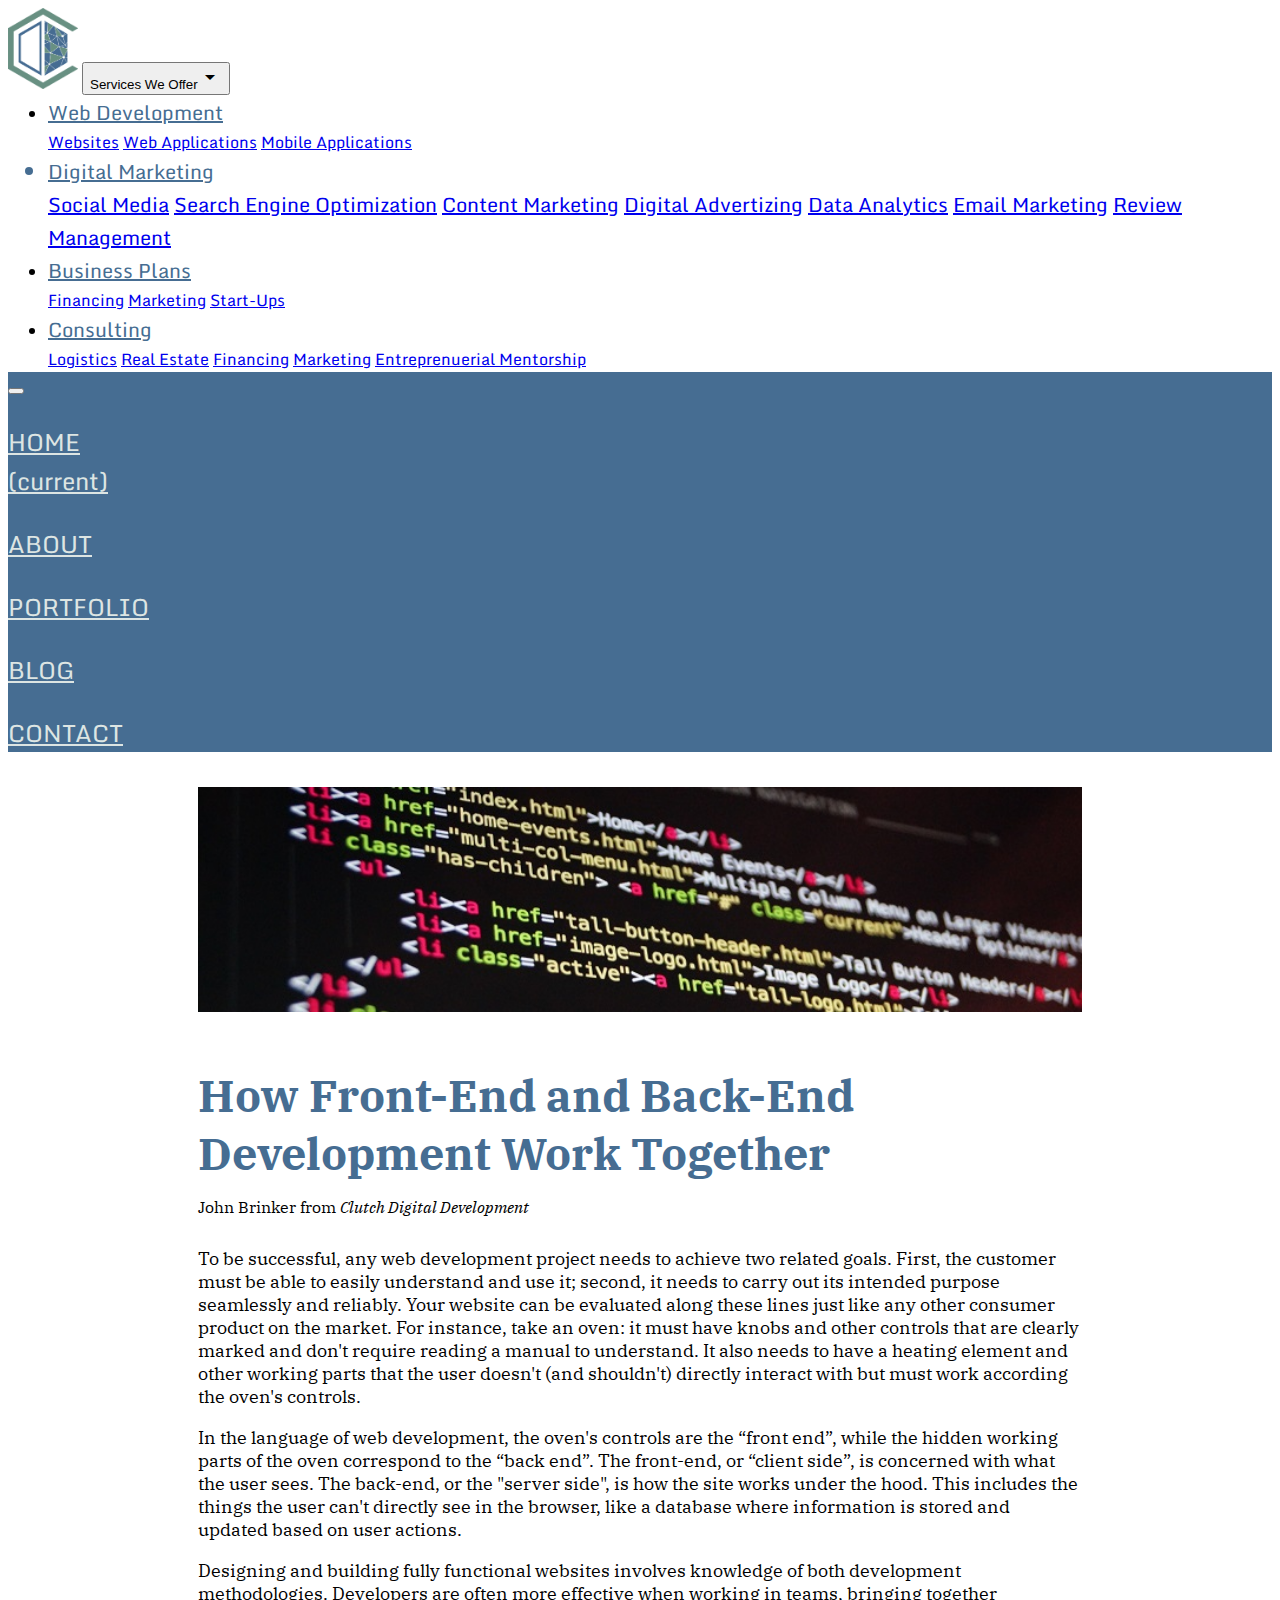
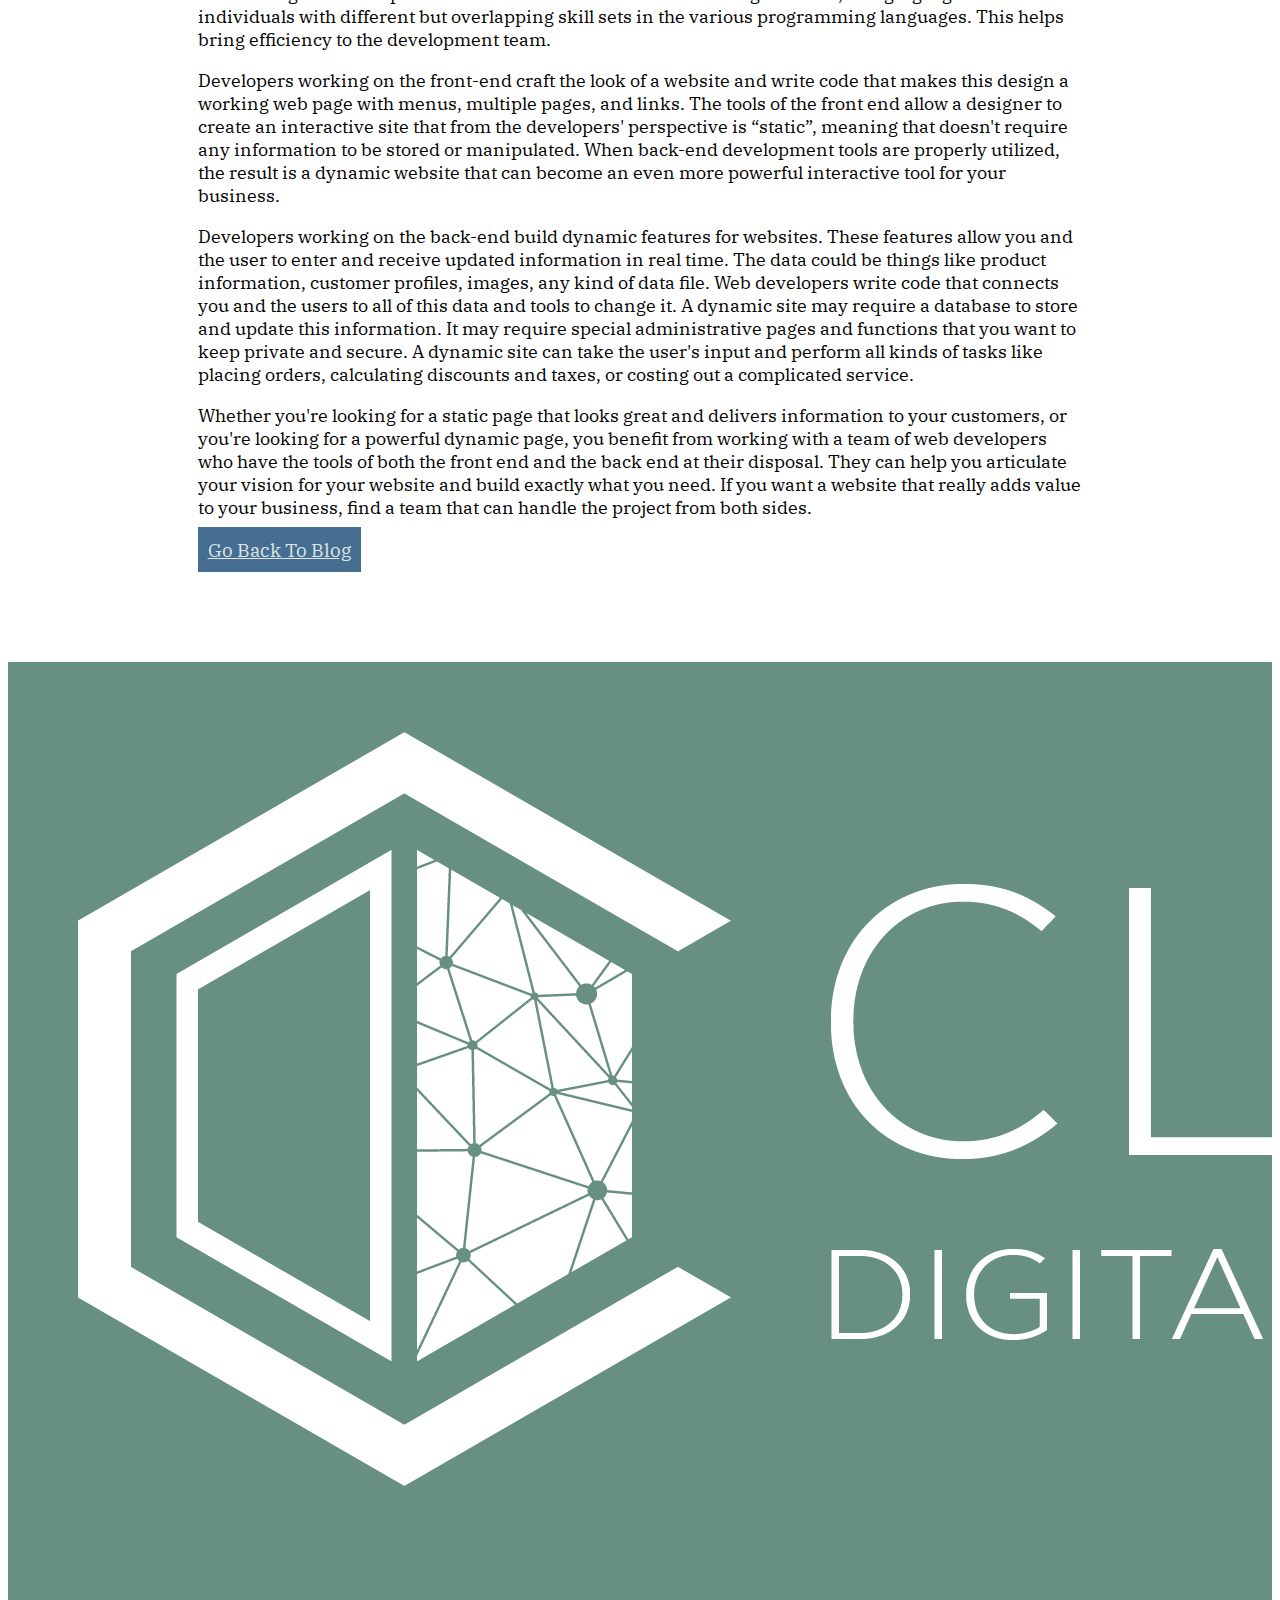
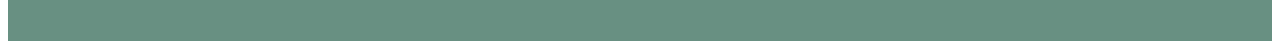
<file: how-font-end-and-back-end-development-work-together.html>
<!doctype html>
<html lang="en">
  <head>
    <!-- Required meta tags -->
    <meta charset="utf-8">
    <meta name="viewport" content="width=device-width, initial-scale=1, shrink-to-fit=no">

    <!-- Bootstrap CSS -->
    <link rel="stylesheet" href="https://stackpath.bootstrapcdn.com/bootstrap/4.1.0/css/bootstrap.min.css" integrity="sha384-9gVQ4dYFwwWSjIDZnLEWnxCjeSWFphJiwGPXr1jddIhOegiu1FwO5qRGvFXOdJZ4" crossorigin="anonymous">
    <!-- main.css -->
    <link rel="stylesheet" href="main.css">
    <!-- four-factors-to-consider-before-you-create-your-website.css -->
    <link rel="stylesheet" href="four-factors-to-consider-before-you-create-your-website.css">
    <!-- Google Fonts -->
    <link href="https://fonts.googleapis.com/css?family=Abel|Actor|Alegreya+Sans+SC|IBM+Plex+Mono|Jura|Lekton|Monda|Montserrat|Source+Code+Pro|Syncopate" rel="stylesheet">
    <!-- Font Awesome -->
    <link rel="stylesheet" href="https://use.fontawesome.com/releases/v5.2.0/css/all.css" integrity="sha384-hWVjflwFxL6sNzntih27bfxkr27PmbbK/iSvJ+a4+0owXq79v+lsFkW54bOGbiDQ" crossorigin="anonymous">
    <!-- Material Icons -->
    <link href="https://fonts.googleapis.com/icon?family=Material+Icons" rel="stylesheet">

    <link href="https://fonts.googleapis.com/css?family=Arvo|Charmonman|Cormorant+SC|IBM+Plex+Serif|Karma|Merriweather|Rhodium+Libre|Vollkorn" rel="stylesheet">

    <title>Clutch Digital Development</title>
  </head>
  <body>

    <!-- ###### NAVBAR ###### -->

    <nav class="navbar navbar-expand-lg navbar-info bg-light ">
      <a class="navbar-brand" href="index.html"><img class="nav-icon" src="pictures/CDD_Logo_IconOnly_FullColor.png" alt="Clutch Digital Development"></a>
      <button class="navbar-toggler" type="button" data-toggle="collapse" data-target="#navbarNavDropdown" aria-controls="navbarNavDropdown" aria-expanded="false" aria-label="Toggle navigation">
        <span class="">Services We Offer<i class="material-icons">arrow_drop_down</i></span>
      </button>
      <div align="" class=" collapse navbar-collapse nav-bar-right mr-5" id="navbarNavDropdown">
        <ul class="navbar-nav center-nav">
          <li class="nav-item dropdown">
            <a class="nav-link dropdown-toggle nav-text" href="webdev.html" id="navbarDropdownMenuLink" data-toggle="dropdown" aria-haspopup="true" aria-expanded="false">
              Web Development
            </a>
            <div class="dropdown-menu" aria-labelledby="navbarDropdownMenuLink">
              <a class="dropdown-item" href="webdev.html">Websites</a>
              <a class="dropdown-item" href="webdev.html">Web Applications</a>
              <a class="dropdown-item" href="webdev.html">Mobile Applications</a>
            </div>
          </li>
          <li class="nav-item dropdown nav-text">
            <a class="nav-link dropdown-toggle  nav-text" href="#" id="navbarDropdownMenuLink" data-toggle="dropdown" aria-haspopup="true" aria-expanded="false">
              Digital Marketing
            </a>
            <div class="dropdown-menu" aria-labelledby="navbarDropdownMenuLink">
              <a class="dropdown-item" href="digital.html">Social Media</a>
              <a class="dropdown-item" href="digital.html">Search Engine Optimization</a>
              <a class="dropdown-item" href="digital.html">Content Marketing</a>
              <a class="dropdown-item" href="digital.html">Digital Advertizing</a>
              <a class="dropdown-item" href="digital.html">Data Analytics</a>
              <a class="dropdown-item" href="digital.html">Email Marketing</a>
              <a class="dropdown-item" href="digital.html">Review Management</a>
            </div>
          </li>
          <li class="nav-item dropdown">
            <a class="nav-link dropdown-toggle nav-text" href="#" id="navbarDropdownMenuLink" data-toggle="dropdown" aria-haspopup="true" aria-expanded="false">
              Business Plans
            </a>
            <div class="dropdown-menu" aria-labelledby="navbarDropdownMenuLink">
              <a class="dropdown-item" href="plans.html">Financing</a>
              <a class="dropdown-item" href="plans.html">Marketing</a>
              <a class="dropdown-item" href="plans.html">Start-Ups</a>
            </div>
          </li>
          <li class="nav-item dropdown">
            <a class="nav-link dropdown-toggle nav-text" href="#" id="navbarDropdownMenuLink" data-toggle="dropdown" aria-haspopup="true" aria-expanded="false">
              Consulting
            </a>
            <div class="dropdown-menu" aria-labelledby="navbarDropdownMenuLink">
              <a class="dropdown-item" href="consulting.html">Logistics</a>
              <a class="dropdown-item" href="consulting.html">Real Estate</a>
              <a class="dropdown-item" href="consulting.html">Financing</a>
              <a class="dropdown-item" href="consulting.html">Marketing</a>
              <a class="dropdown-item" href="consulting.html">Entreprenuerial Mentorship</a>
            </div>
          </li>
        </ul>              
      </div>
    </nav>


<!-- ###### END OF NAVBAR ###### -->

<nav id="bg-info" class="navbar navbar-expand-lg navbar-light bg-color">
  <a class="navbar-brand" href="#"></a>
  <button class="navbar-toggler" type="button" data-toggle="collapse" data-target="#navbarNavAltMarkup" aria-controls="navbarNavAltMarkup" aria-expanded="false" aria-label="Toggle navigation">
    <span class="navbar-toggler-icon"></span>
  </button>
  <div class="collapse navbar-collapse" id="navbarNavAltMarkup">
    <div class="navbar-nav center-nav">
        <a class="nav-item nav-link  top-nav-color active bg-botton-nav  nav-margin-LR" href="index.html"><p class="top-nav-color">HOME</p> <span class="sr-only">(current)</span></a>
        <a class="nav-item nav-link  top-nav-color nav-margin-LR bg-botton-nav" href="about.html"><p class="top-nav-color">ABOUT</p></a>
        <a class="nav-item nav-link  top-nav-color nav-margin-LR bg-botton-nav" href="portfolio.html"><p class="top-nav-color">PORTFOLIO</p></a>
        <a class="nav-item nav-link   top-nav-color nav-margin-LR bg-botton-nav" href="blog.html"><p class="top-nav-color">BLOG</p></a>
        <a class="nav-item nav-link   top-nav-color nav-margin-LR bg-botton-nav" href="contact.html"><p class="top-nav-color">CONTACT</p></a>
    </div>
  </div>
</nav>


    <!-- ##### BLOG ARTICLE ##### -->

    <div class="cursive">

    <div class="card">
        <!-- <div class="card-header">
          <h1 class="blog-title">Four Factors To Consider Before You Build A Website</h1>
        </div> -->
        <div class="card-body">
            
          
          <img src="pictures/front-and-back-code-blog.jpg" alt="" class=" blog-photo card-img-top">

          <h1 class="blog-title">How Front-End and Back-End Development Work Together</h1>
          
          <footer class="blockquote-footer cite">John Brinker from  <cite title="Source Title cite">Clutch Digital Development</cite></footer>
         
          <p class="blog-body blog-paragraph">To be successful, any web development project needs to achieve two related goals. First, the customer must be able to easily understand and use it; second, it needs to carry out its intended purpose seamlessly and reliably. Your website can be evaluated along these lines just like any other consumer product on the market. For instance, take an oven: it must have knobs and other controls that are clearly marked and don't require reading a manual to understand. It also needs to have a heating element and other working parts that the user doesn't (and shouldn't) directly interact with but must work according the oven's controls.</p>
          <p class="blog-body blog-paragraph">In the language of web development, the oven's controls are the “front end”, while the hidden working parts of the oven correspond to the “back end”. The front-end, or “client side”, is concerned with what the user sees. The back-end, or the "server side", is how the site works under the hood. This includes the things the user can't directly see in the browser, like a database where information is stored and updated based on user actions.</p>
          <p class="blog-body blog-paragraph">Designing and building fully functional websites involves knowledge of both development methodologies.  Developers are often more effective when working in teams, bringing together individuals with different but overlapping skill sets in the various programming languages.  This helps bring efficiency to the development team. </p>
          <p class="blog-body blog-paragraph">Developers working on the front-end craft the look of a website and write code that makes this design a working web page with menus, multiple pages, and links. The tools of the front end allow a designer to create an interactive site that from the developers' perspective is “static”, meaning that doesn't require any information to be stored or manipulated. When back-end development tools are properly utilized, the result is a dynamic website that can become an even more powerful interactive tool for your business.</p>
          <p class="blog-body blog-paragraph">Developers working on the back-end build dynamic features for websites. These features allow you and the user to enter and receive updated information in real time. The data could be things like product information, customer profiles, images, any kind of data file.  Web developers write code that connects you and the users to all of this data and tools to change it. A dynamic site may require a database to store and update this information. It may require special administrative pages and functions that you want to keep private and secure. A dynamic site can take the user's input and perform all kinds of tasks like placing orders, calculating discounts and taxes, or costing out a complicated service.</p>
          <p class="blog-body blog-paragraph">Whether you're looking for a static page that looks great and delivers information to your customers, or you're looking for a powerful dynamic page, you benefit from working with a team of web developers who have the tools of both the front end and the back end at their disposal. They can help you articulate your vision for your website and build exactly what you need. If you want a website that really adds value to your business, find a team that can handle the project from both sides.</p>
          

            <a class="btn btn-primary text-center btn-md" href="blog.html" role="button">Go Back To Blog</a>
          
        </div>
    </div>

      <!-- ####### Footer ####### -->

      <Section id="footer">
        <div class="container">
          <div class="row">

            <div class="col-lg-4 text-center">
              <img src="pictures/CDD_Logo_Horizontal_White.png" alt="" class="footer-logo mt-3 mr-5">
              <p class="copyright">© Clutch Digital Development 2018</p>
            </div>

            <div class="col-lg-4 text-center">
              <h3 class="follow-us ">Follow Us</h3>
              <a href="https://www.facebook.com/ClutchDD"><i class="fab fa-facebook-f fa-3x mx-1 mb-5"></i></a>
              <a href="https://twitter.com/digital_clutch"><i class="fab fa-twitter fa-3x mx-1 mb-5"></i></a>
              <a href="https://www.instagram.com/clutchdigitaldevelopment/"><i class="fab fa-instagram fa-3x mx-1 mb-5"></i></a>
            </div>

            <div class="col-lg-4 text-center">
              <h3 class="follow-us">Contact Us</h3>
              <a href="tel:3138016960"><h6 class="address-contact">Phone: 313-801-6960</h6></a>
              <a href="mailto:clutchdigitaldevelopment@gmail.com"><h6 class="address-contact">Email: clutchdigitaldevelopment@gmail.com</h6></a>

            </div>

          </div>
        </div>
      </Section>

    
   

    <!-- Optional JavaScript -->
    <!-- jQuery first, then Popper.js, then Bootstrap JS -->
    <script src="https://code.jquery.com/jquery-3.3.1.slim.min.js" integrity="sha384-q8i/X+965DzO0rT7abK41JStQIAqVgRVzpbzo5smXKp4YfRvH+8abtTE1Pi6jizo" crossorigin="anonymous"></script>
    <script src="https://cdnjs.cloudflare.com/ajax/libs/popper.js/1.14.0/umd/popper.min.js" integrity="sha384-cs/chFZiN24E4KMATLdqdvsezGxaGsi4hLGOzlXwp5UZB1LY//20VyM2taTB4QvJ" crossorigin="anonymous"></script>
    <script src="https://stackpath.bootstrapcdn.com/bootstrap/4.1.0/js/bootstrap.min.js" integrity="sha384-uefMccjFJAIv6A+rW+L4AHf99KvxDjWSu1z9VI8SKNVmz4sk7buKt/6v9KI65qnm" crossorigin="anonymous"></script>
  </body>
</html>
</file>
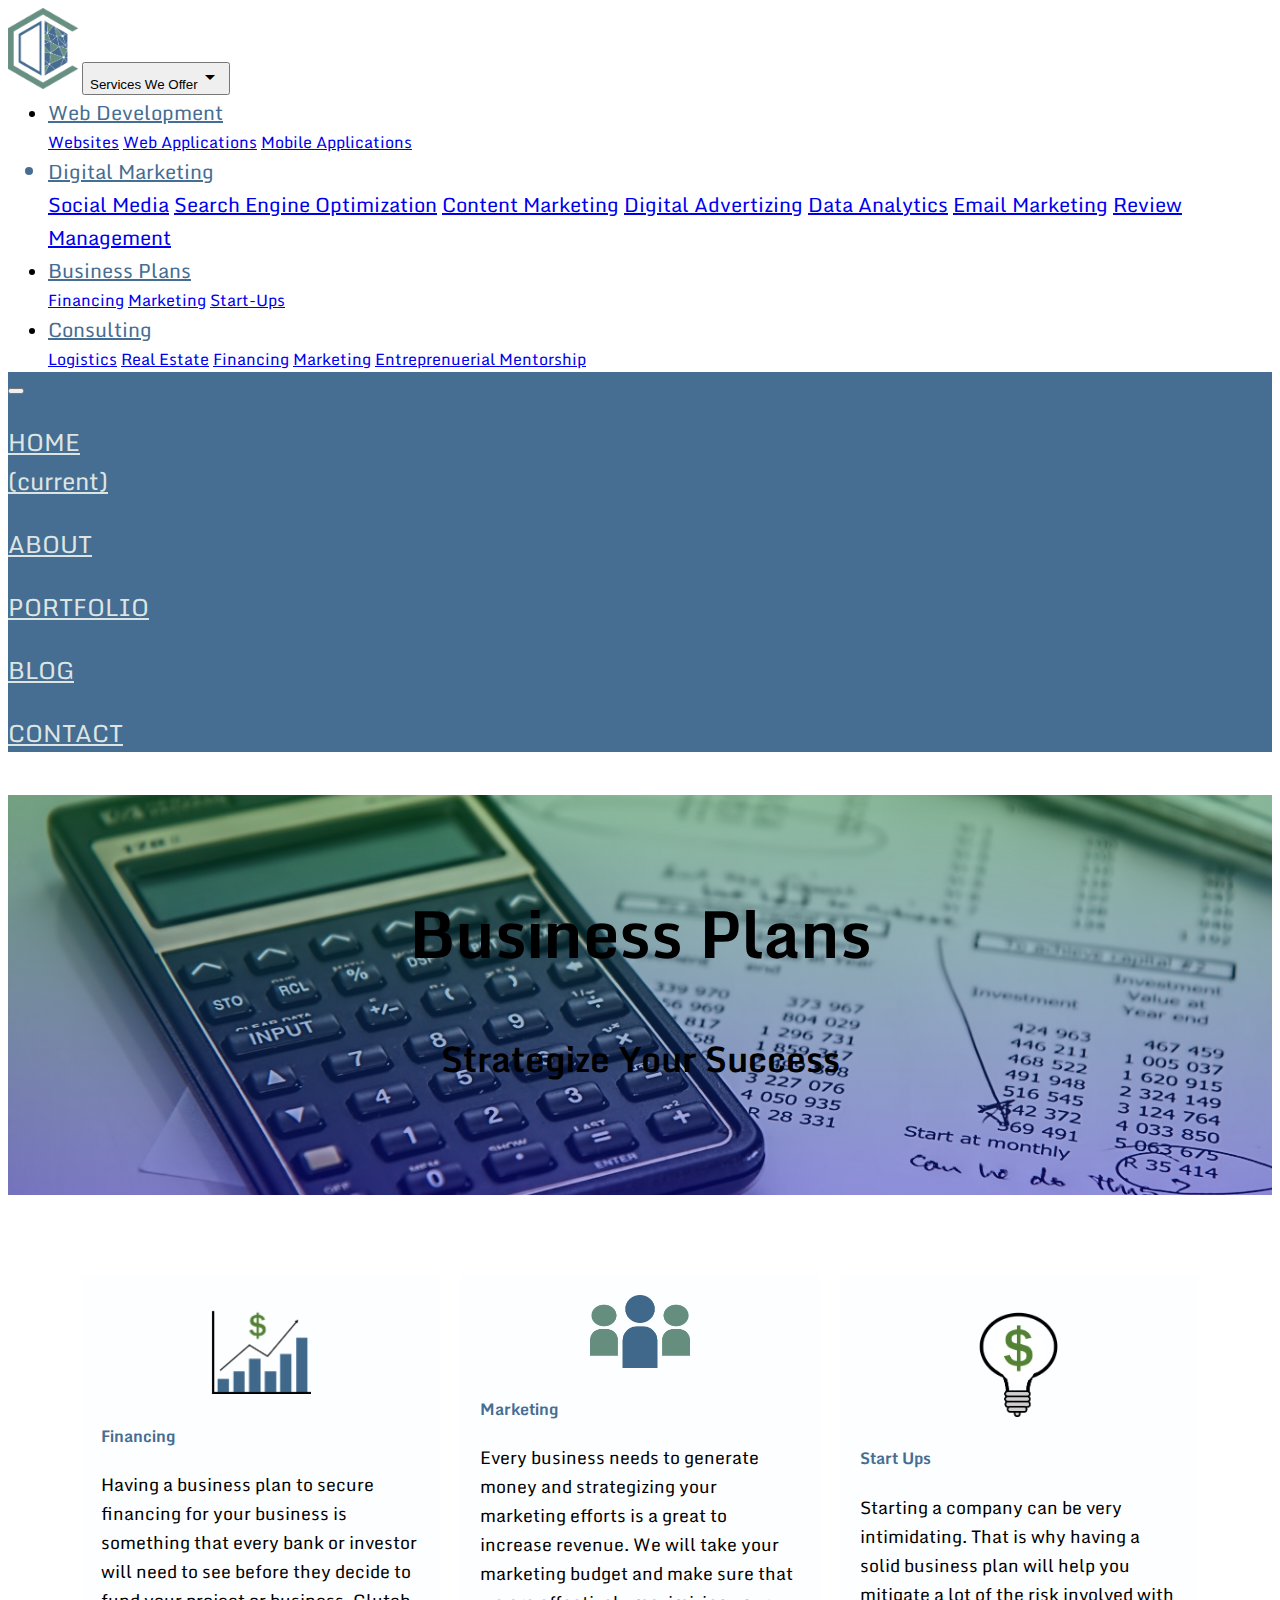
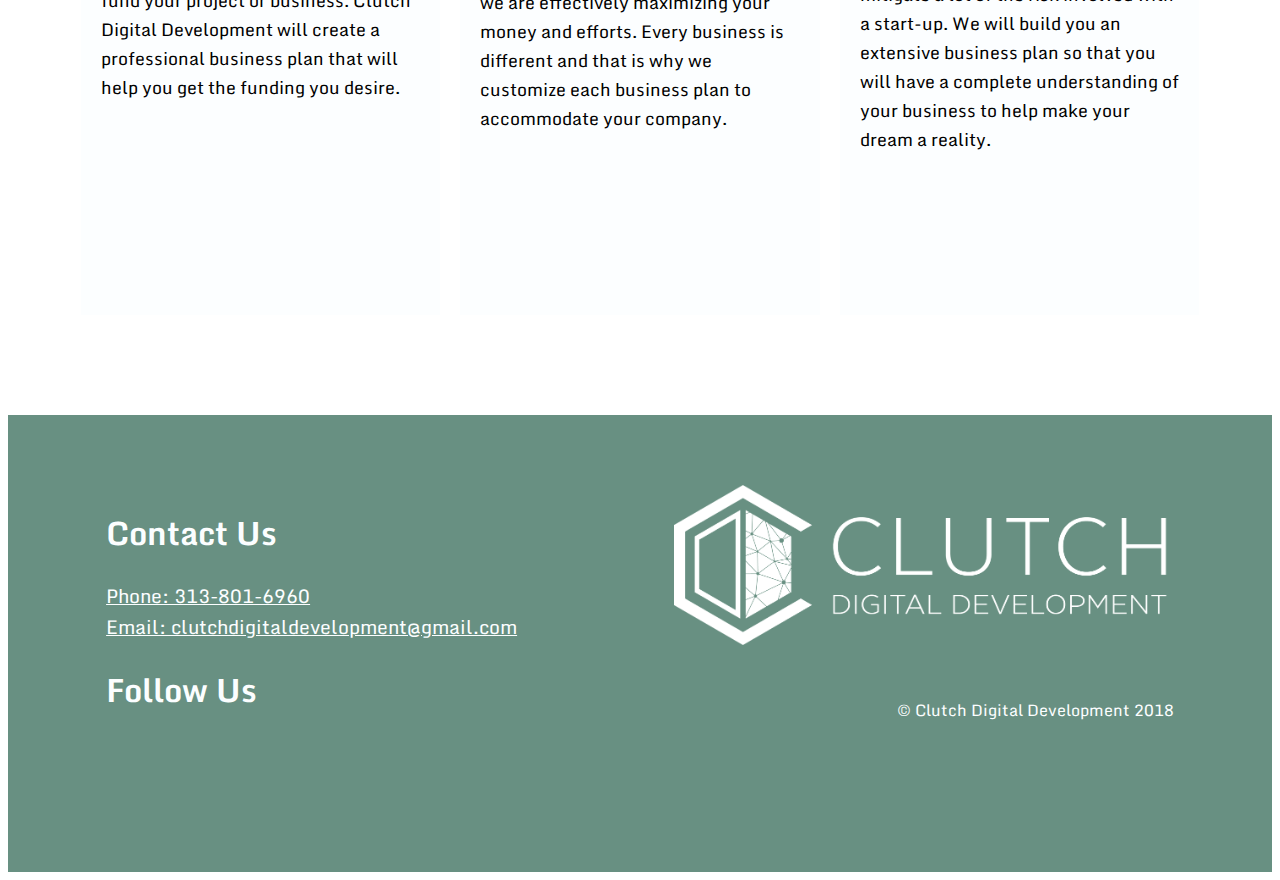
<file: plans.html>
<!doctype html>
<html lang="en">
  <head>
    <!-- Required meta tags -->
    <meta charset="utf-8">
    <meta name="viewport" content="width=device-width, initial-scale=1, shrink-to-fit=no">

    <!-- Bootstrap CSS -->
    <link rel="stylesheet" href="https://stackpath.bootstrapcdn.com/bootstrap/4.1.0/css/bootstrap.min.css" integrity="sha384-9gVQ4dYFwwWSjIDZnLEWnxCjeSWFphJiwGPXr1jddIhOegiu1FwO5qRGvFXOdJZ4" crossorigin="anonymous">
    <!-- main.css -->
    <link rel="stylesheet" href="main.css">
    <!-- webdev.css -->
    <link rel="stylesheet" href="plans.css">
    <!-- Google Fonts -->
    <link href="https://fonts.googleapis.com/css?family=Abel|Actor|Alegreya+Sans+SC|IBM+Plex+Mono|Jura|Lekton|Monda|Montserrat|Source+Code+Pro|Syncopate" rel="stylesheet">
    <!-- Font Awesome -->
    <link rel="stylesheet" href="https://use.fontawesome.com/releases/v5.2.0/css/all.css" integrity="sha384-hWVjflwFxL6sNzntih27bfxkr27PmbbK/iSvJ+a4+0owXq79v+lsFkW54bOGbiDQ" crossorigin="anonymous">
    <!-- Material Icons -->
    <link href="https://fonts.googleapis.com/icon?family=Material+Icons" rel="stylesheet">


    <title>Clutch Digital Development</title>
  </head>
  <body>
   <!-- ###### NAVBAR ###### -->

   <nav class="navbar navbar-expand-lg navbar-info bg-light ">
    <a class="navbar-brand" href="index.html"><img class="nav-icon" src="pictures/CDD_Logo_IconOnly_FullColor.png" alt="Clutch Digital Development"></a>
    <button class="navbar-toggler" type="button" data-toggle="collapse" data-target="#navbarNavDropdown" aria-controls="navbarNavDropdown" aria-expanded="false" aria-label="Toggle navigation">
      <span class="">Services We Offer<i class="material-icons">arrow_drop_down</i></span>
    </button>
    <div align="" class=" collapse navbar-collapse nav-bar-right mr-5" id="navbarNavDropdown">
      <ul class="navbar-nav center-nav">
        <li class="nav-item dropdown">
          <a class="nav-link dropdown-toggle nav-text" href="webdev.html" id="navbarDropdownMenuLink" data-toggle="dropdown" aria-haspopup="true" aria-expanded="false">
            Web Development
          </a>
          <div class="dropdown-menu" aria-labelledby="navbarDropdownMenuLink">
            <a class="dropdown-item" href="webdev.html">Websites</a>
            <a class="dropdown-item" href="webdev.html">Web Applications</a>
            <a class="dropdown-item" href="webdev.html">Mobile Applications</a>
          </div>
        </li>
        <li class="nav-item dropdown nav-text">
          <a class="nav-link dropdown-toggle  nav-text" href="#" id="navbarDropdownMenuLink" data-toggle="dropdown" aria-haspopup="true" aria-expanded="false">
            Digital Marketing
          </a>
          <div class="dropdown-menu" aria-labelledby="navbarDropdownMenuLink">
            <a class="dropdown-item" href="digital.html">Social Media</a>
            <a class="dropdown-item" href="digital.html">Search Engine Optimization</a>
            <a class="dropdown-item" href="digital.html">Content Marketing</a>
            <a class="dropdown-item" href="digital.html">Digital Advertizing</a>
            <a class="dropdown-item" href="digital.html">Data Analytics</a>
            <a class="dropdown-item" href="digital.html">Email Marketing</a>
            <a class="dropdown-item" href="digital.html">Review Management</a>
          </div>
        </li>
        <li class="nav-item dropdown">
          <a class="nav-link dropdown-toggle nav-text" href="#" id="navbarDropdownMenuLink" data-toggle="dropdown" aria-haspopup="true" aria-expanded="false">
            Business Plans
          </a>
          <div class="dropdown-menu" aria-labelledby="navbarDropdownMenuLink">
            <a class="dropdown-item" href="plans.html">Financing</a>
            <a class="dropdown-item" href="plans.html">Marketing</a>
            <a class="dropdown-item" href="plans.html">Start-Ups</a>
          </div>
        </li>
        <li class="nav-item dropdown">
          <a class="nav-link dropdown-toggle nav-text" href="#" id="navbarDropdownMenuLink" data-toggle="dropdown" aria-haspopup="true" aria-expanded="false">
            Consulting
          </a>
          <div class="dropdown-menu" aria-labelledby="navbarDropdownMenuLink">
            <a class="dropdown-item" href="consulting.html">Logistics</a>
            <a class="dropdown-item" href="consulting.html">Real Estate</a>
            <a class="dropdown-item" href="consulting.html">Financing</a>
            <a class="dropdown-item" href="consulting.html">Marketing</a>
            <a class="dropdown-item" href="consulting.html">Entreprenuerial Mentorship</a>
          </div>
        </li>
      </ul>              
    </div>
  </nav>


   <!-- ###### END OF NAVBAR ###### -->

   <nav id="bg-info" class="navbar navbar-expand-lg navbar-light bg-color">
    <a class="navbar-brand" href="#"></a>
    <button class="navbar-toggler" type="button" data-toggle="collapse" data-target="#navbarNavAltMarkup" aria-controls="navbarNavAltMarkup" aria-expanded="false" aria-label="Toggle navigation">
      <span class="navbar-toggler-icon"></span>
    </button>
    <div class="collapse navbar-collapse" id="navbarNavAltMarkup">
      <div class="navbar-nav center-nav">
          <a class="nav-item nav-link  top-nav-color active bg-botton-nav  nav-margin-LR" href="index.html"><p class="top-nav-color">HOME</p> <span class="sr-only">(current)</span></a>
          <a class="nav-item nav-link  top-nav-color nav-margin-LR bg-botton-nav" href="about.html"><p class="top-nav-color">ABOUT</p></a>
          <a class="nav-item nav-link  top-nav-color nav-margin-LR bg-botton-nav" href="portfolio.html"><p class="top-nav-color">PORTFOLIO</p></a>
          <a class="nav-item nav-link   top-nav-color nav-margin-LR bg-botton-nav" href="blog.html"><p class="top-nav-color">BLOG</p></a>
          <a class="nav-item nav-link   top-nav-color nav-margin-LR bg-botton-nav" href="contact.html"><p class="top-nav-color">CONTACT</p></a>
      </div>
    </div>
  </nav>
                
                
                <!-- ####### END OF NAVBAR ####### -->
      
                <!-- ####### BANNER ####### -->

                <section class="banner-webdev">

                    <div class="banner-webdev">

                        <h1 class="webdev-h1 text-white">Business Plans</h1>
                        <h3 class="webdev-h3 text-white">Strategize Your Success</h3>

                    </div>
                    
                </section>


                <!-- <section class="webdev ">
                    <div class="d-flex">
                    <img src="pictures/finance-icon.png" alt="" class="computer-icon" >
                    <h1 class="websites-h1">Financing</h1>
                </div>
                <hr class="my-4 hr-white">

                <p class="website-description">Having a business plan to secure financing for your business is something that every bank or investor will need to see before they decide to fund your project or business.  They will need to know who your competitors are, what is your target market, corporate management, what your break-even point is and financial projects.  This information will give them insight into your company and from there they can determine if you are going to be profitable.  They will want to have a thorough understanding of your company so that they can conduct a risk assessment for their return on investment.  Clutch Digital Development will create a professional business plan that will help you get the funding you desire. </p>

                </section>


                <section class="webdev ">
                        <div class="d-flex">
                        <img src="pictures/marketing-plans.png" alt="" class="computer-icon" >
                        <h1 class="websites-h1">Marketing</h1>
                    </div>
                    <hr class="my-4 hr-white">
    
                    <p class="website-description">Having a marketing business plan is a great way to improve your business’s bottom line.  Every business needs to generate money and strategizing your marketing efforts is a great to increase revenue.  We will lay out your marketing plan so that you will have a step by step course of action on how you can be the most effective in your market.  We will take your marketing budget and make sure that we are effectively maximizing your money and efforts.  Every business is different and that is why we customize each business plan to accommodate your company. </p>
    
                    </section>


                    <section class="webdev ">
                            <div class="d-flex">
                            <img src="pictures/start-up-icon.png" alt="" class="computer-icon" >
                            <h1 class="websites-h1">Start-Ups</h1>
                        </div>
                        <hr class="my-4 hr-white">
        
                        <p class="website-description">Starting a company can be very intimidating.  That is why having a solid business plan will help you mitigate a lot of the risk involved with a start-up.  Being able to analyze every aspect of your business will help you figure out if the company will become successful.  Sometimes hard work and determination are not enough to compete in the market place.  Having a written document that has a detailed market analysis and financials will give you all the insight needed before you decide to move forward with your company.  We will build you an extensive business plan so that you will have a complete understanding of your business to help make your dream a reality.    </p>
        
                        </section> -->

                        <section class="webdev-container">
                          <div class="webdev card shadow">
                            <div class="img mb-4">
                              <img src="pictures/finance-icon.png" alt="">
                            </div>
                                  
                            <h4 class="webdev-title card-title text-center">Financing</h4>

                            <p class="webdev-description card-body">Having a business plan to secure financing for your business is something that every bank or investor will need to see before they decide to fund your project or business.  Clutch Digital Development will create a professional business plan that will help you get the funding you desire.</p>
                          </div>

                          <div class="webdev card shadow">
                            <div class="img mb-4">
                              <img src="pictures/marketing-plans.png" alt="">
                            </div>

                            <h4 class="webdev-title card-title text-center">Marketing</h4>

                            <p class="webdev-description card-body">Every business needs to generate money and strategizing your marketing efforts is a great to increase revenue. We will take your marketing budget and make sure that we are effectively maximizing your money and efforts. Every business is different and that is why we customize each business plan to accommodate your company.</p>
                          </div>

                          <div class="webdev card shadow">
                            <div class="img mb-4">
                              <img src="pictures/start-up-icon.png" alt="">
                            </div>

                            <h4 class="webdev-title card-title text-center">Start Ups</h4>

                            <p class="webdev-description card-body">Starting a company can be very intimidating.  That is why having a solid business plan will help you mitigate a lot of the risk involved with a start-up. We will build you an extensive business plan so that you will have a complete understanding of your business to help make your dream a reality.
                            </p>
                          </div>
                        </section>

            
                

               

            <!-- ####### Footer ####### -->


            <section id="footer">
                <div class="row footer-info">
                  <div class="contact-container">
                    <div class="contact-info mb-4">
                      <h1 class="contact-us">Contact Us</h1>
                      <div class="phone">
                        <a href="tel:3138016960" class="address-contact">Phone: 313-801-6960</a>
                      </div>
                      <div class="email">
                        <a href="mailto:clutchdigitaldevelopment@gmail.com" class="address-contact">Email: clutchdigitaldevelopment@gmail.com</a>
                      </div>
                    </div>
        
                    <div class="social">
                      <h1 class="follow-us">Follow Us</h1>
                      <a href="https://www.facebook.com/ClutchDD" class="social-icon"><i class="fab fa-facebook"></i></a>
                      <a href="https://twitter.com/digital_clutch" class="social-icon"><i class="fab fa-twitter"></i></a>
                      <a href="https://www.instagram.com/clutchdigitaldevelopment/" class="social-icon"><i class="fab fa-instagram"></i></a>
                    </div>
                  </div>
          
                  <div class="logo">
                    <img src="pictures/CDD_Logo_Horizontal_White.png" alt="" class="logo-img">
                    <p class="copyright">© Clutch Digital Development 2018</p>
                  </div>
                </div>
              </section>
    
   

    <!-- Optional JavaScript -->
    <!-- jQuery first, then Popper.js, then Bootstrap JS -->
    <script src="https://code.jquery.com/jquery-3.3.1.slim.min.js" integrity="sha384-q8i/X+965DzO0rT7abK41JStQIAqVgRVzpbzo5smXKp4YfRvH+8abtTE1Pi6jizo" crossorigin="anonymous"></script>
    <script src="https://cdnjs.cloudflare.com/ajax/libs/popper.js/1.14.0/umd/popper.min.js" integrity="sha384-cs/chFZiN24E4KMATLdqdvsezGxaGsi4hLGOzlXwp5UZB1LY//20VyM2taTB4QvJ" crossorigin="anonymous"></script>
    <script src="https://stackpath.bootstrapcdn.com/bootstrap/4.1.0/js/bootstrap.min.js" integrity="sha384-uefMccjFJAIv6A+rW+L4AHf99KvxDjWSu1z9VI8SKNVmz4sk7buKt/6v9KI65qnm" crossorigin="anonymous"></script>
  </body>
</html>
</file>
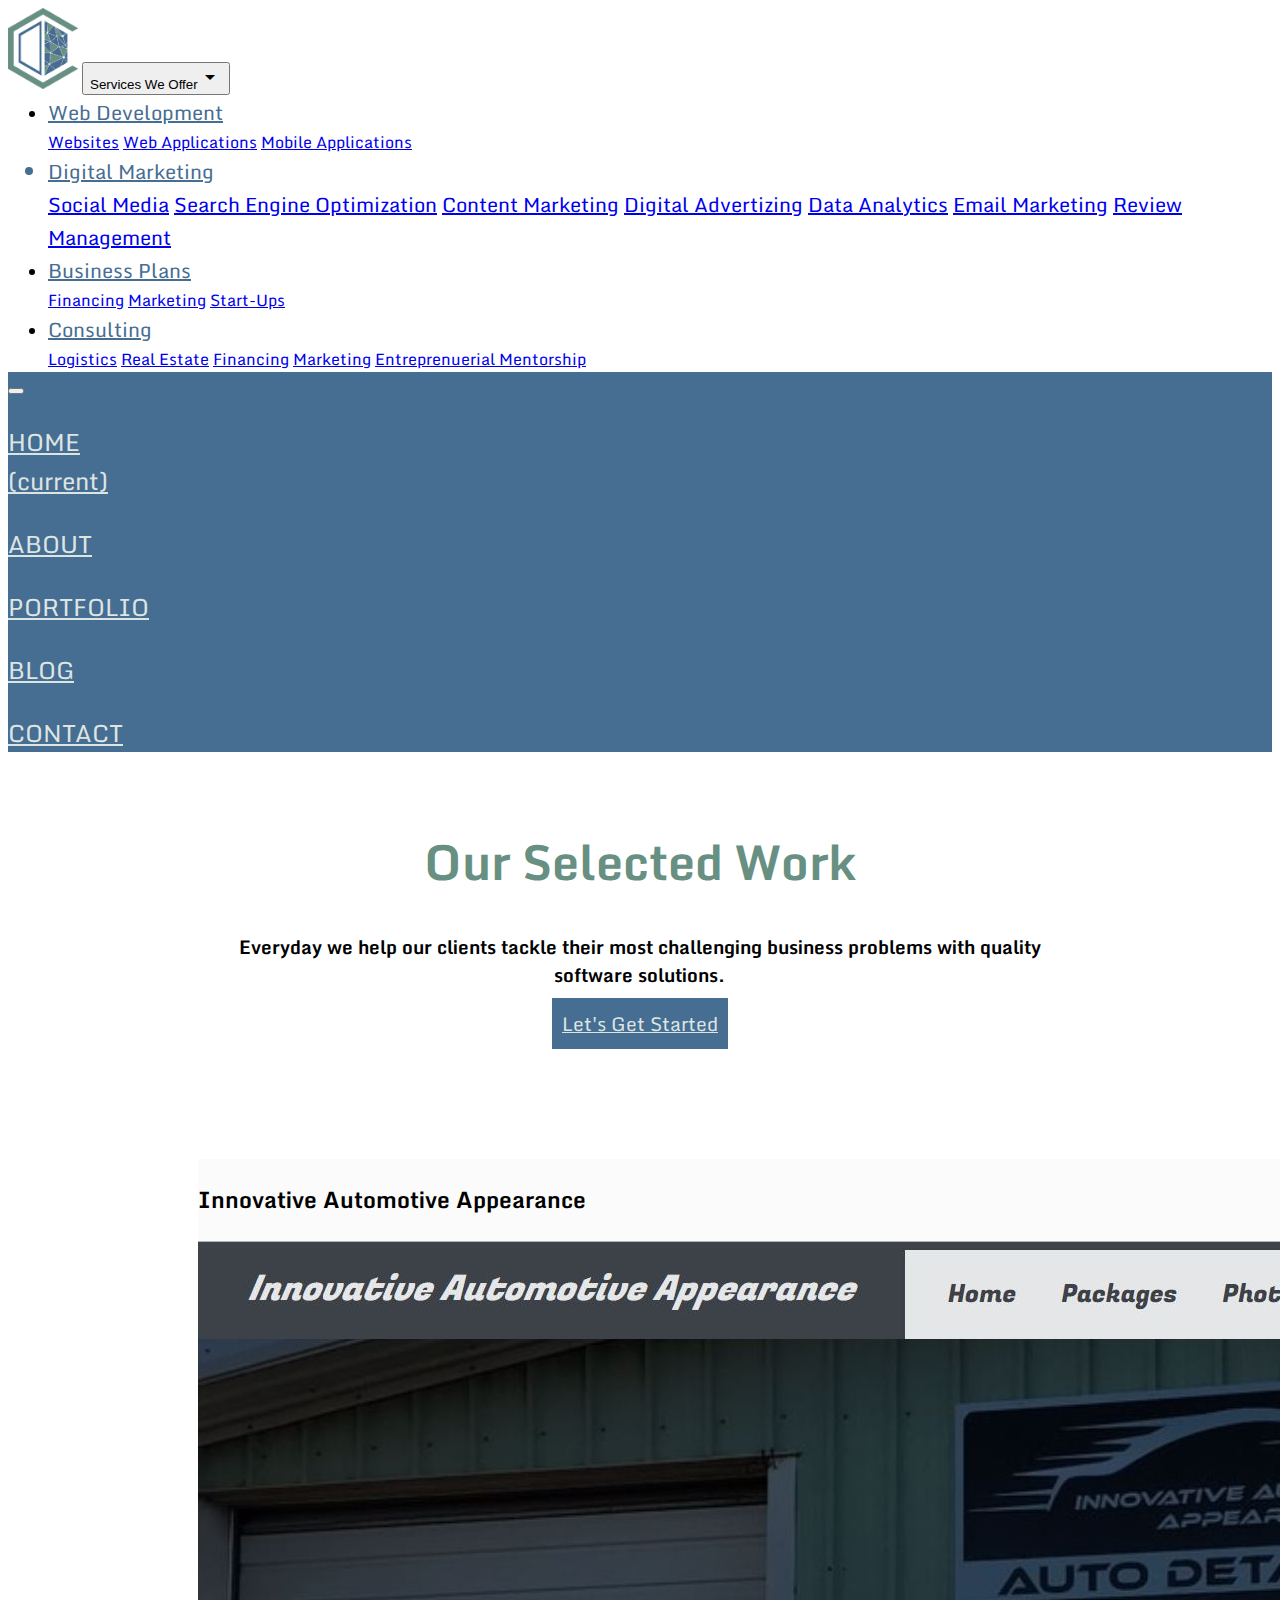
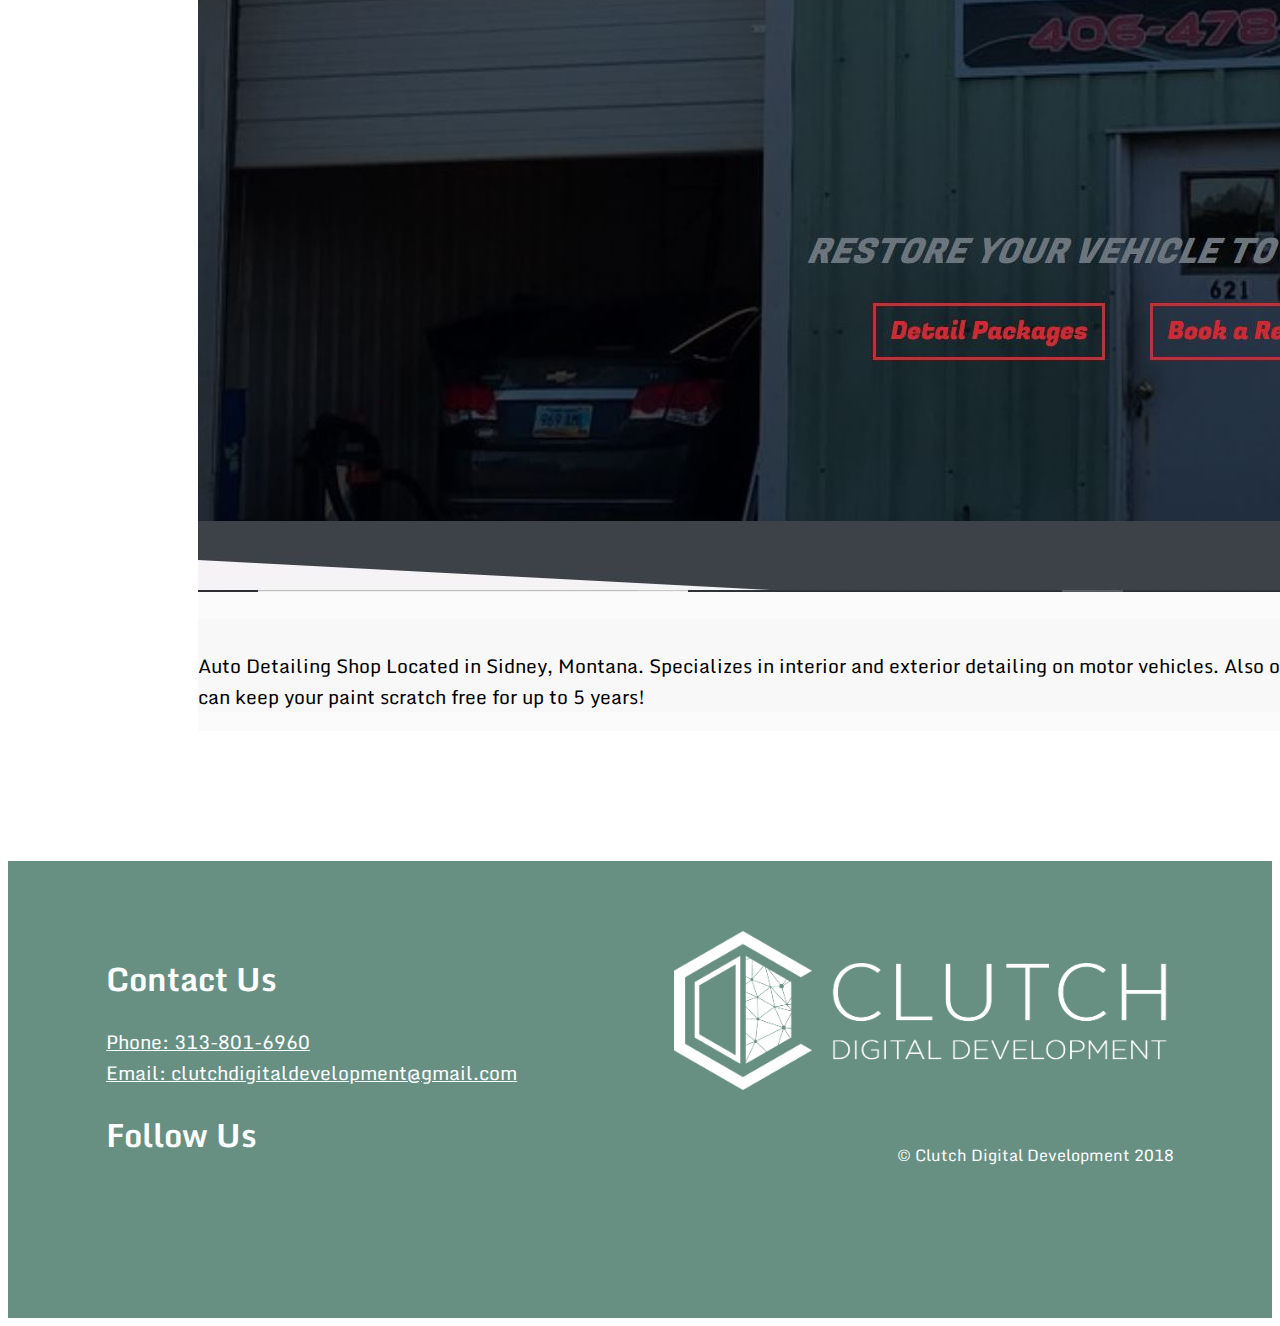
<file: portfolio.html>
<!doctype html>
<html lang="en">
  <head>
    <!-- Required meta tags -->
    <meta charset="utf-8">
    <meta name="viewport" content="width=device-width, initial-scale=1, shrink-to-fit=no">

    <!-- Bootstrap CSS -->
    <link rel="stylesheet" href="https://stackpath.bootstrapcdn.com/bootstrap/4.1.0/css/bootstrap.min.css" integrity="sha384-9gVQ4dYFwwWSjIDZnLEWnxCjeSWFphJiwGPXr1jddIhOegiu1FwO5qRGvFXOdJZ4" crossorigin="anonymous">
    <!-- main.css -->
    <link rel="stylesheet" href="main.css">
    <!-- portfolio.css -->
    <link rel="stylesheet" href="portfolio.css">
    <!-- Google Fonts -->
    <link href="https://fonts.googleapis.com/css?family=Abel|Actor|Alegreya+Sans+SC|IBM+Plex+Mono|Jura|Lekton|Monda|Montserrat|Source+Code+Pro|Syncopate" rel="stylesheet">
    <!-- Font Awesome -->
    <link rel="stylesheet" href="https://use.fontawesome.com/releases/v5.2.0/css/all.css" integrity="sha384-hWVjflwFxL6sNzntih27bfxkr27PmbbK/iSvJ+a4+0owXq79v+lsFkW54bOGbiDQ" crossorigin="anonymous">
    <!-- Material Icons -->
    <link href="https://fonts.googleapis.com/icon?family=Material+Icons" rel="stylesheet">


    <title>Clutch Digital Development</title>
  </head>
  <body>
    <!-- ###### NAVBAR ###### -->

    <nav class="navbar navbar-expand-lg navbar-info bg-light ">
      <a class="navbar-brand" href="index.html"><img class="nav-icon" src="pictures/CDD_Logo_IconOnly_FullColor.png" alt="Clutch Digital Development"></a>
      <button class="navbar-toggler" type="button" data-toggle="collapse" data-target="#navbarNavDropdown" aria-controls="navbarNavDropdown" aria-expanded="false" aria-label="Toggle navigation">
        <span class="">Services We Offer<i class="material-icons">arrow_drop_down</i></span>
      </button>
      <div align="" class=" collapse navbar-collapse nav-bar-right mr-5" id="navbarNavDropdown">
        <ul class="navbar-nav center-nav">
          <li class="nav-item dropdown">
            <a class="nav-link dropdown-toggle nav-text" href="webdev.html" id="navbarDropdownMenuLink" data-toggle="dropdown" aria-haspopup="true" aria-expanded="false">
              Web Development
            </a>
            <div class="dropdown-menu" aria-labelledby="navbarDropdownMenuLink">
              <a class="dropdown-item" href="webdev.html">Websites</a>
              <a class="dropdown-item" href="webdev.html">Web Applications</a>
              <a class="dropdown-item" href="webdev.html">Mobile Applications</a>
            </div>
          </li>
          <li class="nav-item dropdown nav-text">
            <a class="nav-link dropdown-toggle  nav-text" href="#" id="navbarDropdownMenuLink" data-toggle="dropdown" aria-haspopup="true" aria-expanded="false">
              Digital Marketing
            </a>
            <div class="dropdown-menu" aria-labelledby="navbarDropdownMenuLink">
              <a class="dropdown-item" href="digital.html">Social Media</a>
              <a class="dropdown-item" href="digital.html">Search Engine Optimization</a>
              <a class="dropdown-item" href="digital.html">Content Marketing</a>
              <a class="dropdown-item" href="digital.html">Digital Advertizing</a>
              <a class="dropdown-item" href="digital.html">Data Analytics</a>
              <a class="dropdown-item" href="digital.html">Email Marketing</a>
              <a class="dropdown-item" href="digital.html">Review Management</a>
            </div>
          </li>
          <li class="nav-item dropdown">
            <a class="nav-link dropdown-toggle nav-text" href="#" id="navbarDropdownMenuLink" data-toggle="dropdown" aria-haspopup="true" aria-expanded="false">
              Business Plans
            </a>
            <div class="dropdown-menu" aria-labelledby="navbarDropdownMenuLink">
              <a class="dropdown-item" href="plans.html">Financing</a>
              <a class="dropdown-item" href="plans.html">Marketing</a>
              <a class="dropdown-item" href="plans.html">Start-Ups</a>
            </div>
          </li>
          <li class="nav-item dropdown">
            <a class="nav-link dropdown-toggle nav-text" href="#" id="navbarDropdownMenuLink" data-toggle="dropdown" aria-haspopup="true" aria-expanded="false">
              Consulting
            </a>
            <div class="dropdown-menu" aria-labelledby="navbarDropdownMenuLink">
              <a class="dropdown-item" href="consulting.html">Logistics</a>
              <a class="dropdown-item" href="consulting.html">Real Estate</a>
              <a class="dropdown-item" href="consulting.html">Financing</a>
              <a class="dropdown-item" href="consulting.html">Marketing</a>
              <a class="dropdown-item" href="consulting.html">Entreprenuerial Mentorship</a>
            </div>
          </li>
        </ul>              
      </div>
    </nav>



 <!-- ###### END OF NAVBAR ###### -->

 <nav id="bg-info" class="navbar navbar-expand-lg navbar-light bg-color">
  <a class="navbar-brand" href="#"></a>
  <button class="navbar-toggler" type="button" data-toggle="collapse" data-target="#navbarNavAltMarkup" aria-controls="navbarNavAltMarkup" aria-expanded="false" aria-label="Toggle navigation">
    <span class="navbar-toggler-icon"></span>
  </button>
  <div class="collapse navbar-collapse" id="navbarNavAltMarkup">
    <div class="navbar-nav center-nav">
        <a class="nav-item nav-link  top-nav-color active bg-botton-nav  nav-margin-LR" href="index.html"><p class="top-nav-color">HOME</p> <span class="sr-only">(current)</span></a>
        <a class="nav-item nav-link  top-nav-color nav-margin-LR bg-botton-nav" href="about.html"><p class="top-nav-color">ABOUT</p></a>
        <a class="nav-item nav-link  top-nav-color nav-margin-LR bg-botton-nav" href="portfolio.html"><p class="top-nav-color">PORTFOLIO</p></a>
        <a class="nav-item nav-link   top-nav-color nav-margin-LR bg-botton-nav" href="blog.html"><p class="top-nav-color">BLOG</p></a>
        <a class="nav-item nav-link   top-nav-color nav-margin-LR bg-botton-nav" href="contact.html"><p class="top-nav-color">CONTACT</p></a>
    </div>
  </div>
</nav>

      <!-- ###### Clients ###### -->

      <div class="portfolio-header">
        <h1 class="portfolio-title mb-4">Our Selected Work</h1>
        <h3 class="portfolio-subtitle mb-5">Everyday we help our clients tackle their most challenging business problems with quality software solutions.</h3>
        <a class="btn btn-primary text-center btn-lg" href="contact.html" role="button">Let's Get Started</a>
      </div>
      <div class="container-fluid text-center">
        

        <div class="row">

            <div class="col-lg-6 col-md-8">
                <div class="card company-description clients-pics">
                <h3 class="clients-name my-3  ">Innovative Automotive Appearance</h2>
                            <a href="http://406detail.com/" target="_blank"><img class="card-img-top" src="pictures/IAA-snip.JPG" alt="Card image cap"></a>
                            <div class="card-body company-description">
                              <p class="card-text "><br>Auto Detailing Shop Located in Sidney, Montana.  Specializes in interior and exterior detailing on motor vehicles. Also offers paint corrections using Ceramic Pro which can keep your paint scratch free for up to 5 years!</p>
                            </div>
                          </div>
            </div>

            <div class="col-lg-6 col-md-8 ">
              
                <div class="card company-description clients-pics ">
                    <h3 class="clients-name  my-3">Socket's Shop</h2>
                      <a href="https://socketsshop.cms.skuio.com/" target="_blank"><img class="card-img-top" src="pictures/socketsshop-snip.JPG" alt="Card image cap"></a>
                            <div class="card-body company-description">
                              <p class="card-text "><br>Socket's Shop is an e-commerce store that sells a variety of products that ranges from hunting to holiday decorations.  This site is full of amazing deals to help you save money on the products you wish to purchase.</p>
                            </div>
                          </div>
            </div>

        </div>

      </div>


            <!-- ####### Footer ####### -->


            <section id="footer">
                <div class="row footer-info">
                  <div class="contact-container">
                    <div class="contact-info mb-4">
                      <h1 class="contact-us">Contact Us</h1>
                      <div class="phone">
                        <a href="tel:3138016960" class="address-contact">Phone: 313-801-6960</a>
                      </div>
                      <div class="email">
                        <a href="mailto:clutchdigitaldevelopment@gmail.com" class="address-contact">Email: clutchdigitaldevelopment@gmail.com</a>
                      </div>
                    </div>
        
                    <div class="social">
                      <h1 class="follow-us">Follow Us</h1>
                      <a href="https://www.facebook.com/ClutchDD" class="social-icon"><i class="fab fa-facebook"></i></a>
                      <a href="https://twitter.com/digital_clutch" class="social-icon"><i class="fab fa-twitter"></i></a>
                      <a href="https://www.instagram.com/clutchdigitaldevelopment/" class="social-icon"><i class="fab fa-instagram"></i></a>
                    </div>
                  </div>
          
                  <div class="logo">
                    <img src="pictures/CDD_Logo_Horizontal_White.png" alt="" class="logo-img">
                    <p class="copyright">© Clutch Digital Development 2018</p>
                  </div>
                </div>
              </section>

    
   

    <!-- Optional JavaScript -->
    <!-- jQuery first, then Popper.js, then Bootstrap JS -->
    <script src="https://code.jquery.com/jquery-3.3.1.slim.min.js" integrity="sha384-q8i/X+965DzO0rT7abK41JStQIAqVgRVzpbzo5smXKp4YfRvH+8abtTE1Pi6jizo" crossorigin="anonymous"></script>
    <script src="https://cdnjs.cloudflare.com/ajax/libs/popper.js/1.14.0/umd/popper.min.js" integrity="sha384-cs/chFZiN24E4KMATLdqdvsezGxaGsi4hLGOzlXwp5UZB1LY//20VyM2taTB4QvJ" crossorigin="anonymous"></script>
    <script src="https://stackpath.bootstrapcdn.com/bootstrap/4.1.0/js/bootstrap.min.js" integrity="sha384-uefMccjFJAIv6A+rW+L4AHf99KvxDjWSu1z9VI8SKNVmz4sk7buKt/6v9KI65qnm" crossorigin="anonymous"></script>
  </body>
</html>
</file>
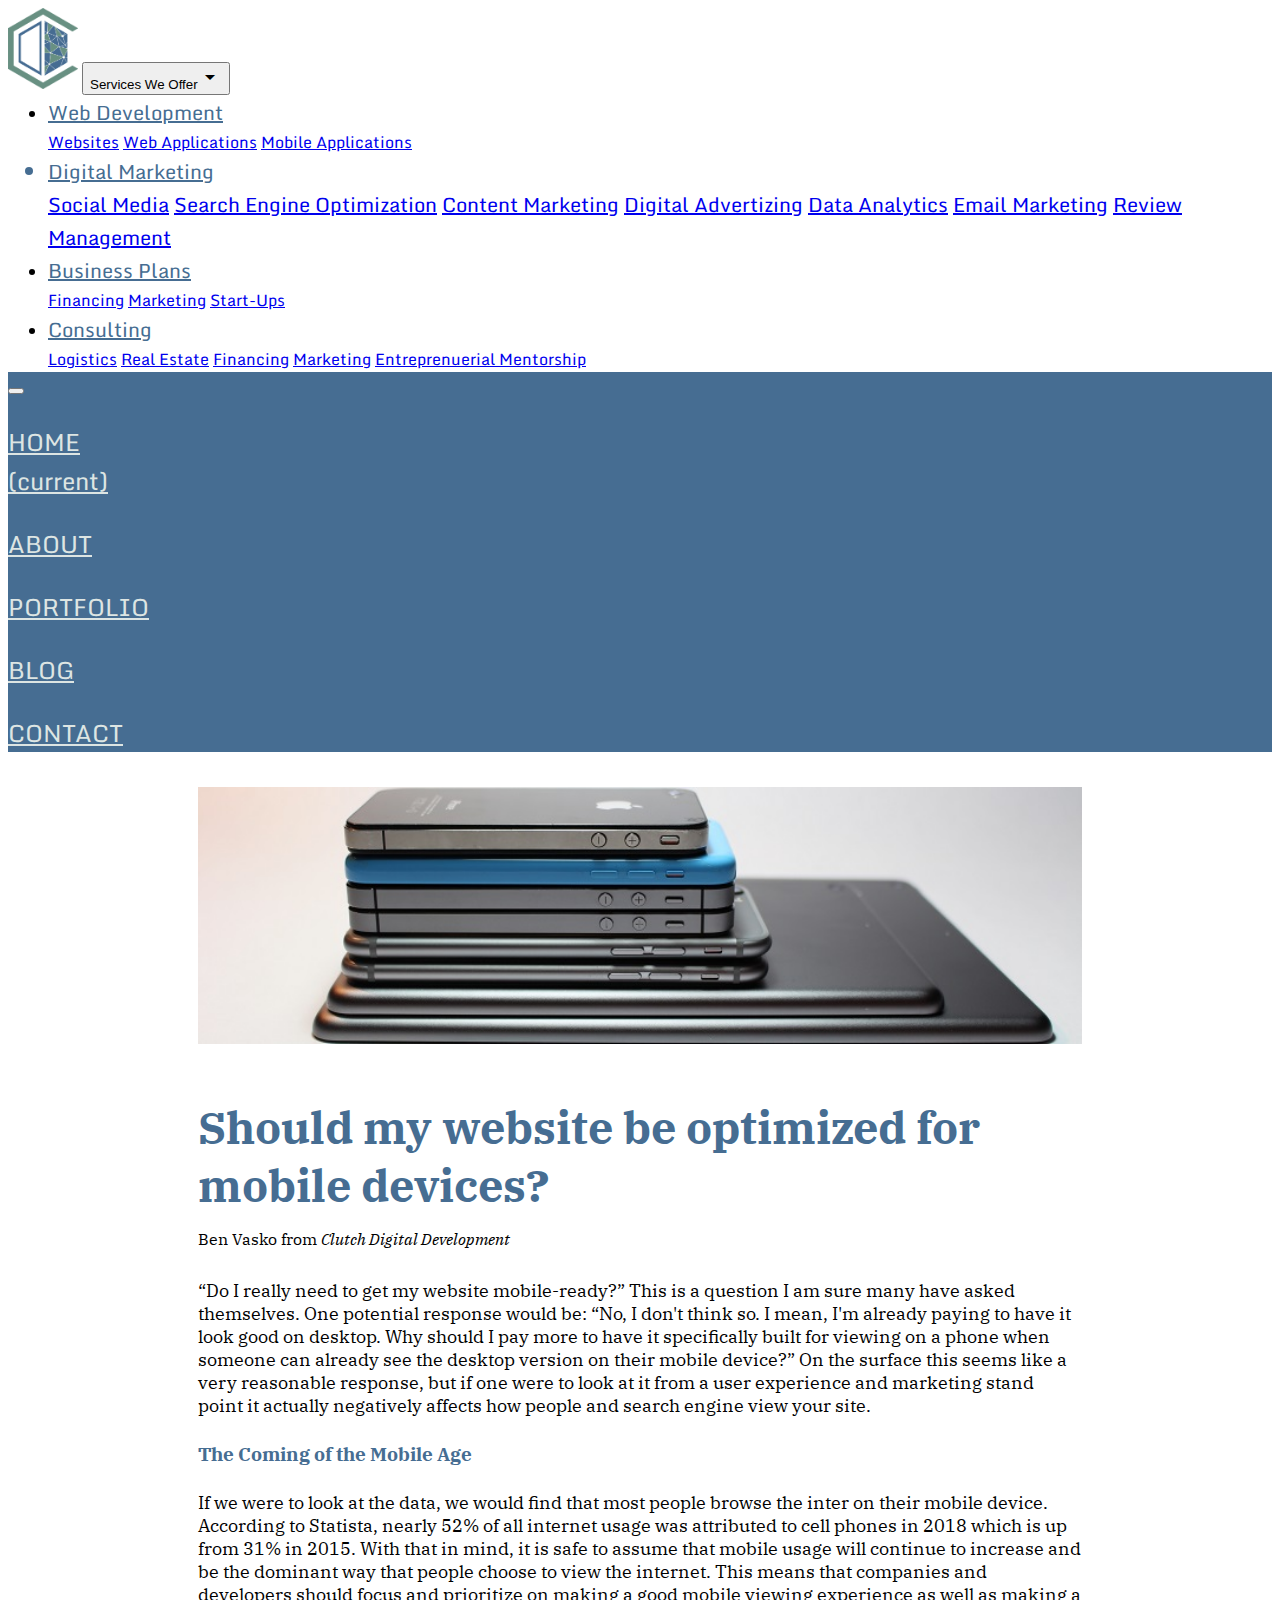
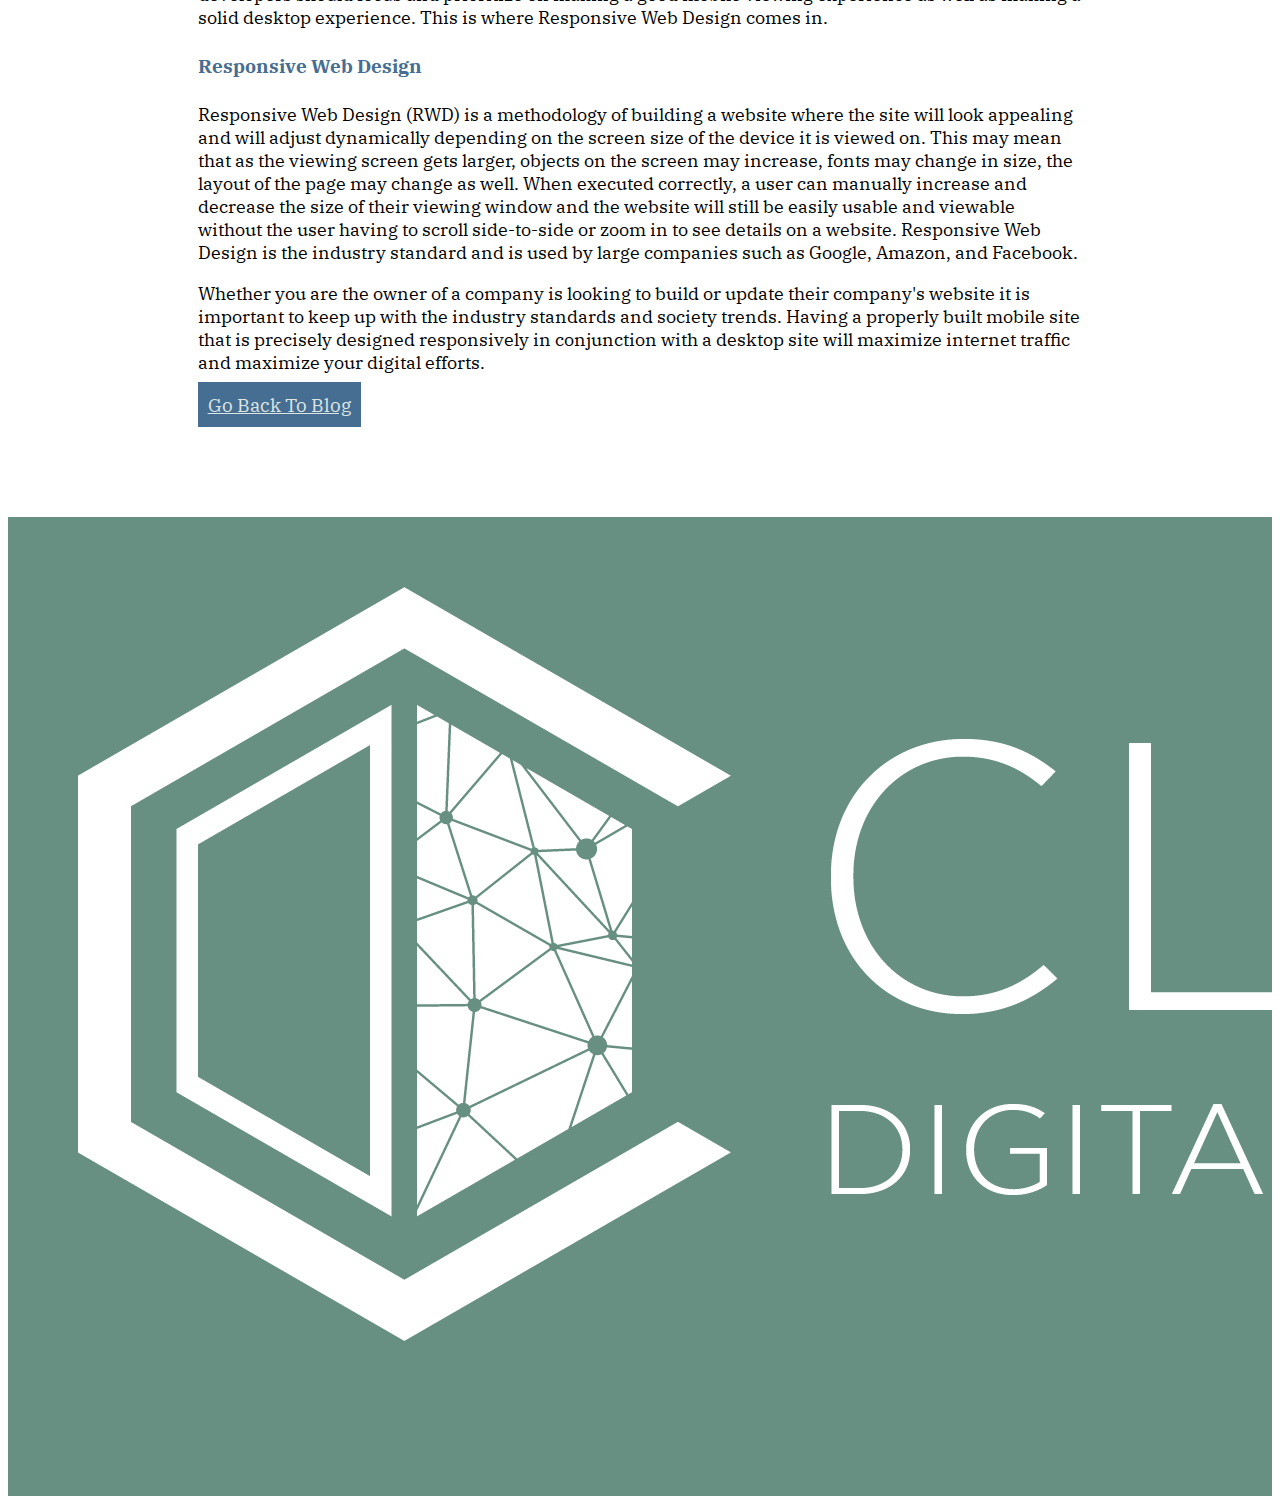
<file: should-my-website-be-optimized-for-mobile-devices.html>
<!doctype html>
<html lang="en">
  <head>
    <!-- Required meta tags -->
    <meta charset="utf-8">
    <meta name="viewport" content="width=device-width, initial-scale=1, shrink-to-fit=no">

    <!-- Bootstrap CSS -->
    <link rel="stylesheet" href="https://stackpath.bootstrapcdn.com/bootstrap/4.1.0/css/bootstrap.min.css" integrity="sha384-9gVQ4dYFwwWSjIDZnLEWnxCjeSWFphJiwGPXr1jddIhOegiu1FwO5qRGvFXOdJZ4" crossorigin="anonymous">
    <!-- main.css -->
    <link rel="stylesheet" href="main.css">
    <!-- four-factors-to-consider-before-you-create-your-website.css -->
    <link rel="stylesheet" href="four-factors-to-consider-before-you-create-your-website.css">
    <!-- Google Fonts -->
    <link href="https://fonts.googleapis.com/css?family=Abel|Actor|Alegreya+Sans+SC|IBM+Plex+Mono|Jura|Lekton|Monda|Montserrat|Source+Code+Pro|Syncopate" rel="stylesheet">
    <!-- Font Awesome -->
    <link rel="stylesheet" href="https://use.fontawesome.com/releases/v5.2.0/css/all.css" integrity="sha384-hWVjflwFxL6sNzntih27bfxkr27PmbbK/iSvJ+a4+0owXq79v+lsFkW54bOGbiDQ" crossorigin="anonymous">
    <!-- Material Icons -->
    <link href="https://fonts.googleapis.com/icon?family=Material+Icons" rel="stylesheet">

    <link href="https://fonts.googleapis.com/css?family=Arvo|Charmonman|Cormorant+SC|IBM+Plex+Serif|Karma|Merriweather|Rhodium+Libre|Vollkorn" rel="stylesheet">

    <title>Clutch Digital Development</title>
  </head>
  <body>

    <!-- ###### NAVBAR ###### -->

    <nav class="navbar navbar-expand-lg navbar-info bg-light ">
      <a class="navbar-brand" href="index.html"><img class="nav-icon" src="pictures/CDD_Logo_IconOnly_FullColor.png" alt="Clutch Digital Development"></a>
      <button class="navbar-toggler" type="button" data-toggle="collapse" data-target="#navbarNavDropdown" aria-controls="navbarNavDropdown" aria-expanded="false" aria-label="Toggle navigation">
        <span class="">Services We Offer<i class="material-icons">arrow_drop_down</i></span>
      </button>
      <div align="" class=" collapse navbar-collapse nav-bar-right mr-5" id="navbarNavDropdown">
        <ul class="navbar-nav center-nav">
          <li class="nav-item dropdown">
            <a class="nav-link dropdown-toggle nav-text" href="webdev.html" id="navbarDropdownMenuLink" data-toggle="dropdown" aria-haspopup="true" aria-expanded="false">
              Web Development
            </a>
            <div class="dropdown-menu" aria-labelledby="navbarDropdownMenuLink">
              <a class="dropdown-item" href="webdev.html">Websites</a>
              <a class="dropdown-item" href="webdev.html">Web Applications</a>
              <a class="dropdown-item" href="webdev.html">Mobile Applications</a>
            </div>
          </li>
          <li class="nav-item dropdown nav-text">
            <a class="nav-link dropdown-toggle  nav-text" href="#" id="navbarDropdownMenuLink" data-toggle="dropdown" aria-haspopup="true" aria-expanded="false">
              Digital Marketing
            </a>
            <div class="dropdown-menu" aria-labelledby="navbarDropdownMenuLink">
              <a class="dropdown-item" href="digital.html">Social Media</a>
              <a class="dropdown-item" href="digital.html">Search Engine Optimization</a>
              <a class="dropdown-item" href="digital.html">Content Marketing</a>
              <a class="dropdown-item" href="digital.html">Digital Advertizing</a>
              <a class="dropdown-item" href="digital.html">Data Analytics</a>
              <a class="dropdown-item" href="digital.html">Email Marketing</a>
              <a class="dropdown-item" href="digital.html">Review Management</a>
            </div>
          </li>
          <li class="nav-item dropdown">
            <a class="nav-link dropdown-toggle nav-text" href="#" id="navbarDropdownMenuLink" data-toggle="dropdown" aria-haspopup="true" aria-expanded="false">
              Business Plans
            </a>
            <div class="dropdown-menu" aria-labelledby="navbarDropdownMenuLink">
              <a class="dropdown-item" href="plans.html">Financing</a>
              <a class="dropdown-item" href="plans.html">Marketing</a>
              <a class="dropdown-item" href="plans.html">Start-Ups</a>
            </div>
          </li>
          <li class="nav-item dropdown">
            <a class="nav-link dropdown-toggle nav-text" href="#" id="navbarDropdownMenuLink" data-toggle="dropdown" aria-haspopup="true" aria-expanded="false">
              Consulting
            </a>
            <div class="dropdown-menu" aria-labelledby="navbarDropdownMenuLink">
              <a class="dropdown-item" href="consulting.html">Logistics</a>
              <a class="dropdown-item" href="consulting.html">Real Estate</a>
              <a class="dropdown-item" href="consulting.html">Financing</a>
              <a class="dropdown-item" href="consulting.html">Marketing</a>
              <a class="dropdown-item" href="consulting.html">Entreprenuerial Mentorship</a>
            </div>
          </li>
        </ul>              
      </div>
    </nav>



<!-- ###### END OF NAVBAR ###### -->

<nav id="bg-info" class="navbar navbar-expand-lg navbar-light bg-color">
  <a class="navbar-brand" href="#"></a>
  <button class="navbar-toggler" type="button" data-toggle="collapse" data-target="#navbarNavAltMarkup" aria-controls="navbarNavAltMarkup" aria-expanded="false" aria-label="Toggle navigation">
    <span class="navbar-toggler-icon"></span>
  </button>
  <div class="collapse navbar-collapse" id="navbarNavAltMarkup">
    <div class="navbar-nav center-nav">
        <a class="nav-item nav-link  top-nav-color active bg-botton-nav  nav-margin-LR" href="index.html"><p class="top-nav-color">HOME</p> <span class="sr-only">(current)</span></a>
        <a class="nav-item nav-link  top-nav-color nav-margin-LR bg-botton-nav" href="about.html"><p class="top-nav-color">ABOUT</p></a>
        <a class="nav-item nav-link  top-nav-color nav-margin-LR bg-botton-nav" href="portfolio.html"><p class="top-nav-color">PORTFOLIO</p></a>
        <a class="nav-item nav-link   top-nav-color nav-margin-LR bg-botton-nav" href="blog.html"><p class="top-nav-color">BLOG</p></a>
        <a class="nav-item nav-link   top-nav-color nav-margin-LR bg-botton-nav" href="contact.html"><p class="top-nav-color">CONTACT</p></a>
    </div>
  </div>
</nav>


    <!-- ##### BLOG ARTICLE ##### -->

    <div class="cursive">

    <div class="card">
        
        <div class="card-body">
            
          
          <img src="pictures/mobile-devices-blog.jpg" alt="" class=" blog-photo card-img-top">

          <h1 class="blog-title">Should my website be optimized for mobile devices?</h1>
          
          <footer class="blockquote-footer cite">Ben Vasko from  <cite title="Source Title cite">Clutch Digital Development</cite></footer>
         
          <p class="blog-body blog-paragraph">“Do I really need to get my website mobile-ready?” This is a question I am sure many have asked themselves. One potential response would be: “No, I don't think so. I mean, I'm already paying to have it look good on desktop. Why should I pay more to have it specifically built for viewing on a phone when someone can already see the desktop version on their mobile device?” On the surface this seems like a very reasonable response, but if one were to look at it from a user experience and marketing stand point it actually negatively affects how people and search engine view your site.</p>

          <h3 class="subheading">The Coming of the Mobile Age </h6>

            <p class="blog-body blog-paragraph">If we were to look at the data, we would find that most people browse the inter on their mobile device. According to Statista, nearly 52% of all internet usage was attributed to cell phones in 2018 which is up from 31% in 2015. With that in mind, it is safe to assume that mobile usage will continue to increase and be the dominant way that people choose to view the internet. This means that companies and developers should focus and prioritize on making a good mobile viewing experience as well as making a solid desktop experience. This is where Responsive Web Design comes in.</p>

            <h3 class="subheading">Responsive Web Design</h3>

            <p class="blog-body blog-paragraph">Responsive Web Design (RWD) is a methodology of building a website where the site will look appealing and will adjust dynamically depending on the screen size of the device it is viewed on. This may mean that as the viewing screen gets larger, objects on the screen may increase, fonts may change in size, the layout of the page may change as well. When executed correctly, a user can manually increase and decrease the size of their viewing window and the website will still be easily usable and viewable without the user having to scroll side-to-side or zoom in to see details on a website. Responsive Web Design is the industry standard and is used by large companies such as Google, Amazon, and Facebook.</p>
            <p class="blog-body blog-paragraph">Whether you are the owner of a company is looking to build or update their company's website it is important to keep up with the industry standards and society trends. Having a properly built mobile site that is precisely designed responsively in conjunction with a desktop site will maximize internet traffic and maximize your digital efforts.</p>

            <a class="btn btn-primary text-center btn-md" href="blog.html" role="button">Go Back To Blog</a>
          
        </div>
    </div>

      <!-- ####### Footer ####### -->

      <Section id="footer">
        <div class="container">
          <div class="row">

            <div class="col-lg-4 text-center">
              <img src="pictures/CDD_Logo_Horizontal_White.png" alt="" class="footer-logo mt-3 mr-5">
              <p class="copyright">© Clutch Digital Development 2018</p>
            </div>

            <div class="col-lg-4 text-center">
              <h3 class="follow-us ">Follow Us</h3>
              <a href="https://www.facebook.com/ClutchDD"><i class="fab fa-facebook-f fa-3x mx-1 mb-5"></i></a>
              <a href="https://twitter.com/digital_clutch"><i class="fab fa-twitter fa-3x mx-1 mb-5"></i></a>
              <a href="https://www.instagram.com/clutchdigitaldevelopment/"><i class="fab fa-instagram fa-3x mx-1 mb-5"></i></a>
            </div>

            <div class="col-lg-4 text-center">
              <h3 class="follow-us">Contact Us</h3>
              <a href="tel:3138016960"><h6 class="address-contact">Phone: 313-801-6960</h6></a>
              <a href="mailto:clutchdigitaldevelopment@gmail.com"><h6 class="address-contact">Email: clutchdigitaldevelopment@gmail.com</h6></a>

            </div>

          </div>
        </div>
      </Section>

    
   

    <!-- Optional JavaScript -->
    <!-- jQuery first, then Popper.js, then Bootstrap JS -->
    <script src="https://code.jquery.com/jquery-3.3.1.slim.min.js" integrity="sha384-q8i/X+965DzO0rT7abK41JStQIAqVgRVzpbzo5smXKp4YfRvH+8abtTE1Pi6jizo" crossorigin="anonymous"></script>
    <script src="https://cdnjs.cloudflare.com/ajax/libs/popper.js/1.14.0/umd/popper.min.js" integrity="sha384-cs/chFZiN24E4KMATLdqdvsezGxaGsi4hLGOzlXwp5UZB1LY//20VyM2taTB4QvJ" crossorigin="anonymous"></script>
    <script src="https://stackpath.bootstrapcdn.com/bootstrap/4.1.0/js/bootstrap.min.js" integrity="sha384-uefMccjFJAIv6A+rW+L4AHf99KvxDjWSu1z9VI8SKNVmz4sk7buKt/6v9KI65qnm" crossorigin="anonymous"></script>
  </body>
</html>
</file>
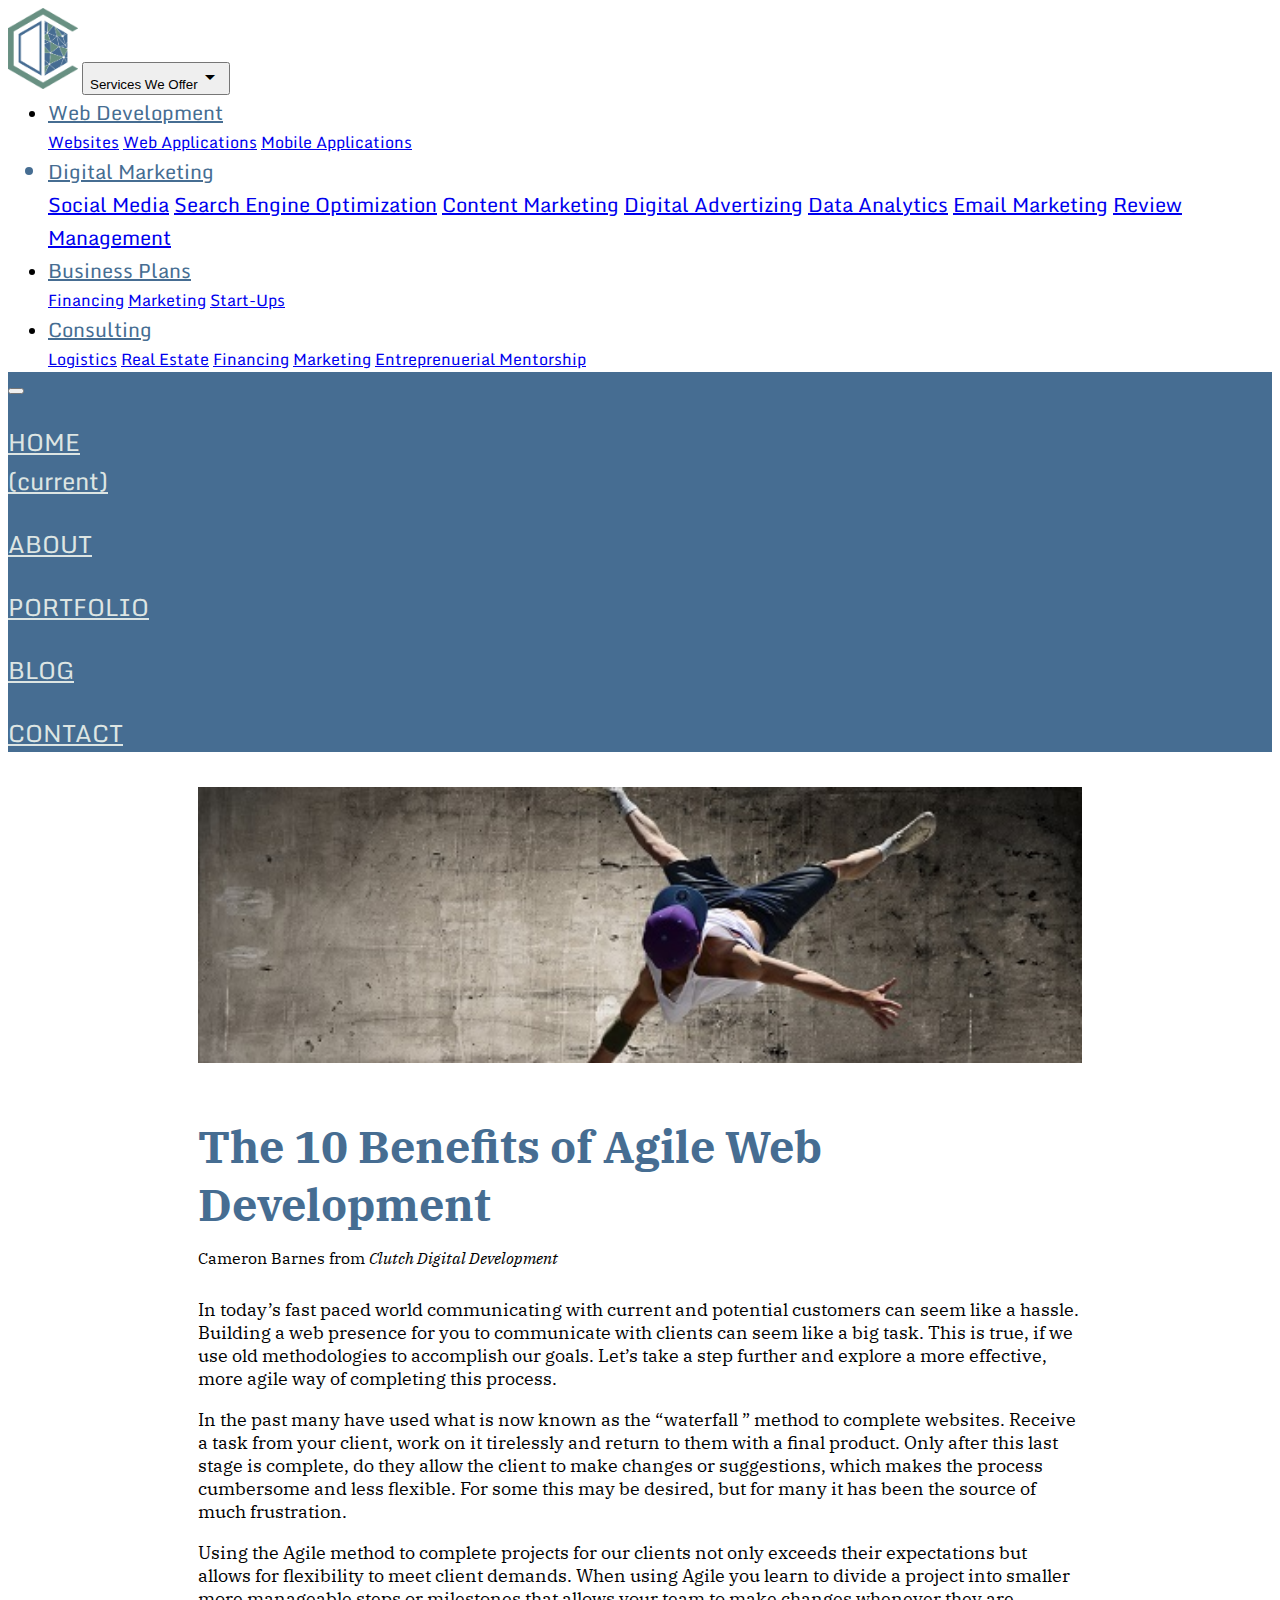
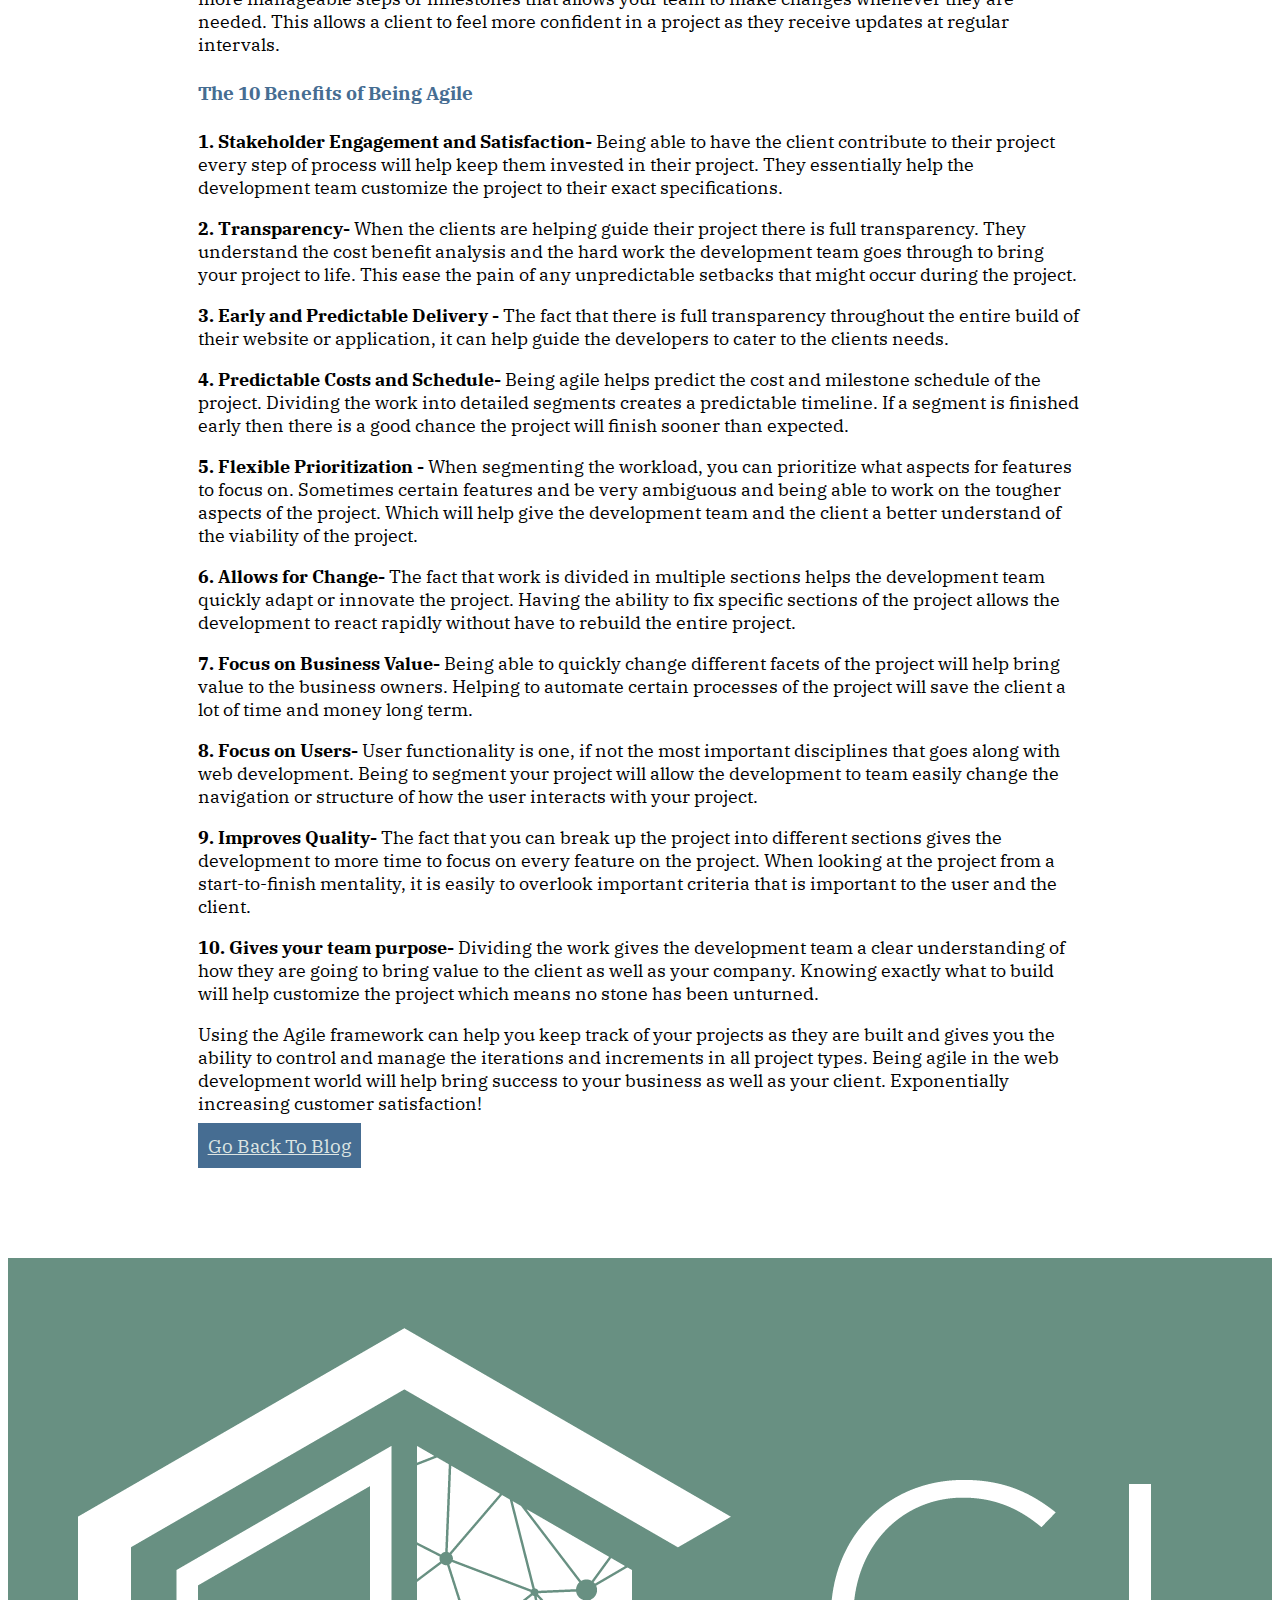
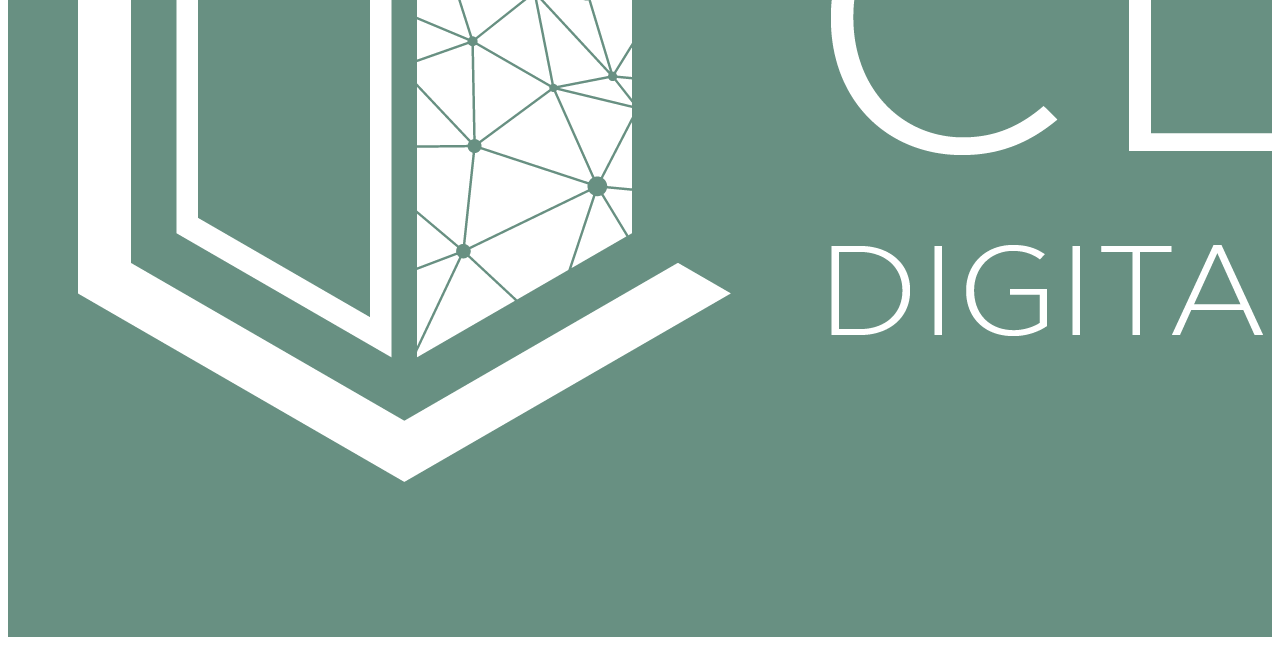
<file: the-10-benefits-of-agile-web-development.html>
<!doctype html>
<html lang="en">
  <head>
    <!-- Required meta tags -->
    <meta charset="utf-8">
    <meta name="viewport" content="width=device-width, initial-scale=1, shrink-to-fit=no">

    <!-- Bootstrap CSS -->
    <link rel="stylesheet" href="https://stackpath.bootstrapcdn.com/bootstrap/4.1.0/css/bootstrap.min.css" integrity="sha384-9gVQ4dYFwwWSjIDZnLEWnxCjeSWFphJiwGPXr1jddIhOegiu1FwO5qRGvFXOdJZ4" crossorigin="anonymous">
    <!-- main.css -->
    <link rel="stylesheet" href="main.css">
    <!-- four-factors-to-consider-before-you-create-your-website.css -->
    <link rel="stylesheet" href="four-factors-to-consider-before-you-create-your-website.css">
    <!-- Google Fonts -->
    <link href="https://fonts.googleapis.com/css?family=Abel|Actor|Alegreya+Sans+SC|IBM+Plex+Mono|Jura|Lekton|Monda|Montserrat|Source+Code+Pro|Syncopate" rel="stylesheet">
    <!-- Font Awesome -->
    <link rel="stylesheet" href="https://use.fontawesome.com/releases/v5.2.0/css/all.css" integrity="sha384-hWVjflwFxL6sNzntih27bfxkr27PmbbK/iSvJ+a4+0owXq79v+lsFkW54bOGbiDQ" crossorigin="anonymous">
    <!-- Material Icons -->
    <link href="https://fonts.googleapis.com/icon?family=Material+Icons" rel="stylesheet">

    <link href="https://fonts.googleapis.com/css?family=Arvo|Charmonman|Cormorant+SC|IBM+Plex+Serif|Karma|Merriweather|Rhodium+Libre|Vollkorn" rel="stylesheet">

    <title>Clutch Digital Development</title>
  </head>
  <body>

    <!-- ###### NAVBAR ###### -->

    <nav class="navbar navbar-expand-lg navbar-info bg-light ">
      <a class="navbar-brand" href="index.html"><img class="nav-icon" src="pictures/CDD_Logo_IconOnly_FullColor.png" alt="Clutch Digital Development"></a>
      <button class="navbar-toggler" type="button" data-toggle="collapse" data-target="#navbarNavDropdown" aria-controls="navbarNavDropdown" aria-expanded="false" aria-label="Toggle navigation">
        <span class="">Services We Offer<i class="material-icons">arrow_drop_down</i></span>
      </button>
      <div align="" class=" collapse navbar-collapse nav-bar-right mr-5" id="navbarNavDropdown">
        <ul class="navbar-nav center-nav">
          <li class="nav-item dropdown">
            <a class="nav-link dropdown-toggle nav-text" href="webdev.html" id="navbarDropdownMenuLink" data-toggle="dropdown" aria-haspopup="true" aria-expanded="false">
              Web Development
            </a>
            <div class="dropdown-menu" aria-labelledby="navbarDropdownMenuLink">
              <a class="dropdown-item" href="webdev.html">Websites</a>
              <a class="dropdown-item" href="webdev.html">Web Applications</a>
              <a class="dropdown-item" href="webdev.html">Mobile Applications</a>
            </div>
          </li>
          <li class="nav-item dropdown nav-text">
            <a class="nav-link dropdown-toggle  nav-text" href="#" id="navbarDropdownMenuLink" data-toggle="dropdown" aria-haspopup="true" aria-expanded="false">
              Digital Marketing
            </a>
            <div class="dropdown-menu" aria-labelledby="navbarDropdownMenuLink">
              <a class="dropdown-item" href="digital.html">Social Media</a>
              <a class="dropdown-item" href="digital.html">Search Engine Optimization</a>
              <a class="dropdown-item" href="digital.html">Content Marketing</a>
              <a class="dropdown-item" href="digital.html">Digital Advertizing</a>
              <a class="dropdown-item" href="digital.html">Data Analytics</a>
              <a class="dropdown-item" href="digital.html">Email Marketing</a>
              <a class="dropdown-item" href="digital.html">Review Management</a>
            </div>
          </li>
          <li class="nav-item dropdown">
            <a class="nav-link dropdown-toggle nav-text" href="#" id="navbarDropdownMenuLink" data-toggle="dropdown" aria-haspopup="true" aria-expanded="false">
              Business Plans
            </a>
            <div class="dropdown-menu" aria-labelledby="navbarDropdownMenuLink">
              <a class="dropdown-item" href="plans.html">Financing</a>
              <a class="dropdown-item" href="plans.html">Marketing</a>
              <a class="dropdown-item" href="plans.html">Start-Ups</a>
            </div>
          </li>
          <li class="nav-item dropdown">
            <a class="nav-link dropdown-toggle nav-text" href="#" id="navbarDropdownMenuLink" data-toggle="dropdown" aria-haspopup="true" aria-expanded="false">
              Consulting
            </a>
            <div class="dropdown-menu" aria-labelledby="navbarDropdownMenuLink">
              <a class="dropdown-item" href="consulting.html">Logistics</a>
              <a class="dropdown-item" href="consulting.html">Real Estate</a>
              <a class="dropdown-item" href="consulting.html">Financing</a>
              <a class="dropdown-item" href="consulting.html">Marketing</a>
              <a class="dropdown-item" href="consulting.html">Entreprenuerial Mentorship</a>
            </div>
          </li>
        </ul>              
      </div>
    </nav>



<!-- ###### END OF NAVBAR ###### -->

<nav id="bg-info" class="navbar navbar-expand-lg navbar-light bg-color">
  <a class="navbar-brand" href="#"></a>
  <button class="navbar-toggler" type="button" data-toggle="collapse" data-target="#navbarNavAltMarkup" aria-controls="navbarNavAltMarkup" aria-expanded="false" aria-label="Toggle navigation">
    <span class="navbar-toggler-icon"></span>
  </button>
  <div class="collapse navbar-collapse" id="navbarNavAltMarkup">
    <div class="navbar-nav center-nav">
        <a class="nav-item nav-link  top-nav-color active bg-botton-nav  nav-margin-LR" href="index.html"><p class="top-nav-color">HOME</p> <span class="sr-only">(current)</span></a>
        <a class="nav-item nav-link  top-nav-color nav-margin-LR bg-botton-nav" href="about.html"><p class="top-nav-color">ABOUT</p></a>
        <a class="nav-item nav-link  top-nav-color nav-margin-LR bg-botton-nav" href="portfolio.html"><p class="top-nav-color">PORTFOLIO</p></a>
        <a class="nav-item nav-link   top-nav-color nav-margin-LR bg-botton-nav" href="blog.html"><p class="top-nav-color">BLOG</p></a>
        <a class="nav-item nav-link   top-nav-color nav-margin-LR bg-botton-nav" href="contact.html"><p class="top-nav-color">CONTACT</p></a>
    </div>
  </div>
</nav>


    <!-- ##### BLOG ARTICLE ##### -->

    <div class="cursive">

    <div class="card">
        <!-- <div class="card-header">
          <h1 class="blog-title">Four Factors To Consider Before You Build A Website</h1>
        </div> -->
        <div class="card-body">
            
          
          <img src="pictures/agile-blog-picture.jpeg" alt="" class=" blog-photo card-img-top">

          <h1 class="blog-title">The 10 Benefits of Agile Web Development</h1>
          
          <footer class="blockquote-footer cite">Cameron Barnes from  <cite title="Source Title cite">Clutch Digital Development</cite></footer>
          <p class="blog-body blog-paragraph">In today’s fast paced world communicating with current and potential customers can seem like a hassle.  Building a web presence for you to communicate with clients can seem like a big task.  This is true, if we use old methodologies to accomplish our goals. Let’s take a step further and explore a more effective, more agile way of completing this process.</p>
          <p class="blog-body blog-paragraph">In the past many have used what is now known as the “waterfall ” method to complete websites. Receive a task from your client, work on it tirelessly and return to them with a final product. Only after this last stage is complete, do they allow the client to make changes or suggestions, which makes the process cumbersome and less flexible. For some this may be desired, but for many it has been the source of much frustration. </p>
          <p class="blog-body blog-paragraph">Using the Agile method to complete projects for our clients not only exceeds their expectations but allows for flexibility to meet client demands. When using Agile you learn to divide a project into smaller more manageable steps or milestones that allows your team to make changes whenever they are needed. This allows a client to feel more confident in a project as they receive updates at regular intervals.  </p>
   
          <h3 class="subheading">The 10 Benefits of Being Agile </h6>

            <p class="blog-body blog-paragraph"><strong> 1.	Stakeholder Engagement and Satisfaction- </strong> Being able to have the client contribute to their project every step of process will help keep them invested in their project.  They essentially help the development team customize the project to their exact specifications.</p>
            <p class="blog-body blog-paragraph"><strong>2.	Transparency- </strong> When the clients are helping guide their project there is full transparency.  They understand the cost benefit analysis and the hard work the development team goes through to bring your project to life.  This ease the pain of any unpredictable setbacks that might occur during the project.</p>
            <p class="blog-body blog-paragraph"><strong>3.	Early and Predictable Delivery - </strong> The fact that there is full transparency throughout the entire build of their website or application, it can help guide the developers to cater to the clients needs.  </p>
            <p class="blog-body blog-paragraph"><strong>4.	Predictable Costs and Schedule-</strong>  Being agile helps predict the cost and milestone schedule of the project.  Dividing the work into detailed segments creates a predictable timeline.  If a segment is finished early then there is a good chance the project will finish sooner than expected.</p>
            <p class="blog-body blog-paragraph"><strong>5.	Flexible Prioritization - </strong> When segmenting the workload, you can prioritize what aspects for features to focus on.  Sometimes certain features and be very ambiguous and being able to work on the tougher aspects of the project.  Which will help give the development team and the client a better understand of the viability of the project.</p>
            <p class="blog-body blog-paragraph"><strong>6.	Allows for Change- </strong> The fact that work is divided in multiple sections helps the development team quickly adapt or innovate the project.  Having the ability to fix specific sections of the project allows the development to react rapidly without have to rebuild the entire project.</p>
            <p class="blog-body blog-paragraph"><strong>7.	Focus on Business Value- </strong> Being able to quickly change different facets of the project will help bring value to the business owners.  Helping to automate certain processes of the project will save the client a lot of time and money long term. </p>
            <p class="blog-body blog-paragraph"><strong>8.	Focus on Users- </strong> User functionality is one, if not the most important disciplines that goes along with web development.  Being to segment your project will allow the development to team easily change the navigation or structure of how the user interacts with your project.  </p>
            <p class="blog-body blog-paragraph"><strong>9.	Improves Quality- </strong> The fact that you can break up the project into different sections gives the development to more time to focus on every feature on the project.  When looking at the project from a start-to-finish mentality, it is easily to overlook important criteria that is important to the user and the client. </p>
            <p class="blog-body blog-paragraph"><strong>10.	Gives your team purpose- </strong> Dividing the work gives the development team a clear understanding of how they are going to bring value to the client as well as your company.  Knowing exactly what to build will help customize the project which means no stone has been unturned.  </p>

            <p class="blog-body blog-paragraph">Using the Agile framework can help you keep track of your projects as they are built and gives you the ability to control and manage the iterations and increments in all project types.   Being agile in the web development world will help bring success to your business as well as your client.  Exponentially increasing customer satisfaction!</p>
           
            <a class="btn btn-primary text-center btn-md" href="blog.html" role="button">Go Back To Blog</a>
          
        </div>
    </div>

      <!-- ####### Footer ####### -->

      <Section id="footer">
        <div class="container">
          <div class="row">

            <div class="col-lg-4 text-center">
              <img src="pictures/CDD_Logo_Horizontal_White.png" alt="" class="footer-logo mt-3 mr-5">
              <p class="copyright">© Clutch Digital Development 2018</p>
            </div>

            <div class="col-lg-4 text-center">
              <h3 class="follow-us ">Follow Us</h3>
              <a href="https://www.facebook.com/ClutchDD"><i class="fab fa-facebook-f fa-3x mx-1 mb-5"></i></a>
              <a href="https://twitter.com/digital_clutch"><i class="fab fa-twitter fa-3x mx-1 mb-5"></i></a>
              <a href="https://www.instagram.com/clutchdigitaldevelopment/"><i class="fab fa-instagram fa-3x mx-1 mb-5"></i></a>
            </div>

            <div class="col-lg-4 text-center">
              <h3 class="follow-us">Contact Us</h3>
              <a href="tel:3138016960"><h6 class="address-contact">Phone: 313-801-6960</h6></a>
              <a href="mailto:clutchdigitaldevelopment@gmail.com"><h6 class="address-contact">Email: clutchdigitaldevelopment@gmail.com</h6></a>

            </div>

          </div>
        </div>
      </Section>

    
   

    <!-- Optional JavaScript -->
    <!-- jQuery first, then Popper.js, then Bootstrap JS -->
    <script src="https://code.jquery.com/jquery-3.3.1.slim.min.js" integrity="sha384-q8i/X+965DzO0rT7abK41JStQIAqVgRVzpbzo5smXKp4YfRvH+8abtTE1Pi6jizo" crossorigin="anonymous"></script>
    <script src="https://cdnjs.cloudflare.com/ajax/libs/popper.js/1.14.0/umd/popper.min.js" integrity="sha384-cs/chFZiN24E4KMATLdqdvsezGxaGsi4hLGOzlXwp5UZB1LY//20VyM2taTB4QvJ" crossorigin="anonymous"></script>
    <script src="https://stackpath.bootstrapcdn.com/bootstrap/4.1.0/js/bootstrap.min.js" integrity="sha384-uefMccjFJAIv6A+rW+L4AHf99KvxDjWSu1z9VI8SKNVmz4sk7buKt/6v9KI65qnm" crossorigin="anonymous"></script>
  </body>
</html>
</file>
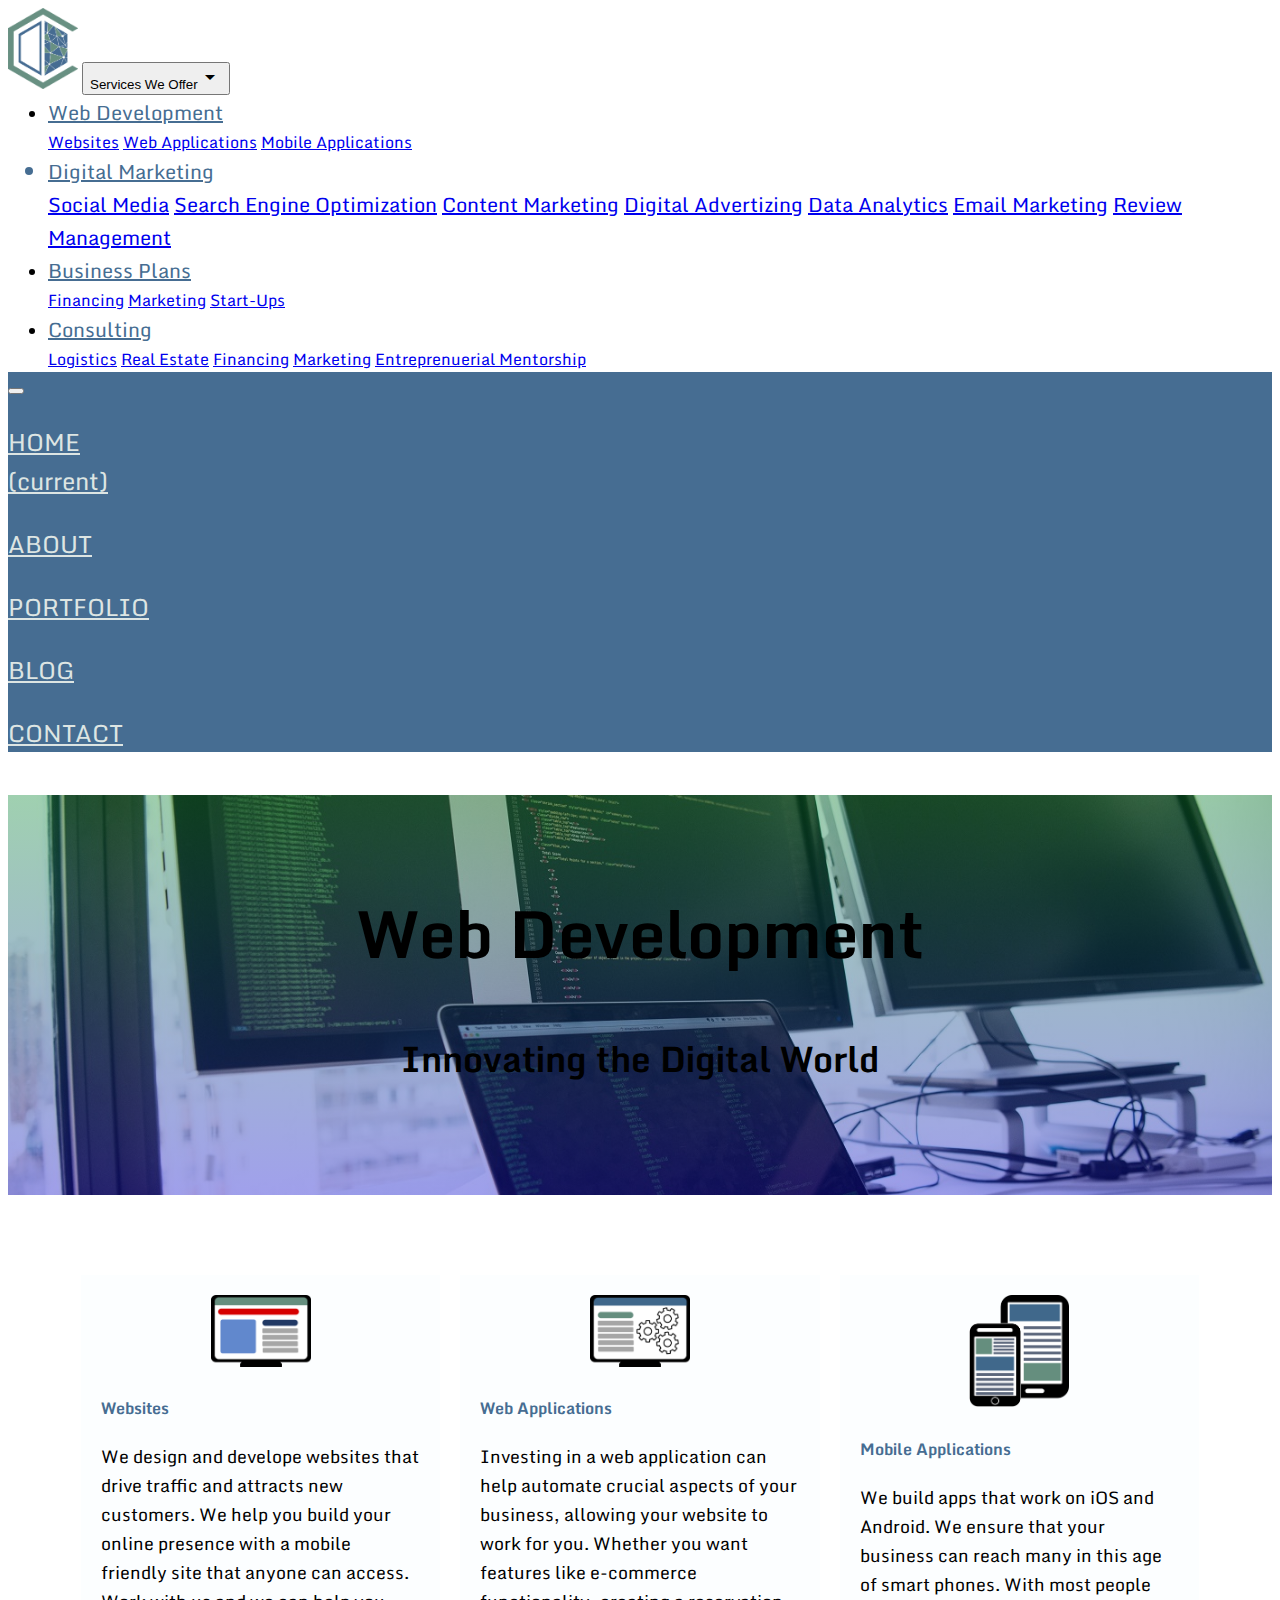
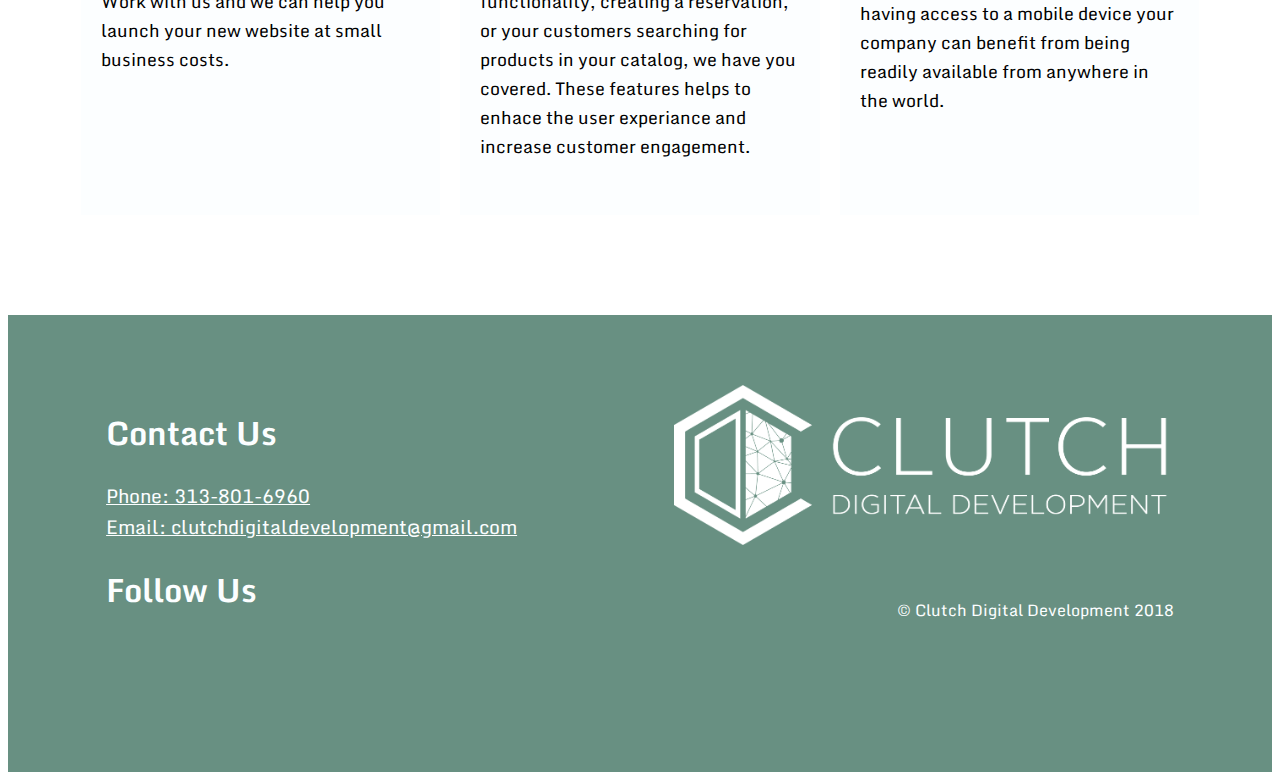
<file: webdev.html>
<!doctype html>
<html lang="en">
  <head>
    <!-- Required meta tags -->
    <meta charset="utf-8">
    <meta name="viewport" content="width=device-width, initial-scale=1, shrink-to-fit=no">

    <!-- Bootstrap CSS -->
    <link rel="stylesheet" href="https://stackpath.bootstrapcdn.com/bootstrap/4.1.0/css/bootstrap.min.css" integrity="sha384-9gVQ4dYFwwWSjIDZnLEWnxCjeSWFphJiwGPXr1jddIhOegiu1FwO5qRGvFXOdJZ4" crossorigin="anonymous">
    <!-- main.css -->
    <link rel="stylesheet" href="main.css">
    <!-- webdev.css -->
    <link rel="stylesheet" href="webdev.css">
    <!-- Google Fonts -->
    <link href="https://fonts.googleapis.com/css?family=Abel|Actor|Alegreya+Sans+SC|IBM+Plex+Mono|Jura|Lekton|Monda|Montserrat|Source+Code+Pro|Syncopate" rel="stylesheet">
    <!-- Font Awesome -->
    <link rel="stylesheet" href="https://use.fontawesome.com/releases/v5.2.0/css/all.css" integrity="sha384-hWVjflwFxL6sNzntih27bfxkr27PmbbK/iSvJ+a4+0owXq79v+lsFkW54bOGbiDQ" crossorigin="anonymous">
    <!-- Material Icons -->
    <link href="https://fonts.googleapis.com/icon?family=Material+Icons" rel="stylesheet">


    <title>Clutch Digital Development</title>
  </head>
  <body>
    <!-- ###### NAVBAR ###### -->

    <nav class="navbar navbar-expand-lg navbar-info bg-light ">
      <a class="navbar-brand" href="index.html"><img class="nav-icon" src="pictures/CDD_Logo_IconOnly_FullColor.png" alt="Clutch Digital Development"></a>
      <button class="navbar-toggler" type="button" data-toggle="collapse" data-target="#navbarNavDropdown" aria-controls="navbarNavDropdown" aria-expanded="false" aria-label="Toggle navigation">
        <span class="">Services We Offer<i class="material-icons">arrow_drop_down</i></span>
      </button>
      <div align="" class=" collapse navbar-collapse nav-bar-right mr-5" id="navbarNavDropdown">
        <ul class="navbar-nav center-nav">
          <li class="nav-item dropdown">
            <a class="nav-link dropdown-toggle nav-text" href="webdev.html" id="navbarDropdownMenuLink" data-toggle="dropdown" aria-haspopup="true" aria-expanded="false">
              Web Development
            </a>
            <div class="dropdown-menu" aria-labelledby="navbarDropdownMenuLink">
              <a class="dropdown-item" href="webdev.html">Websites</a>
              <a class="dropdown-item" href="webdev.html">Web Applications</a>
              <a class="dropdown-item" href="webdev.html">Mobile Applications</a>
            </div>
          </li>
          <li class="nav-item dropdown nav-text">
            <a class="nav-link dropdown-toggle  nav-text" href="#" id="navbarDropdownMenuLink" data-toggle="dropdown" aria-haspopup="true" aria-expanded="false">
              Digital Marketing
            </a>
            <div class="dropdown-menu" aria-labelledby="navbarDropdownMenuLink">
              <a class="dropdown-item" href="digital.html">Social Media</a>
              <a class="dropdown-item" href="digital.html">Search Engine Optimization</a>
              <a class="dropdown-item" href="digital.html">Content Marketing</a>
              <a class="dropdown-item" href="digital.html">Digital Advertizing</a>
              <a class="dropdown-item" href="digital.html">Data Analytics</a>
              <a class="dropdown-item" href="digital.html">Email Marketing</a>
              <a class="dropdown-item" href="digital.html">Review Management</a>
            </div>
          </li>
          <li class="nav-item dropdown">
            <a class="nav-link dropdown-toggle nav-text" href="#" id="navbarDropdownMenuLink" data-toggle="dropdown" aria-haspopup="true" aria-expanded="false">
              Business Plans
            </a>
            <div class="dropdown-menu" aria-labelledby="navbarDropdownMenuLink">
              <a class="dropdown-item" href="plans.html">Financing</a>
              <a class="dropdown-item" href="plans.html">Marketing</a>
              <a class="dropdown-item" href="plans.html">Start-Ups</a>
            </div>
          </li>
          <li class="nav-item dropdown">
            <a class="nav-link dropdown-toggle nav-text" href="#" id="navbarDropdownMenuLink" data-toggle="dropdown" aria-haspopup="true" aria-expanded="false">
              Consulting
            </a>
            <div class="dropdown-menu" aria-labelledby="navbarDropdownMenuLink">
              <a class="dropdown-item" href="consulting.html">Logistics</a>
              <a class="dropdown-item" href="consulting.html">Real Estate</a>
              <a class="dropdown-item" href="consulting.html">Financing</a>
              <a class="dropdown-item" href="consulting.html">Marketing</a>
              <a class="dropdown-item" href="consulting.html">Entreprenuerial Mentorship</a>
            </div>
          </li>
        </ul>              
      </div>
    </nav>



   <!-- ###### END OF NAVBAR ###### -->

   <nav id="bg-info" class="navbar navbar-expand-lg navbar-light bg-color">
    <a class="navbar-brand" href="#"></a>
    <button class="navbar-toggler" type="button" data-toggle="collapse" data-target="#navbarNavAltMarkup" aria-controls="navbarNavAltMarkup" aria-expanded="false" aria-label="Toggle navigation">
      <span class="navbar-toggler-icon"></span>
    </button>
    <div class="collapse navbar-collapse" id="navbarNavAltMarkup">
      <div class="navbar-nav center-nav">
          <a class="nav-item nav-link  top-nav-color active bg-botton-nav  nav-margin-LR" href="index.html"><p class="top-nav-color">HOME</p> <span class="sr-only">(current)</span></a>
          <a class="nav-item nav-link  top-nav-color nav-margin-LR bg-botton-nav" href="about.html"><p class="top-nav-color">ABOUT</p></a>
          <a class="nav-item nav-link  top-nav-color nav-margin-LR bg-botton-nav" href="portfolio.html"><p class="top-nav-color">PORTFOLIO</p></a>
          <a class="nav-item nav-link   top-nav-color nav-margin-LR bg-botton-nav" href="blog.html"><p class="top-nav-color">BLOG</p></a>
          <a class="nav-item nav-link   top-nav-color nav-margin-LR bg-botton-nav" href="contact.html"><p class="top-nav-color">CONTACT</p></a>
      </div>
    </div>
  </nav>
                
                
                <!-- ####### END OF NAVBAR ####### -->
      
                <!-- ####### BANNER ####### -->

                <section class="banner-webdev">

                    <div class="banner-webdev-container">

                        <h1 class="webdev-h1 text-white pb-4">Web Development</h1>
                        <h3 class="webdev-h3 text-white">Innovating the Digital World</h3>

                    </div>
                    
                </section>


                <!-- <section class="webdev ">
                    <div class="d-flex">
                    <img src="pictures/computer-icon.png" alt="" class="computer-icon" >
                    <h1 class="websites-h1">Websites</h1>
                </div>
                <hr class="my-4 hr-white">

                <p class="website-description">Having a website for your business is a necessary asset for your company.  It gives potential customers the opportunity to be able to connect with you and gain insight into your organization.  Just having a website isn’t enough, you want to make sure that your website can attract your target audience to gain high quality leads.  That is why Clutch Digital Development builds professional websites from the ground up to ensure that every aspect of your website is helping you increase the traffic for your website.  As soon as your website is launched, it is optimized with a marketing framework to help maximize your online presence.  Every website our company creates is developed to work on all mobile platforms and devices.</p>

                </section>


                <section class="webdev ">
                        <div class="d-flex">
                        <img src="pictures/computer-gear-icon.png" alt="" class="computer-icon" >
                        <h1 class="websites-h1">Web Applications</h1>
                    </div>
                    <hr class="my-4 hr-white">
    
                    <p class="website-description">Web applications are the functioning components of a website that is accessed from any web browser.  Features like creating a reservation, your customers searching for products on your website, and having an e-commerce function are all examples of web applications.  Investing in a web application can help automate crucial aspects of your business, allowing your website to work for you.  This also enhances the user experience because they can gain access to your company’s information quickly which will increase your customer engagement. </p>
                    
                    </section>


                    <section class="webdev ">
                            <div class="d-flex">
                            <img src="pictures/phone-tablet-icon.png" alt="" class="computer-icon" >
                            <h1 class="websites-h1">Mobile Applications</h1>
                        </div>
                        <hr class="my-4 hr-white">
        
                        <p class="website-description">Mobile applications are different than web applications because mobile applications can only be accessed from a mobile device.  These apps are downloaded through your device’s app store and can be used even if you are not connected to the internet or cell service.  We design mobile apps to increase user experience so that they can have quick access to your company’s services.  Every mobile application we build will work on all platforms such as Android and iOS.  That way your app can reach every mobile user.  Extending your services to a mobile platform will help with customer engagement and grant you direct access to communicate to your customers.  </p>
        
                        </section> -->

                        <section class="webdev-container">
                          <div class="webdev card shadow">
                            <div class="img mb-4">
                              <img src="pictures/computer-icon.png" alt="">
                            </div>
                                  
                            <h4 class="webdev-title card-title text-center">Websites</h4>

                            <p class="webdev-description card-body">We design and develope websites that drive traffic and attracts new customers. We help you build your online presence with a mobile friendly site that anyone can access. Work with us and we can help you launch your new website at small business costs.</p>
                          </div>

                          <div class="webdev card shadow">
                            <div class="img mb-4">
                              <img src="pictures/computer-gear-icon.png" alt="">
                            </div>

                            <h4 class="webdev-title card-title text-center">Web Applications</h4>

                            <p class="webdev-description card-body">Investing in a web application can help automate crucial aspects of your business, allowing your website to work for you. Whether you want features like e-commerce functionality, creating a reservation, or your customers searching for products in your catalog, we have you covered. These features helps to enhace the user experiance and increase customer engagement.  </p>
                          </div>

                          <div class="webdev card shadow">
                            <div class="img mb-4">
                              <img src="pictures/phone-tablet-icon.png" alt="">
                            </div>

                            <h4 class="webdev-title card-title text-center">Mobile Applications</h4>

                            <p class="webdev-description card-body">We build apps that work on iOS and Android. We ensure that your business can reach many in this age of smart phones. With most people having access to a mobile device your company can benefit from being readily available from anywhere in the world.
                            </p>
                          </div>
                        </section>

            
                

               

            <!-- ####### Footer ####### -->


            <section id="footer">
                <div class="row footer-info">
                  <div class="contact-container">
                    <div class="contact-info mb-4">
                      <h1 class="contact-us">Contact Us</h1>
                      <div class="phone">
                        <a href="tel:3138016960" class="address-contact">Phone: 313-801-6960</a>
                      </div>
                      <div class="email">
                        <a href="mailto:clutchdigitaldevelopment@gmail.com" class="address-contact">Email: clutchdigitaldevelopment@gmail.com</a>
                      </div>
                    </div>
        
                    <div class="social">
                      <h1 class="follow-us">Follow Us</h1>
                      <a href="https://www.facebook.com/ClutchDD" class="social-icon"><i class="fab fa-facebook"></i></a>
                      <a href="https://twitter.com/digital_clutch" class="social-icon"><i class="fab fa-twitter"></i></a>
                      <a href="https://www.instagram.com/clutchdigitaldevelopment/" class="social-icon"><i class="fab fa-instagram"></i></a>
                    </div>
                  </div>
          
                  <div class="logo">
                    <img src="pictures/CDD_Logo_Horizontal_White.png" alt="" class="logo-img">
                    <p class="copyright">© Clutch Digital Development 2018</p>
                  </div>
                </div>
              </section>
    
   

    <!-- Optional JavaScript -->
    <!-- jQuery first, then Popper.js, then Bootstrap JS -->
    <script src="https://code.jquery.com/jquery-3.3.1.slim.min.js" integrity="sha384-q8i/X+965DzO0rT7abK41JStQIAqVgRVzpbzo5smXKp4YfRvH+8abtTE1Pi6jizo" crossorigin="anonymous"></script>
    <script src="https://cdnjs.cloudflare.com/ajax/libs/popper.js/1.14.0/umd/popper.min.js" integrity="sha384-cs/chFZiN24E4KMATLdqdvsezGxaGsi4hLGOzlXwp5UZB1LY//20VyM2taTB4QvJ" crossorigin="anonymous"></script>
    <script src="https://stackpath.bootstrapcdn.com/bootstrap/4.1.0/js/bootstrap.min.js" integrity="sha384-uefMccjFJAIv6A+rW+L4AHf99KvxDjWSu1z9VI8SKNVmz4sk7buKt/6v9KI65qnm" crossorigin="anonymous"></script>
    <script src="js/webdev.js"></script>
  </body>
</html>
</file>
<file: main.css>
body{
    
    /* font-family: 'Abel', sans-serif; */
    
    /* font-family: 'IBM Plex Mono', monospace; */
    font-family: 'Monda', sans-serif;
    
    /* font-family: 'Lekton', sans-serif; */
    /* background-color: #689082; */
}

/* ##### GENERAL ##### */
.col-lg-6 {
    display: flex;
    justify-content: center;
    align-items: center;
    margin-bottom: 30px;
    flex-direction: column;
    padding: 0;
}

.btn-primary{
    background: #466D92;
    border: none;
    border-radius: 0;
    color: #689082;
    color: #dde5e3;
    padding: 10px;
    font-size: 1.2rem;
}
.btn-primary:hover{
    background: #689082;
    color: #fcfeff;
}

.row {
    display: flex;
    justify-content: space-between;
    width: 100%;
    left: 0;
    margin: 0;
}

/* ####### NAVBAR ######## */

.nav-icon{
    width: 70px;
   
    /* display: none; */
}

.vh-slider{
    height: 750px;
}

.nav-text{
    font-size: 20px;
    color: #466D92;
    -webkit-transition: color .25s;
}

.nav-text:hover {
    -webkit-transition: color .25s;
}

.center-nav{
    margin: auto;
}

.navbar-toggler{
    color: black
}

.first-toggle {
    width: 70%
}

.first-toggle i {
    font-size: 30px;
    vertical-align: text-bottom;
}

.text-info{
 color:#dde5e3;
}

.bg-color{
    background-color: #466D92;
}


.top-nav-color{
    color: #dde5e3;
    font-size: 24px;
    margin-bottom: auto;
}

/* ##### JUMBOTRON ##### */

.jumbotron {
    padding-top: 30px;
    background-image: url(pictures/computer-chip.jpg);
    background: linear-gradient(rgba(16, 138, 57, 0.4),rgba(18, 18, 206, 0.4)), url(pictures/computer-chip.jpg);
    border-radius: 0;
    height: 100%;
    background-size: cover;
    color: white;
}

.top-logo {
    width: 20%;
    top:0;
}

/* ##### SERVICES ##### */

.services {
    margin-top: 100px;
    color: #689082;
    font-size: 3.5rem;
}

.subtitle {
    margin-bottom: 100px;
}

.services-container {
    margin-top: 60px;
}

.service {
    display: flex;
    justify-content: space-around;
    margin-bottom: 70px;
}

.service-body {
    width: 500px;
    margin: 0 auto;
}

h2.title {
    font-size: 2.2rem;
}

.service-content {
   margin-top: 80px;
}

.service-decription {
    font-size: 1.2rem;
}

.service-img {
    width: 600px;
    height: 400px;
}

.service-img img {
    width: 100%;
    height: 100%;
}

/* ##### ABOUT ##### */

.bowed .text-center {
    font-size: 60px;
    margin-bottom: 40px;
}

.about-paragraph {
    width: 80%;
    margin: 0 auto;
    font-size: 1.2rem;
    line-height: 1.5;
}

.bowed{
    position: relative;
    height: 100%;
    background-image: linear-gradient(#689082, #466D92);
    padding: 70px 0px;
    margin-top: 150px;
    
}

.review {
    margin-top: 100px;
}

.advice {
    color: #689082;
    font-size: 70px;
}

.call-today{
    margin: 2% auto !important;
    width: 400px;
}

/* ##### FOOTER ##### */

#footer {
    padding: 70px;
    background: #689082;
    color: #fcfeff;
    margin-top: 100px;
}

.footer-info {
    /* display: flex;
    justify-content: space-between; */
    margin: 0 auto;
    width: 95%;
}

.contact-container {
    width: 500px;
}

.logo {
    width: 500px;
}

.logo-img {
    width: 100%;
}

a.address-contact {
    color: #fcfeff;
    font-size: 1.2rem;
}

a.social-icon {
    color: #fcfeff;
    font-size: 2.5rem;
    margin-right: 10px;
}

.copyright {
    text-align: end;
    margin-top: 45px;
}

@media only screen and (max-width: 993px){

    /* ##### GENERAL ##### */



    /* ##### NAV ##### */

    .top-nav-color{
        font-size: 15px;
    }

    .navbar-toggler{
        background: white;
        margin-right: 15px;
    }

    .nav-item p{
        margin-left: 30px;
    }

    #bg-info {
        padding-left: 0; 
        padding-right: 0; 
    }

    .bg-botton-nav:hover{
        background-color: #689082;
        /* padding-bottom: 10px;
        padding-top: 10px; */
        margin-top: 0px;
        margin-bottom: 0px;
    }

    /* ####### JUMBOTRON ######## */

    .top-logo{
        width: 100px;
        padding: 0;
        margin: 0;
    }

    .jumbotron h1 {
        font-size: 50px;
    }

    .white-text{
        color: #fcfeff;
        color: #b5c6be;
        color: #689082;
        color: #466D92;
        color: #dde5e3;
        color: black;
        color: white;
    }

    .btn-primary {
        width: 95%;
    }

    .sbc{
        font-size: 30px;
    }

    .hr-white{
            display: block;
            position: relative;
            padding: 0;
            width: 80% !important;
            margin: 10% auto !important;
            height: 0;
            max-height: 0;
            font-size: 1px;
            line-height: 0;
            clear: both;
            border: none;
            border-top: 3px solid #689082;
            /* border-bottom: 2px solid #fcfeff;   */
        }




        /* ####### SERVICES ######## */

        .consul, .digi {
            flex-direction: column-reverse;
        }

        .bplans, .web {
            flex-direction: column;
        }

        .service-body {
            width: 80%;
        }

        .title {
            margin-bottom: 15px;
        }

        .service-decription {
            margin-bottom: 20px;
        }

        .service-img {
            margin-bottom: -40px;
            width: 100vw;
        }

    /* ####### ABOUT SECTION ######### */

    .bowed .text-center {
        font-size: 48px;
    }

    .about-logo{
        /* padding: 100px; */
        width: 200px;
        height: 200px;;
        border-radius: 50%;
    }

    .h1-border-about{
        text-decoration: underline;
        font-size: 60px;
        margin-bottom: 45px;
        color: #b5c6be;
    }

    .about-paragraph{
        width: 90%;
        text-align: justify;
        margin: auto;
        color: #b5c6be;
        font-size: 20px;
        
    }

    /* ######## NEED ADVICE ######### */

    .review{
        height: 100%;
    }

    .advice{
        font-size: 54px;
    }

    .call-today{
        margin: 0 auto !important;
        width: 250px;
    }

    /* ######### FOOOTER ######### */

    #footer {
        padding: 50px 20px;
    }

    .contact-container {
        margin: 0 auto;
    }

    .contact-info {
        text-align: center;
    }

    .social {
        margin: 50px auto;
        text-align: center;
    }

    .logo {
        margin: 0 auto;
    }

    .copyright {
        text-align: center;
    }
}
</file>
<file: about.css>
.white-text{
    color: #fcfeff;
    color: #b5c6be;
    color: #689082;
    color: #466D92;
    color: #dde5e3;
    color: black;

    color: white;
}


#about{
    height: 100%;
}

.company-bio{
    /* background-color: white; */
    /* background-color: white; */
   color: #689082;
   margin-top: 70px;
}

.description-logo{
    width: 150px;
    margin: 5px;
    margin-top: 13px;
}

.bio-name{
    color: #689082;
}

.bio-h3{
    color: #466D92;
}

.company-description{
    text-align: justify;
    margin: 15px;
    width: 70%;
    font-size: 1.2rem;
    line-height: 1.5;
}

.mission-vision-bg{
    background-color: #689082;
    height: 35%;
}

.ceo-statement{
    background-color: #466D92;
    height: 65%;
}

@media only screen and (max-width: 993px){
    .company-description {
        width: 95%;
    }
}
</file>
<file: blog.css>
.blog-title{
    /* text-align: center; */
    font-size: 25px;
}


.card{
    width: 550px;
    margin-top: 35px;
    margin-bottom: 25px;
    height: 530px;
    border-radius: 0;
}

.blog-font{
    /* font-family: 'Charmonman', cursive; */
    /* font-family: 'Merriweather', serif; */
    /* font-family: 'Arvo', serif; */
    /* font-family: 'Vollkorn', serif; */
    /* font-family: 'Karma', serif; */
    font-family: 'IBM Plex Serif', serif;
    /* font-family: 'Cormorant SC', serif; */
    /* font-family: 'Rhodium Libre', serif; */
    display: flex;
    flex-direction: column;
    align-items: space-around;
    justify-content: space-around;
    margin-top: 70px;
}

.blog-photo{

    width: 100%;
    margin-bottom: 20px;

}

.cite{
    font-size: 16px;
    margin-bottom: 8px;
}

.blog-paragraph{
    font-size: 18px;
}

.col-lg-6 {
    width: 50%;
}

@media only screen and (max-width: 993px){
    .row {
        display: block;
    }

    .col-lg-6 {
        width: 100%;
        margin: 20px auto 20px auto;
    }

    .card {
        width: 100%;
        height: auto;
    }

    .card-header {
        height: auto;
    }
}
</file>
<file: consulting.css>
.white-text{
    color: #fcfeff;
    color: #b5c6be;
    color: #689082;
    color: #466D92;
    color: #dde5e3;
    color: black;

    color: white;
}

.banner-webdev{
    background: linear-gradient(rgba(16, 138, 57, 0.4),rgba(18, 18, 206, 0.4)), url(pictures/hand-shake-short.jpg);
    width: 100%;
    height: 400px; 
    background-size: cover;
}

.webdev{
    background: #fcfeff;
    height: 100%;
}

.webdev-h1{
    /* font-size: 65px;
    padding-left:  210px; 
    padding-top: 50px; */
    padding-top: 85px;
    font-size: 65px;
    text-align: center;
}

.webdev-h3{
    /* font-size: 30px;
    padding-left:  250px;  */
    /* padding-top: 5px; */
    font-size: 35px;
    text-align: center;
}

.webdev-container {
    width: 90%;
    margin: 80px auto 0px auto;
    display: flex;
}

.second-container {
    width: 90%;
    margin: 70px auto 0px auto;
    /* display: flex;s */
}

.second-container .card {
    margin-top: 40px;
}

.second-container .card .webdev-description {
    width: 80%;
    margin: 0 auto;
    padding-bottom: 70px;
}   

.webdev-container .card {
    height: 600px;
    border-radius: 0px;
}

.webdev {
    padding: 20px;
    margin: 0px 10px;
}

.webdev-title {
    color: #466D92;
}

.webdev-description {
    font-size: 1.1rem;
}

.img {
    width: 100px;
    margin: 0 auto;
}

.img img {
    width: 100%;
    height: 100%;
}



@media only screen and (max-width: 993px){
    .banner-webdev {
        width: 100%;
    }
    
    .webdev-h1 {
        font-size: 50px;
        margin: 0 auto;
    }
    
    .card {
        height: 540px;
        margin-top: 40px;
    }

    .webdev-container {
        flex-direction: column;
        margin: 0px auto;
    }

    .second-container {
        margin: 0px auto;
    }

    .second-container .card .webdev-description {
        width: 100%;
    }
}
</file>
<file: contact.css>
.white{
    color: #fcfeff;
    color: #b5c6be;
    color: #689082;
    color: #466D92;
    color: #dde5e3;
    color: black;
    color: white;
}

.grid-height{
    height: 100%;
    width: 100%;
}

.contact-header{
    background: #466D92;
}

.contact-section {
    margin-bottom: -100px;
}

.skyline{
    /* background-image: url(pictures/computer-chip.jpg); */
    background: linear-gradient(rgba(7, 6, 26, 0.4),rgba(3, 3, 26, 0.4)), url(pictures/detroit-sky-line.jpg);
    width: 100%;
    height: 650px;
    padding: 0;
    background-size: cover;
}

.top-margin-forms{
    margin-top: 30px;
}

.contact{
    /* background-image: url(pictures/computer-chip.jpg); */
    background: #e0eee7;
    width: 100%;
    height: 650px;
    padding: 0;
}

.contact-us-margin-top{
    margin-top: 50px;
}

.contact-form-margin-top{
    margin-top: 35px;
}

.fab1{
    color: #466D92;
}

.underline{
    text-decoration-line: underline;
    color: rgba(0, 0, 0, 0.658);
}

.font-color-blue{
    color: #466D92;
}

.form-group{
    width: 98%;
}

form {
    width: 75%
}

form a {
    width: 50%;
}

.contact-links{
    color: #466D92;
    text-decoration: none;
    -webkit-transition: color .25s;
}

.contact-links:hover{
    color: #689082;
    text-decoration: none;
    -webkit-transition: color .25s;
}

.contact i {
    -webkit-transition: color .25s;
}

.contact i:hover {
    color: #689082;
    -webkit-transition: color .25s;
}

.col-lg-6 {
    margin-bottom: 0;
}

@media only screen and (max-width: 993px){
    .col-lg-6 {
        height: auto;
        margin: 0;
        padding-bottom: 10px;
    }

    .contact-email {
        font-size: 18px;
    }

    #footer {
        margin-top: 0 !important;
    }

    @media only screen and (max-width: 350px){
    .contact-email {
        font-size: 16px;
    }
}

}
</file>
<file: digital.css>
.white-text{
    color: #fcfeff;
    color: #b5c6be;
    color: #689082;
    color: #466D92;
    color: #dde5e3;
    color: black;

    color: white;
}

.banner-webdev{
    background: linear-gradient(rgba(16, 138, 57, 0.4),rgba(18, 18, 206, 0.4)), url(pictures/computer-digital-marketing-short.jpg);
    width: 100%;
    height: 400px; 
    background-size: cover;
}

.webdev{
    background: #fcfeff;
    height: 100%;
}

.webdev-h1{
    /* font-size: 65px;
    padding-left:  210px; 
    padding-top: 50px; */
    padding-top: 85px;
    font-size: 65px;
    text-align: center;
}


.webdev-h3{
    /* font-size: 30px;
    padding-left:  250px;  */
    /* padding-top: 5px; */
    font-size: 35px;
    text-align: center;
}

.webdev-container {
    width: 90%;
    margin: 80px auto 0px auto;
    display: flex;
}

.card {
    width: 400px;
    height: 600px;
    border-radius: 0px;
}

.webdev {
    padding: 20px;
    margin: 0px 10px;
}

.webdev-title {
    color: #466D92;
}

.webdev-description {
    font-size: 1.1rem;
}

.img {
    width: 100px;
    margin: 0 auto;
}

.img img {
    width: 100%;
    height: 100%;
}

.review .card {
    margin: 0 auto; 
}

@media only screen and (max-width: 993px){
    .banner-webdev {
        width: 100%;
    }
    
    .webdev-h1 {
        font-size: 50px;
        margin: 0 auto;
    }
    
    .card {
        width: 100%;
        margin: 40px auto 0px auto;
    }

    .webdev-container {
        margin: 0px auto;
        flex-direction: column;
    }

    .review {
        margin: 0px auto;
    }

    .review .card {
        margin-top: 40px;
    }
}
</file>
<file: four-factors-to-consider-before-you-create-your-website.css>
.blog-title{
    /* text-align: center; */
    font-size: 45px;
    color: #466D92;
    margin-bottom: 15px;
}

.card{
    width: 70%;
    margin: 35px auto 25px auto;
}

.cursive{
 
    font-family: 'IBM Plex Serif', serif;

}

.blog-photo{

    width: 100%;
    margin-bottom: 20px;

}

.cite{
    font-size: 16px;
    margin-bottom: 30px;
}

.blog-paragraph{
    font-size: 18px;
}

.subheading{
    color: #466D92;
    margin-bottom: 25px;
    margin-top: 25px;
}

@media only screen and (max-width: 993px){
    .card {
        width: 95%;
    }
}
</file>
<file: plans.css>
.white-text{
    color: #fcfeff;
    color: #b5c6be;
    color: #689082;
    color: #466D92;
    color: #dde5e3;
    color: black;

    color: white;
}

.banner-webdev{
    background: linear-gradient(rgba(16, 138, 57, 0.4),rgba(18, 18, 206, 0.4)), url(pictures/business-plan-short.jpg);
    width: 100%;
    height: 400px;
    background-size: cover;
    
}

.webdev{
    background: #fcfeff;
    height: 100%;
}

.webdev-h1{
    /* font-size: 65px;
    padding-left:  210px; 
    padding-top: 50px; */
    padding-top: 85px;
    font-size: 65px;
    text-align: center;
}

.webdev-h3{
    /* font-size: 30px;
    padding-left:  250px;  */
    /* padding-top: 5px; */
    font-size: 35px;
    text-align: center;
}

.webdev-container {
    width: 90%;
    margin: 80px auto 0px auto;
    display: flex;
}

.card {
    width: 400px;
    height: 600px;
    border-radius: 0px;
}

.webdev {
    padding: 20px;
    margin: 0px 10px;
}

.webdev-title {
    color: #466D92;
}

.webdev-description {
    font-size: 1.1rem;
}

.img {
    width: 100px;
    margin: 0 auto;
}

.img img {
    width: 100%;
    height: 100%;
}

@media only screen and (max-width: 993px){
    .banner-webdev {
        width: 100%;
    }
    
    .webdev-h1 {
        font-size: 50px;
        margin: 0 auto;
    }

    .webdev-h3 {
        margin-top: 20px;
    }

    .webdev-container {
        flex-direction: column;
        margin: 0px auto;
    }

    .card {
        width: 100%;
        margin: 40px auto 0px auto;
    }
    
}
</file>
<file: portfolio.css>
.white-text{
    color: #fcfeff;
    color: #b5c6be;
    color: #689082;
    color: #466D92;
    color: #dde5e3;
    color: black;

    color: white;
}

.portfolio-header {
    text-align: center;
    width: 70%;
    margin: 70px auto 100px auto;
}

.portfolio-title {
    color: #689082;
    font-size: 3rem;
}

.portfolio-subtitle {
    line-height: 1.5;
}

.hr-white{
    display: block;
    position: relative;
    padding: 0;
    margin: 8px auto;
    height: 0;
    width: 50%;
    max-height: 0;
    font-size: 1px;
    line-height: 0;
    clear: both;
    border: none;
    /* border-top: 3px solid #689082; */
    border-bottom: 2px solid #466D92;  
}

.clients-pics{
    width: 80%;
    margin-top: 20px;
    /* margin-bottom: 10px; */
}


.company-description{
    
    /* background-color: #e0e7e56c; */
    background: rgba(240, 240, 240, 0.24);
    font-size: 1.2rem;
}

@media only screen and (max-width: 993px){
    
.company-description {
    width: 95%;
}

.card-body {
    width: 100%;
    margin: 0 auto;
}

}
</file>
<file: webdev.css>
.white-text{
    color: #fcfeff;
    color: #b5c6be;
    color: #689082;
    color: #466D92;
    color: #dde5e3;
    color: black;

    color: white;
}

.banner-webdev{
    background: linear-gradient(rgba(16, 138, 57, 0.4),rgba(18, 18, 206, 0.4)), url(pictures/multi.jpg);
    width: 100%;
    height: 400px; 
    background-size: cover;
}

.webdev{
    background: #fcfeff;
    height: 100%;
}

.webdev-h1{
    /* font-size: 65px;
    padding-left:  210px; 
    padding-top: 50px; */
    padding-top: 85px;
    font-size: 65px;
    text-align: center;
}

.webdev-h3{
    /* font-size: 30px;
    padding-left:  250px;  */
    /* padding-top: 5px; */
    font-size: 35px;
    text-align: center;
}

.webdev-container {
    width: 90%;
    margin: 80px auto 0px auto;
    display: flex;
}

.card {
    width: 400px;
    height: 500px;
    border-radius: 0px;
}

.webdev {
    padding: 20px;
    margin: 0px 10px;
}

.webdev-title {
    color: #466D92;
}

.webdev-description {
    font-size: 1.1rem;
}

.img {
    width: 100px;
    margin: 0 auto;
}

.img img {
    width: 100%;
    height: 100%;
}

@media only screen and (max-width: 993px){

    .banner-webdev-container {
        width: 90%;
        margin: 0 auto;
    }
    
    .webdev-h1 {
        font-size: 50px;
        margin: 0 auto;
    }

    .webdev-container {
        flex-direction: column;
        margin: 0px auto;
    }
    
    .card {
        margin: 40px auto 0px auto;
        width: 100%;
        height: 540px;
    }

}
</file>
